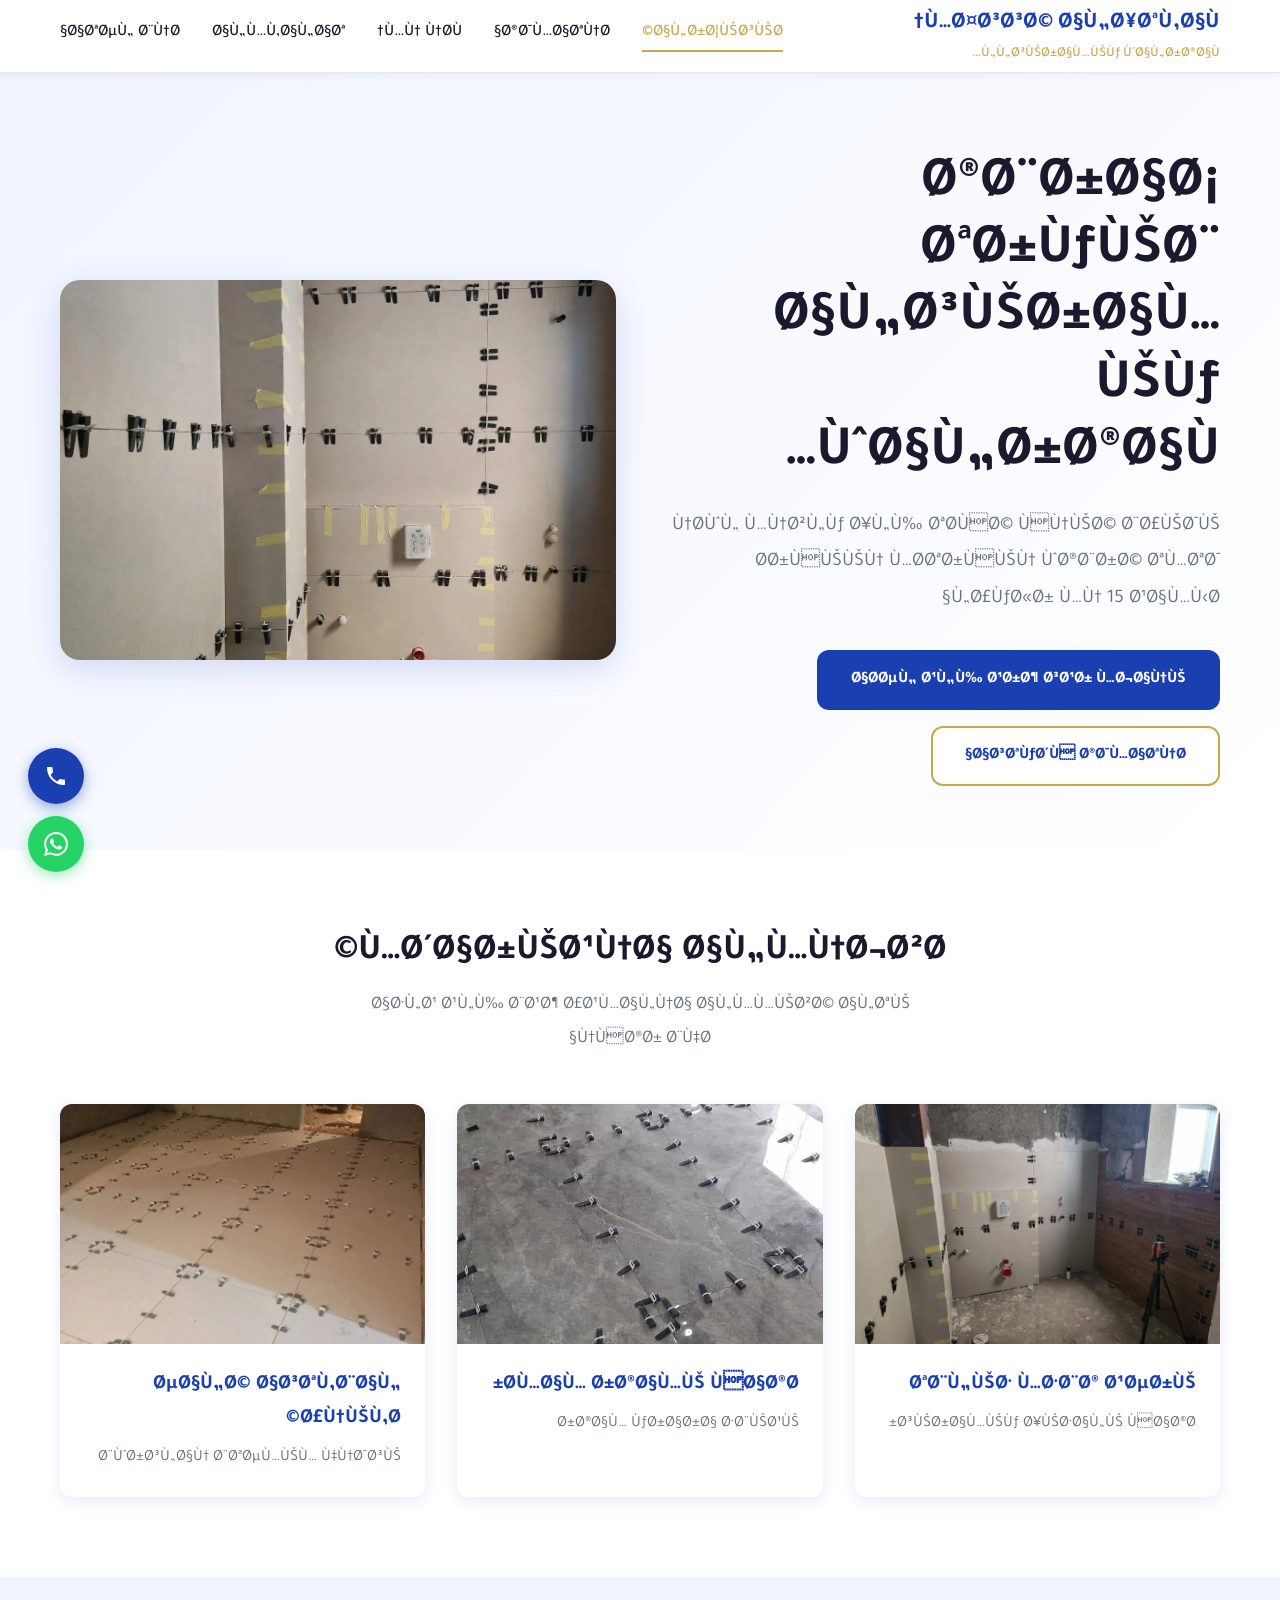
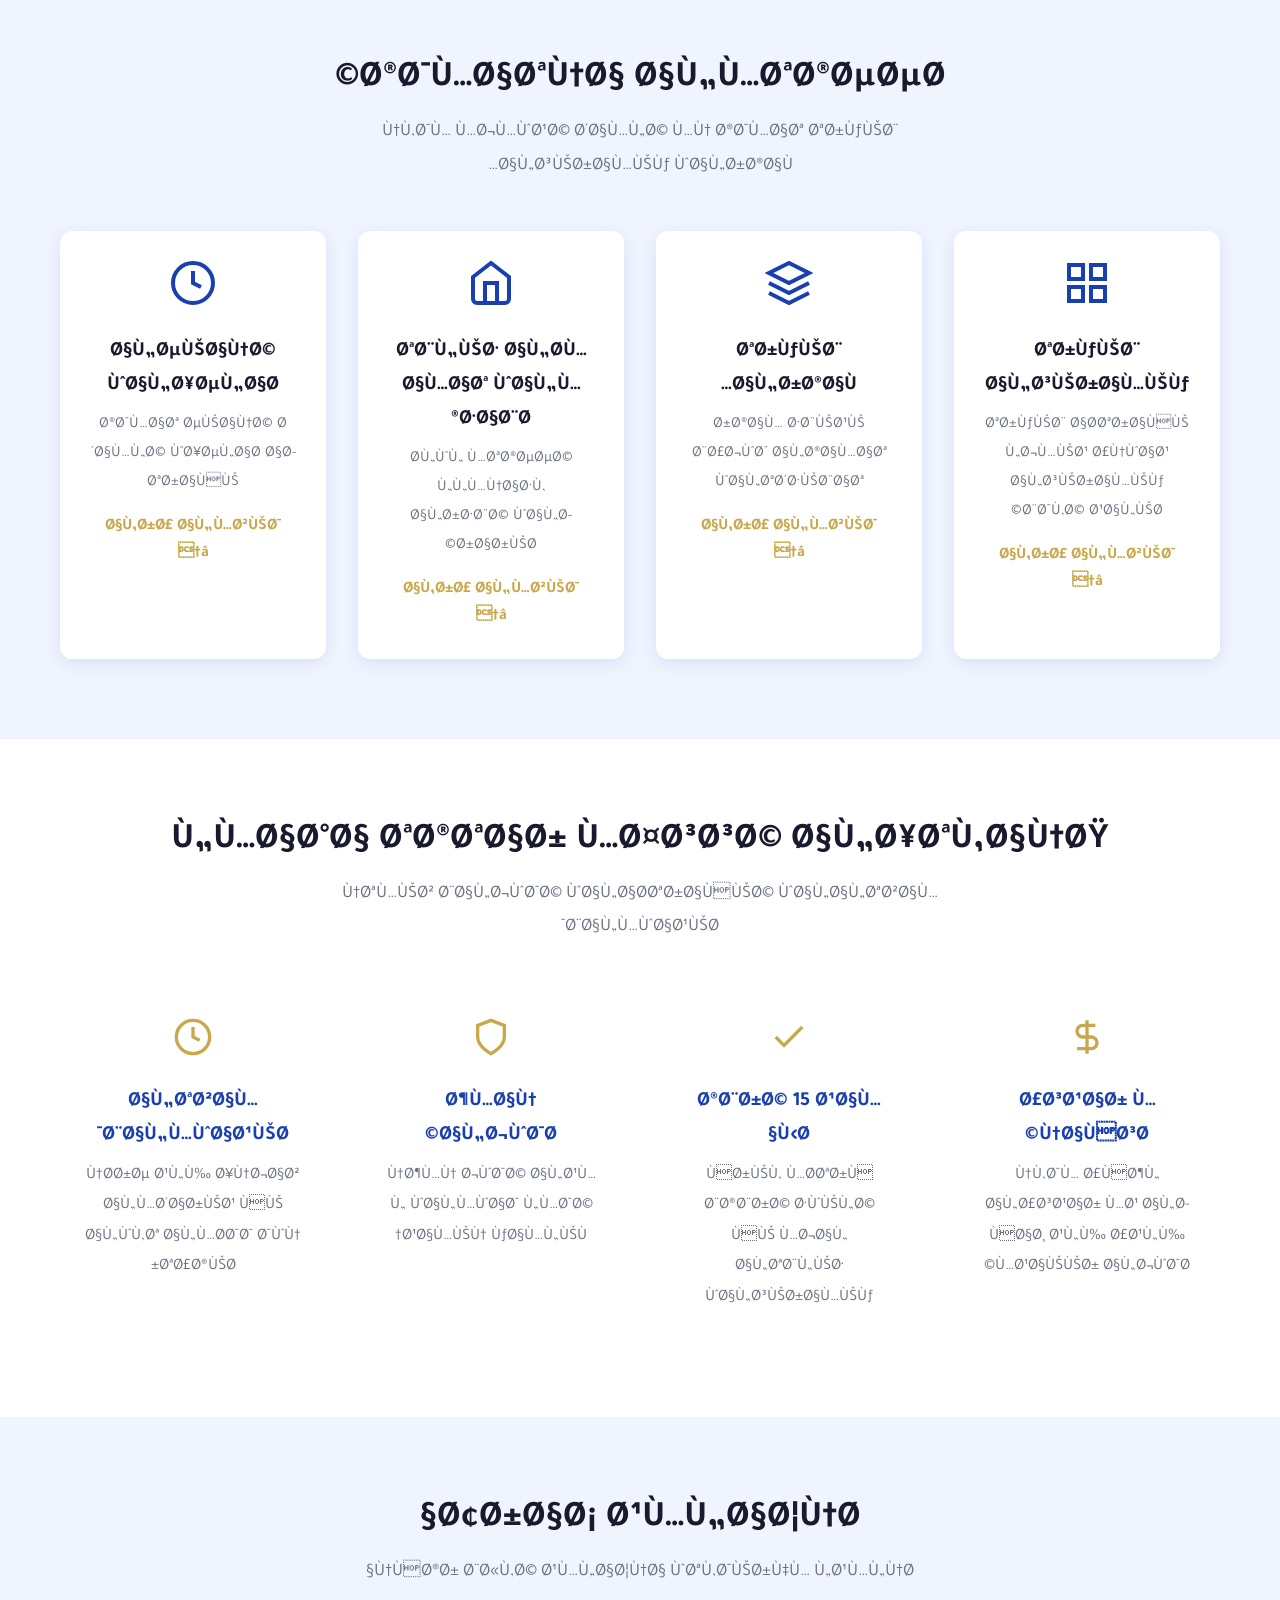
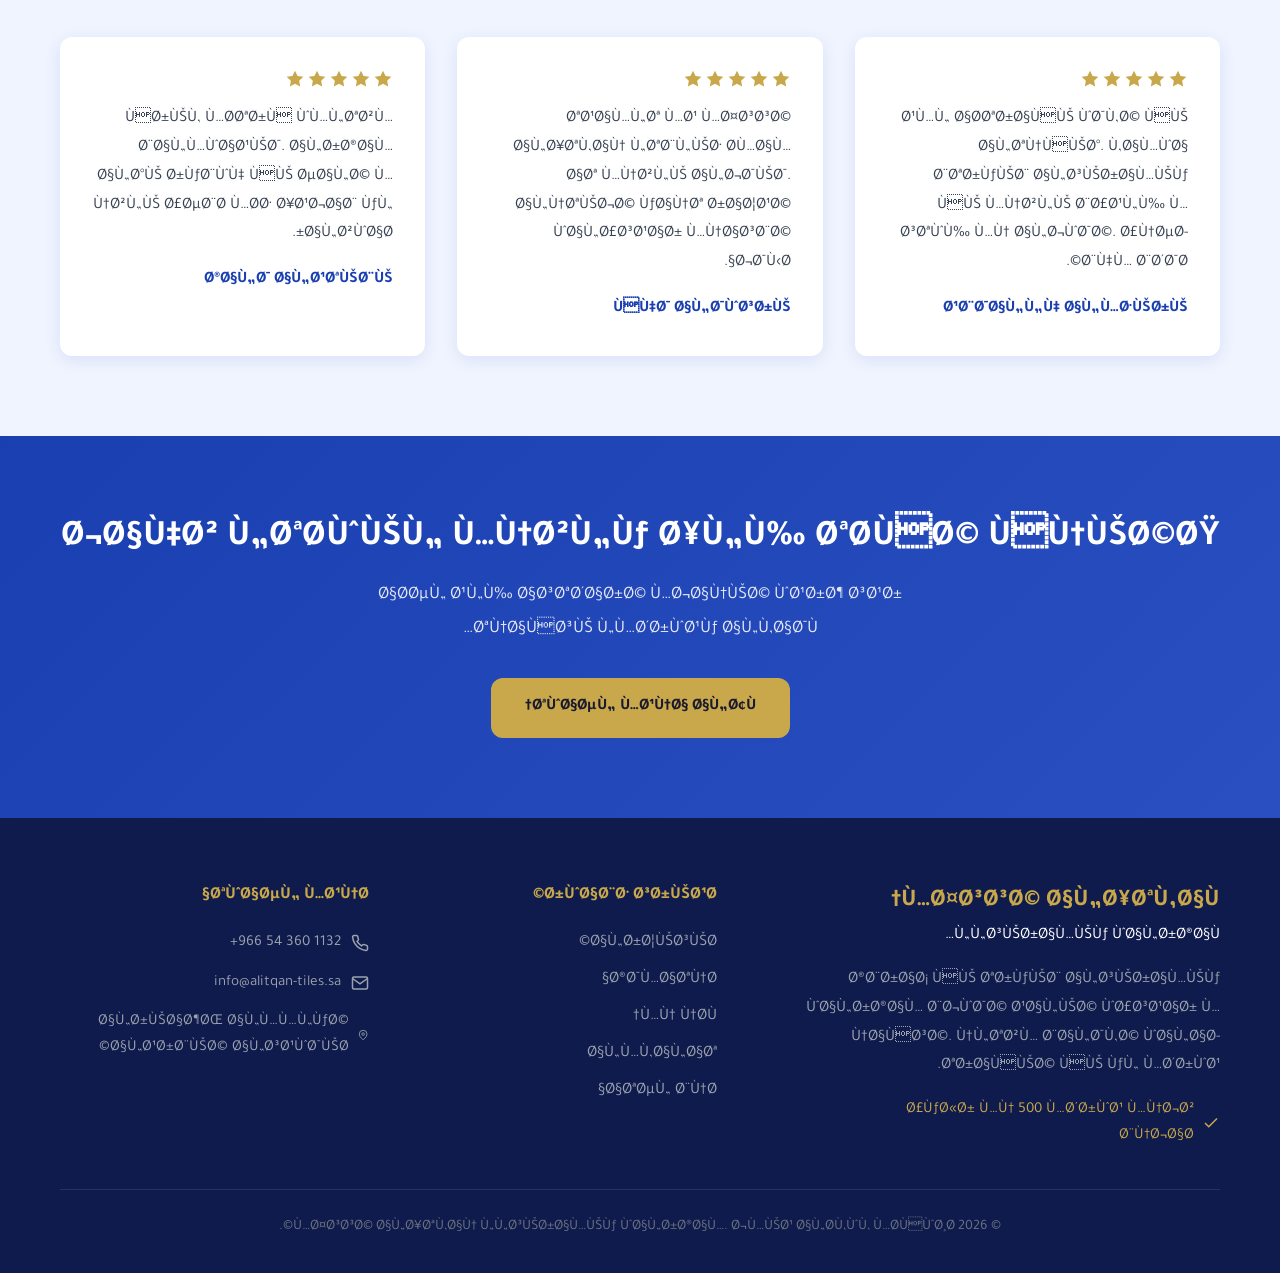
<file: index.html>
<!DOCTYPE html>
<html lang="ar" dir="rtl">
<head>

<!-- Event snippet for جهة اتصال conversion page --> <script> gtag('event', 'conversion', {'send_to': 'AW-18478538257/k-K9COHB1IodEJG8oOtE'}); </script>

<!-- Google tag (gtag.js) --> <script async src="https://www.googletagmanager.com/gtag/js?id=AW-18478538257"></script> <script> window.dataLayer = window.dataLayer || []; function gtag(){dataLayer.push(arguments);} gtag('js', new Date()); 
  <meta charset="UTF-8" />
  <meta name="viewport" content="width=device-width, initial-scale=1.0" />

  <!-- SEO Meta -->
  <title>مؤسسة الإتقان للسيراميك والرخام | خبراء تركيب السيراميك والرخام</title>
  <meta name="description" content="مؤسسة الإتقان للسيراميك والرخام - خبراء في تركيب السيراميك والرخام والموزاييك بجودة عالية وأسعار منافسة. خدماتنا تشمل تبليط الحمامات والمطابخ والمناطق الخارجية." />
  <meta name="keywords" content="تركيب سيراميك، تركيب رخام، تبليط، معلم سيراميك، مؤسسة الإتقان، سيراميك الرياض، رخام" />
  <link rel="canonical" href="https://alitqan-tiles.sa/" />

  <!-- Open Graph -->
  <meta property="og:type"        content="website" />
  <meta property="og:url"         content="https://alitqan-tiles.sa/" />
  <meta property="og:title"       content="مؤسسة الإتقان للسيراميك والرخام | خبراء تركيب السيراميك والرخام" />
  <meta property="og:description" content="خبراء في تركيب السيراميك والرخام والموزاييك بجودة عالية وأسعار منافسة." />
  <meta property="og:image"       content="https://alitqan-tiles.sa/images/hero-banner.webp" />

  <!-- Favicon -->
  <link rel="icon" href="images/favicon.ico" />

  <!-- Schema: LocalBusiness -->
  <script type="application/ld+json">
  {
    "@context": "https://schema.org",
    "@type": "LocalBusiness",
    "name": "مؤسسة الإتقان للسيراميك والرخام",
    "description": "خبراء في تركيب السيراميك والرخام والموزاييك",
    "address": {
      "@type": "PostalAddress",
      "addressLocality": "الرياض",
      "addressCountry": "SA"
    },
    "telephone": "+966543601132",
    "url": "https://alitqan-tiles.sa",
    "openingHours": "Sa-Th 08:00-18:00"
  }
  </script>

  <link rel="stylesheet" href="style.css" />
</head>
<body>
<!-- Google Tag Manager (noscript) -->
<noscript><iframe src="https://www.googletagmanager.com/ns.html?id=GTM-NZC9VNGM"
height="0" width="0" style="display:none;visibility:hidden"></iframe></noscript>
<!-- End Google Tag Manager (noscript) -->
<!-- ===== HEADER ===== -->
<header class="header">
  <div class="container">
    <div class="header-inner">
      <div class="logo">
        <a href="index.html">
          <span class="logo-main">مؤسسة الإتقان</span>
          <span class="logo-sub">للسيراميك والرخام</span>
        </a>
      </div>
      <nav class="nav">
        <a href="index.html"    class="active">الرئيسية</a>
        <a href="services.html">خدماتنا</a>
        <a href="about.html">من نحن</a>
        <a href="blog.html">المقالات</a>
        <a href="contact.html">اتصل بنا</a>
      </nav>
      <button class="hamburger" id="hamburger" aria-label="القائمة" aria-expanded="false">
        <svg xmlns="http://www.w3.org/2000/svg" width="26" height="26" fill="none" stroke="#1A3FB0" stroke-width="2" stroke-linecap="round" viewBox="0 0 24 24">
          <line x1="3" y1="6"  x2="21" y2="6" />
          <line x1="3" y1="12" x2="21" y2="12" />
          <line x1="3" y1="18" x2="21" y2="18" />
        </svg>
      </button>
    </div>
    <nav class="mobile-menu" id="mobile-menu">
      <a href="index.html">الرئيسية</a>
      <a href="services.html">خدماتنا</a>
      <a href="about.html">من نحن</a>
      <a href="blog.html">المقالات</a>
      <a href="contact.html">اتصل بنا</a>
    </nav>
  </div>
</header>

<!-- ===== HERO ===== -->
<section class="hero">
  <div class="container">
    <div class="hero-grid">
      <div class="hero-content fade-in">
        <h1>خبراء تركيب السيراميك والرخام</h1>
        <p>نحول منزلك إلى تحفة فنية بأيدي حرفيين محترفين وخبرة تمتد لأكثر من 15 عامًا</p>
        <div class="hero-btns">
          <a href="contact.html" class="btn btn-primary">احصل على عرض سعر مجاني</a>
          <a href="services.html" class="btn btn-outline">استكشف خدماتنا</a>
        </div>
      </div>
      <div class="hero-img fade-in">
        <img src="images/hero-banner.webp" alt="تركيب السيراميك والرخام الاحترافي" width="1200" height="600" loading="eager" />
      </div>
    </div>
  </div>
</section>

<!-- ===== PROJECTS ===== -->
<section class="section bg-white">
  <div class="container">
    <div class="section-header fade-in">
      <h2>مشاريعنا المنجزة</h2>
      <p>اطلع على بعض أعمالنا المميزة التي نفخر بها</p>
    </div>
    <div class="grid-3">
      <div class="card fade-in">
        <img class="card-img" src="images/project-kitchen.webp" alt="تبليط مطبخ عصري" width="600" height="400" loading="lazy" />
        <div class="card-body">
          <h3 class="card-title">تبليط مطبخ عصري</h3>
          <p class="card-text">سيراميك إيطالي فاخر</p>
        </div>
      </div>
      <div class="card fade-in">
        <img class="card-img" src="images/project-bathroom.webp" alt="حمام رخامي فاخر" width="600" height="400" loading="lazy" />
        <div class="card-body">
          <h3 class="card-title">حمام رخامي فاخر</h3>
          <p class="card-text">رخام كرارا طبيعي</p>
        </div>
      </div>
      <div class="card fade-in">
        <img class="card-img" src="images/project-living-room.webp" alt="صالة استقبال أنيقة" width="600" height="400" loading="lazy" />
        <div class="card-body">
          <h3 class="card-title">صالة استقبال أنيقة</h3>
          <p class="card-text">بورسلان بتصميم هندسي</p>
        </div>
      </div>
    </div>
  </div>
</section>

<!-- ===== SERVICES OVERVIEW ===== -->
<section class="section section-alt">
  <div class="container">
    <div class="section-header fade-in">
      <h2>خدماتنا المتخصصة</h2>
      <p>نقدم مجموعة شاملة من خدمات تركيب السيراميك والرخام</p>
    </div>
    <div class="grid-4">
      <div class="card fade-in" style="padding:1.75rem;text-align:center;">
        <svg xmlns="http://www.w3.org/2000/svg" width="48" height="48" fill="none" stroke="#1A3FB0" stroke-width="2" viewBox="0 0 24 24" style="margin:0 auto 1rem;"><rect x="3" y="3" width="7" height="7"/><rect x="14" y="3" width="7" height="7"/><rect x="14" y="14" width="7" height="7"/><rect x="3" y="14" width="7" height="7"/></svg>
        <h3 style="color:#1a1a2e;margin-bottom:.5rem;">تركيب السيراميك</h3>
        <p style="color:#6b7280;font-size:.95rem;margin-bottom:1rem;">تركيب احترافي لجميع أنواع السيراميك بدقة عالية</p>
        <a href="services.html" style="color:#C9A84C;font-weight:700;">اقرأ المزيد ←</a>
      </div>
      <div class="card fade-in" style="padding:1.75rem;text-align:center;">
        <svg xmlns="http://www.w3.org/2000/svg" width="48" height="48" fill="none" stroke="#1A3FB0" stroke-width="2" viewBox="0 0 24 24" style="margin:0 auto 1rem;"><path d="M12 2L2 7l10 5 10-5-10-5z"/><path d="M2 17l10 5 10-5"/><path d="M2 12l10 5 10-5"/></svg>
        <h3 style="color:#1a1a2e;margin-bottom:.5rem;">تركيب الرخام</h3>
        <p style="color:#6b7280;font-size:.95rem;margin-bottom:1rem;">رخام طبيعي بأجود الخامات والتشطيبات</p>
        <a href="services.html" style="color:#C9A84C;font-weight:700;">اقرأ المزيد ←</a>
      </div>
      <div class="card fade-in" style="padding:1.75rem;text-align:center;">
        <svg xmlns="http://www.w3.org/2000/svg" width="48" height="48" fill="none" stroke="#1A3FB0" stroke-width="2" viewBox="0 0 24 24" style="margin:0 auto 1rem;"><path d="M3 9l9-7 9 7v11a2 2 0 0 1-2 2H5a2 2 0 0 1-2-2z"/><polyline points="9 22 9 12 15 12 15 22"/></svg>
        <h3 style="color:#1a1a2e;margin-bottom:.5rem;">تبليط الحمامات والمطابخ</h3>
        <p style="color:#6b7280;font-size:.95rem;margin-bottom:1rem;">حلول متخصصة للمناطق الرطبة والحرارية</p>
        <a href="services.html" style="color:#C9A84C;font-weight:700;">اقرأ المزيد ←</a>
      </div>
      <div class="card fade-in" style="padding:1.75rem;text-align:center;">
        <svg xmlns="http://www.w3.org/2000/svg" width="48" height="48" fill="none" stroke="#1A3FB0" stroke-width="2" viewBox="0 0 24 24" style="margin:0 auto 1rem;"><circle cx="12" cy="12" r="10"/><polyline points="12 6 12 12 16 14"/></svg>
        <h3 style="color:#1a1a2e;margin-bottom:.5rem;">الصيانة والإصلاح</h3>
        <p style="color:#6b7280;font-size:.95rem;margin-bottom:1rem;">خدمات صيانة شاملة وإصلاح احترافي</p>
        <a href="services.html" style="color:#C9A84C;font-weight:700;">اقرأ المزيد ←</a>
      </div>
    </div>
  </div>
</section>

<!-- ===== WHY US ===== -->
<section class="section bg-white">
  <div class="container">
    <div class="section-header fade-in">
      <h2>لماذا تختار مؤسسة الإتقان؟</h2>
      <p>نتميز بالجودة والاحترافية والالتزام بالمواعيد</p>
    </div>
    <div class="grid-4">
      <div class="why-card fade-in">
        <svg xmlns="http://www.w3.org/2000/svg" width="40" height="40" fill="none" stroke="#C9A84C" stroke-width="2" viewBox="0 0 24 24"><path d="M12 2v20M17 5H9.5a3.5 3.5 0 0 0 0 7h5a3.5 3.5 0 0 1 0 7H6"/></svg>
        <h3>أسعار منافسة</h3>
        <p>نقدم أفضل الأسعار مع الحفاظ على أعلى معايير الجودة</p>
      </div>
      <div class="why-card fade-in">
        <svg xmlns="http://www.w3.org/2000/svg" width="40" height="40" fill="none" stroke="#C9A84C" stroke-width="2" viewBox="0 0 24 24"><polyline points="20 6 9 17 4 12"/></svg>
        <h3>خبرة 15 عامًا</h3>
        <p>فريق محترف بخبرة طويلة في مجال التبليط والسيراميك</p>
      </div>
      <div class="why-card fade-in">
        <svg xmlns="http://www.w3.org/2000/svg" width="40" height="40" fill="none" stroke="#C9A84C" stroke-width="2" viewBox="0 0 24 24"><path d="M12 22s8-4 8-10V5l-8-3-8 3v7c0 6 8 10 8 10z"/></svg>
        <h3>ضمان الجودة</h3>
        <p>نضمن جودة العمل والمواد لمدة عامين كاملين</p>
      </div>
      <div class="why-card fade-in">
        <svg xmlns="http://www.w3.org/2000/svg" width="40" height="40" fill="none" stroke="#C9A84C" stroke-width="2" viewBox="0 0 24 24"><circle cx="12" cy="12" r="10"/><polyline points="12 6 12 12 16 14"/></svg>
        <h3>التزام بالمواعيد</h3>
        <p>نحرص على إنجاز المشاريع في الوقت المحدد دون تأخير</p>
      </div>
    </div>
  </div>
</section>

<!-- ===== TESTIMONIALS ===== -->
<section class="section section-alt">
  <div class="container">
    <div class="section-header fade-in">
      <h2>آراء عملائنا</h2>
      <p>نفخر بثقة عملائنا وتقديرهم لعملنا</p>
    </div>
    <div class="grid-3">
      <div class="testimonial-card fade-in">
        <div class="stars">
          <svg xmlns="http://www.w3.org/2000/svg" width="20" height="20" fill="#C9A84C" viewBox="0 0 24 24"><polygon points="12 2 15.09 8.26 22 9.27 17 14.14 18.18 21.02 12 17.77 5.82 21.02 7 14.14 2 9.27 8.91 8.26 12 2"/></svg>
          <svg xmlns="http://www.w3.org/2000/svg" width="20" height="20" fill="#C9A84C" viewBox="0 0 24 24"><polygon points="12 2 15.09 8.26 22 9.27 17 14.14 18.18 21.02 12 17.77 5.82 21.02 7 14.14 2 9.27 8.91 8.26 12 2"/></svg>
          <svg xmlns="http://www.w3.org/2000/svg" width="20" height="20" fill="#C9A84C" viewBox="0 0 24 24"><polygon points="12 2 15.09 8.26 22 9.27 17 14.14 18.18 21.02 12 17.77 5.82 21.02 7 14.14 2 9.27 8.91 8.26 12 2"/></svg>
          <svg xmlns="http://www.w3.org/2000/svg" width="20" height="20" fill="#C9A84C" viewBox="0 0 24 24"><polygon points="12 2 15.09 8.26 22 9.27 17 14.14 18.18 21.02 12 17.77 5.82 21.02 7 14.14 2 9.27 8.91 8.26 12 2"/></svg>
          <svg xmlns="http://www.w3.org/2000/svg" width="20" height="20" fill="#C9A84C" viewBox="0 0 24 24"><polygon points="12 2 15.09 8.26 22 9.27 17 14.14 18.18 21.02 12 17.77 5.82 21.02 7 14.14 2 9.27 8.91 8.26 12 2"/></svg>
        </div>
        <p class="testimonial-text">عمل احترافي ودقة في التنفيذ. قاموا بتركيب السيراميك في منزلي بأعلى مستوى من الجودة. أنصح بهم بشدة.</p>
        <p class="testimonial-name">عبدالله المطيري</p>
      </div>
      <div class="testimonial-card fade-in">
        <div class="stars">
          <svg xmlns="http://www.w3.org/2000/svg" width="20" height="20" fill="#C9A84C" viewBox="0 0 24 24"><polygon points="12 2 15.09 8.26 22 9.27 17 14.14 18.18 21.02 12 17.77 5.82 21.02 7 14.14 2 9.27 8.91 8.26 12 2"/></svg>
          <svg xmlns="http://www.w3.org/2000/svg" width="20" height="20" fill="#C9A84C" viewBox="0 0 24 24"><polygon points="12 2 15.09 8.26 22 9.27 17 14.14 18.18 21.02 12 17.77 5.82 21.02 7 14.14 2 9.27 8.91 8.26 12 2"/></svg>
          <svg xmlns="http://www.w3.org/2000/svg" width="20" height="20" fill="#C9A84C" viewBox="0 0 24 24"><polygon points="12 2 15.09 8.26 22 9.27 17 14.14 18.18 21.02 12 17.77 5.82 21.02 7 14.14 2 9.27 8.91 8.26 12 2"/></svg>
          <svg xmlns="http://www.w3.org/2000/svg" width="20" height="20" fill="#C9A84C" viewBox="0 0 24 24"><polygon points="12 2 15.09 8.26 22 9.27 17 14.14 18.18 21.02 12 17.77 5.82 21.02 7 14.14 2 9.27 8.91 8.26 12 2"/></svg>
          <svg xmlns="http://www.w3.org/2000/svg" width="20" height="20" fill="#C9A84C" viewBox="0 0 24 24"><polygon points="12 2 15.09 8.26 22 9.27 17 14.14 18.18 21.02 12 17.77 5.82 21.02 7 14.14 2 9.27 8.91 8.26 12 2"/></svg>
        </div>
        <p class="testimonial-text">تعاملت مع مؤسسة الإتقان لتبليط حمامات منزلي الجديد. النتيجة كانت رائعة والأسعار مناسبة جدًا.</p>
        <p class="testimonial-name">فهد الدوسري</p>
      </div>
      <div class="testimonial-card fade-in">
        <div class="stars">
          <svg xmlns="http://www.w3.org/2000/svg" width="20" height="20" fill="#C9A84C" viewBox="0 0 24 24"><polygon points="12 2 15.09 8.26 22 9.27 17 14.14 18.18 21.02 12 17.77 5.82 21.02 7 14.14 2 9.27 8.91 8.26 12 2"/></svg>
          <svg xmlns="http://www.w3.org/2000/svg" width="20" height="20" fill="#C9A84C" viewBox="0 0 24 24"><polygon points="12 2 15.09 8.26 22 9.27 17 14.14 18.18 21.02 12 17.77 5.82 21.02 7 14.14 2 9.27 8.91 8.26 12 2"/></svg>
          <svg xmlns="http://www.w3.org/2000/svg" width="20" height="20" fill="#C9A84C" viewBox="0 0 24 24"><polygon points="12 2 15.09 8.26 22 9.27 17 14.14 18.18 21.02 12 17.77 5.82 21.02 7 14.14 2 9.27 8.91 8.26 12 2"/></svg>
          <svg xmlns="http://www.w3.org/2000/svg" width="20" height="20" fill="#C9A84C" viewBox="0 0 24 24"><polygon points="12 2 15.09 8.26 22 9.27 17 14.14 18.18 21.02 12 17.77 5.82 21.02 7 14.14 2 9.27 8.91 8.26 12 2"/></svg>
          <svg xmlns="http://www.w3.org/2000/svg" width="20" height="20" fill="#C9A84C" viewBox="0 0 24 24"><polygon points="12 2 15.09 8.26 22 9.27 17 14.14 18.18 21.02 12 17.77 5.82 21.02 7 14.14 2 9.27 8.91 8.26 12 2"/></svg>
        </div>
        <p class="testimonial-text">فريق محترف وملتزم بالمواعيد. الرخام الذي ركبوه في صالة منزلي أصبح محط إعجاب كل الزوار.</p>
        <p class="testimonial-name">خالد العتيبي</p>
      </div>
    </div>
  </div>
</section>

<!-- ===== CTA BANNER ===== -->
<section class="cta-banner">
  <div class="container">
    <h2>جاهز لتحويل منزلك إلى تحفة فنية؟</h2>
    <p>احصل على استشارة مجانية وعرض سعر تنافسي لمشروعك القادم</p>
    <a href="contact.html" class="btn btn-gold">تواصل معنا الآن</a>
  </div>
</section>

<!-- ===== FOOTER ===== -->
<footer class="footer">
  <div class="container">
    <div class="footer-grid">
      <div>
        <div class="footer-logo-main">مؤسسة الإتقان</div>
        <div class="footer-logo-sub">للسيراميك والرخام</div>
        <p class="footer-desc">خبراء في تركيب السيراميك والرخام بجودة عالية وأسعار منافسة. نلتزم بالدقة والاحترافية في كل مشروع.</p>
        <div class="footer-proof">
          <svg xmlns="http://www.w3.org/2000/svg" width="18" height="18" fill="none" stroke="currentColor" stroke-width="2" viewBox="0 0 24 24"><polyline points="20 6 9 17 4 12"/></svg>
          <span>أكثر من 500 مشروع منجز بنجاح</span>
        </div>
      </div>
      <div class="footer-col">
        <h3>روابط سريعة</h3>
        <ul class="footer-links">
          <li><a href="index.html">الرئيسية</a></li>
          <li><a href="services.html">خدماتنا</a></li>
          <li><a href="about.html">من نحن</a></li>
          <li><a href="blog.html">المقالات</a></li>
          <li><a href="contact.html">اتصل بنا</a></li>
        </ul>
      </div>
      <div class="footer-col">
        <h3>تواصل معنا</h3>
        <ul class="footer-contact-list">
          <li>
            <svg xmlns="http://www.w3.org/2000/svg" width="18" height="18" fill="none" stroke="currentColor" stroke-width="2" viewBox="0 0 24 24"><path d="M22 16.92v3a2 2 0 0 1-2.18 2 19.79 19.79 0 0 1-8.63-3.07 19.5 19.5 0 0 1-6-6 19.79 19.79 0 0 1-3.07-8.67A2 2 0 0 1 4.11 2h3a2 2 0 0 1 2 1.72c.12.94.34 1.86.7 2.81a2 2 0 0 1-.45 2.11L8.09 9.91a16 16 0 0 0 6 6l1.27-1.27a2 2 0 0 1 2.11-.45 12.84 12.84 0 0 0 2.81.7A2 2 0 0 1 22 16.92z"/></svg>
            <a href="tel:+966543601132" dir="ltr">+966 54 360 1132</a>
          </li>
          <li>
            <svg xmlns="http://www.w3.org/2000/svg" width="18" height="18" fill="none" stroke="currentColor" stroke-width="2" viewBox="0 0 24 24"><path d="M4 4h16c1.1 0 2 .9 2 2v12c0 1.1-.9 2-2 2H4c-1.1 0-2-.9-2-2V6c0-1.1.9-2 2-2z"/><polyline points="22,6 12,13 2,6"/></svg>
            <a href="mailto:info@alitqan-tiles.sa">info@alitqan-tiles.sa</a>
          </li>
          <li>
            <svg xmlns="http://www.w3.org/2000/svg" width="18" height="18" fill="none" stroke="currentColor" stroke-width="2" viewBox="0 0 24 24"><path d="M21 10c0 7-9 13-9 13s-9-6-9-13a9 9 0 0 1 18 0z"/><circle cx="12" cy="10" r="3"/></svg>
            <span>الرياض، المملكة العربية السعودية</span>
          </li>
        </ul>
      </div>
    </div>
    <div class="footer-bottom">
      <p>&copy; <span id="year"></span> مؤسسة الإتقان للسيراميك والرخام. جميع الحقوق محفوظة.</p>
    </div>
  </div>
</footer>

<!-- ===== FLOATING BUTTONS ===== -->
<div class="floating-btns">
  <a href="tel:+966543601132" class="float-btn float-phone" aria-label="اتصل بنا">
    <svg xmlns="http://www.w3.org/2000/svg" width="24" height="24" fill="none" viewBox="0 0 24 24"><path fill="#fff" d="M6.6 10.8c1.4 2.8 3.8 5.1 6.6 6.6l2.2-2.2c.3-.3.7-.4 1-.2 1.1.4 2.3.6 3.6.6.6 0 1 .4 1 1V20c0 .6-.4 1-1 1C10.6 21 3 13.4 3 4c0-.6.4-1 1-1h3.5c.6 0 1 .4 1 1 0 1.3.2 2.5.6 3.6.1.3 0 .7-.2 1L6.6 10.8z"/></svg>
  </a>
  <a href="https://wa.me/966543601132" target="_blank" rel="noopener noreferrer" class="float-btn float-wa" aria-label="واتساب">
    <svg xmlns="http://www.w3.org/2000/svg" width="24" height="24" viewBox="0 0 24 24" fill="#fff"><path d="M17.472 14.382c-.297-.149-1.758-.867-2.03-.967-.273-.099-.471-.148-.67.15-.197.297-.767.966-.94 1.164-.173.199-.347.223-.644.075-.297-.15-1.255-.463-2.39-1.475-.883-.788-1.48-1.761-1.653-2.059-.173-.297-.018-.458.13-.606.134-.133.298-.347.446-.52.149-.174.198-.298.298-.497.099-.198.05-.371-.025-.52-.075-.149-.669-1.612-.916-2.207-.242-.579-.487-.5-.669-.51-.173-.008-.371-.01-.57-.01-.198 0-.52.074-.792.372-.272.297-1.04 1.016-1.04 2.479 0 1.462 1.065 2.875 1.213 3.074.149.198 2.096 3.2 5.077 4.487.709.306 1.262.489 1.694.625.712.227 1.36.195 1.871.118.571-.085 1.758-.719 2.006-1.413.248-.694.248-1.289.173-1.413-.074-.124-.272-.198-.57-.347m-5.421 7.403h-.004a9.87 9.87 0 01-5.031-1.378l-.361-.214-3.741.982.998-3.648-.235-.374a9.86 9.86 0 01-1.51-5.26c.001-5.45 4.436-9.884 9.888-9.884 2.64 0 5.122 1.03 6.988 2.898a9.825 9.825 0 012.893 6.994c-.003 5.45-4.437 9.884-9.885 9.884m8.413-18.297A11.815 11.815 0 0012.05 0C5.495 0 .16 5.335.157 11.892c0 2.096.547 4.142 1.588 5.945L.057 24l6.305-1.654a11.882 11.882 0 005.683 1.448h.005c6.554 0 11.89-5.335 11.893-11.893a11.821 11.821 0 00-3.48-8.413z"/></svg>
  </a>
</div>

<script>document.getElementById('year').textContent = new Date().getFullYear();</script>
<script src="script.js"></script>
</body>
</html>
</file>
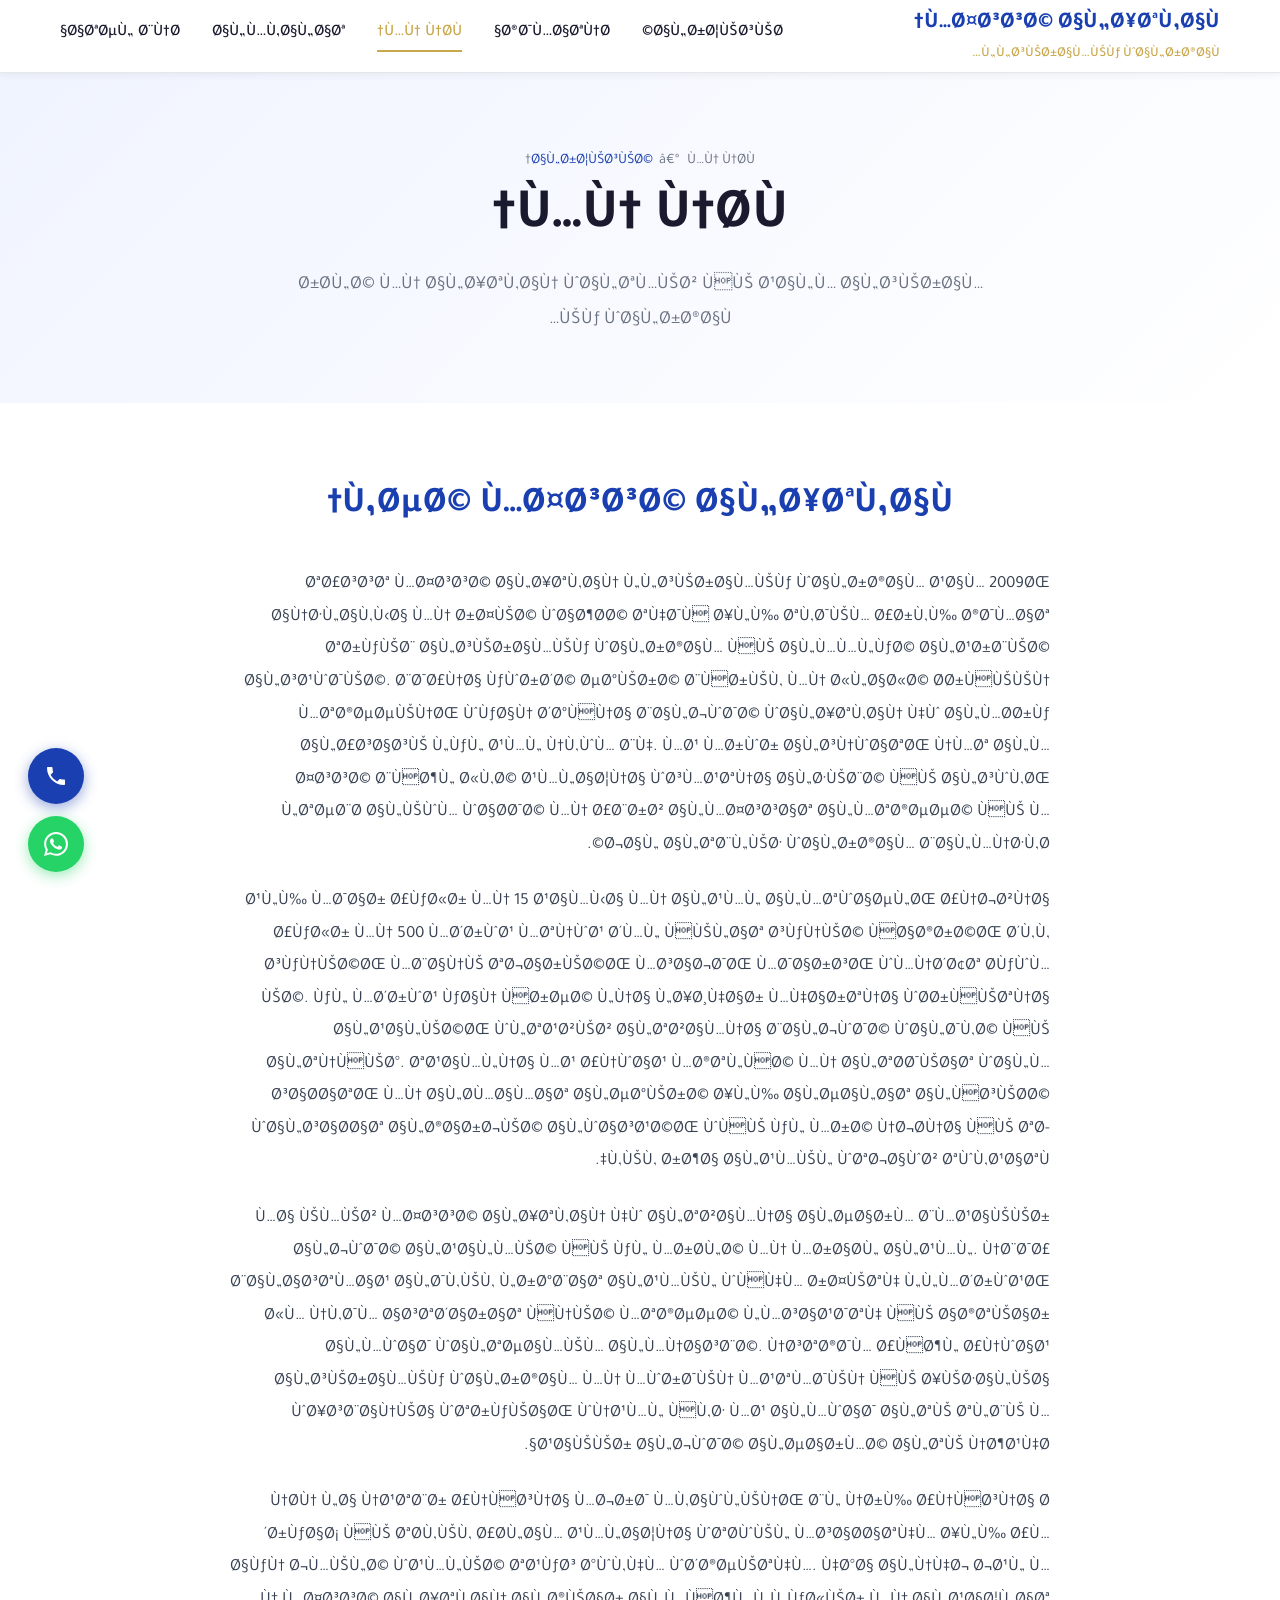
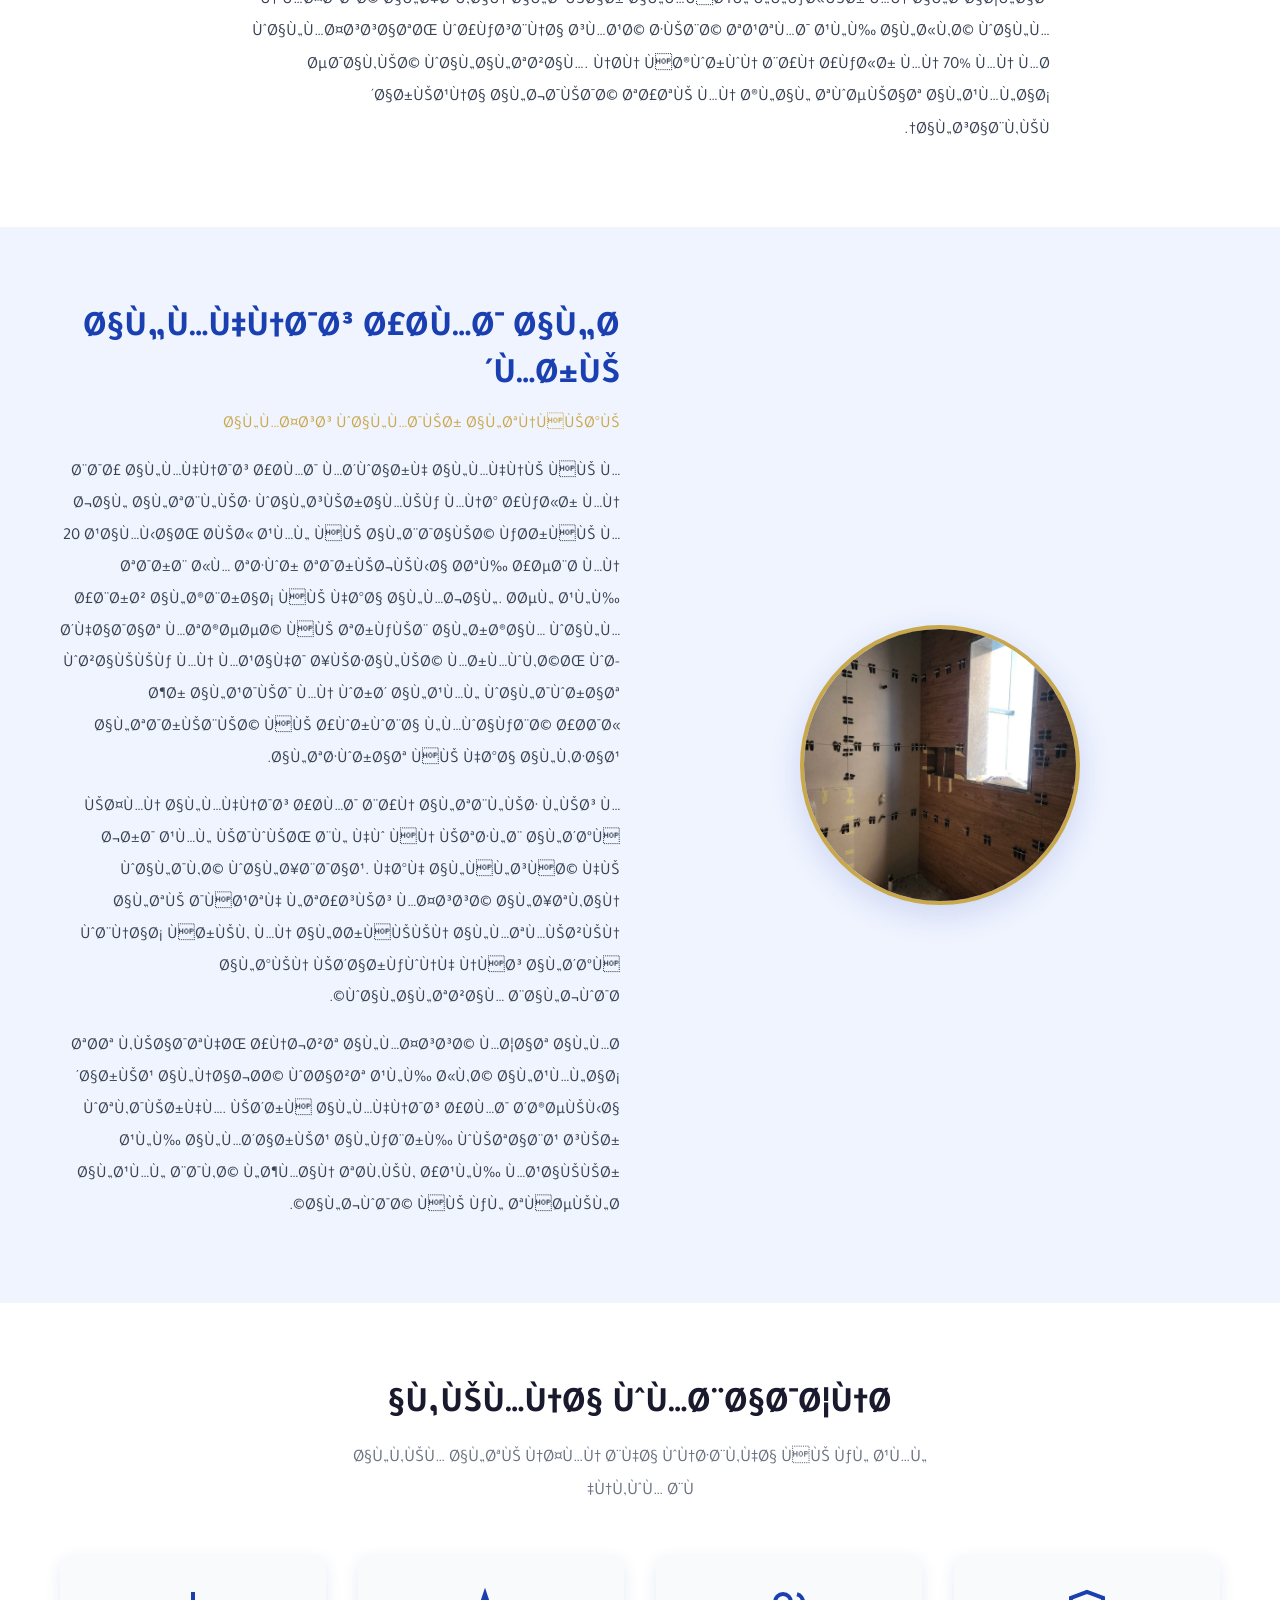
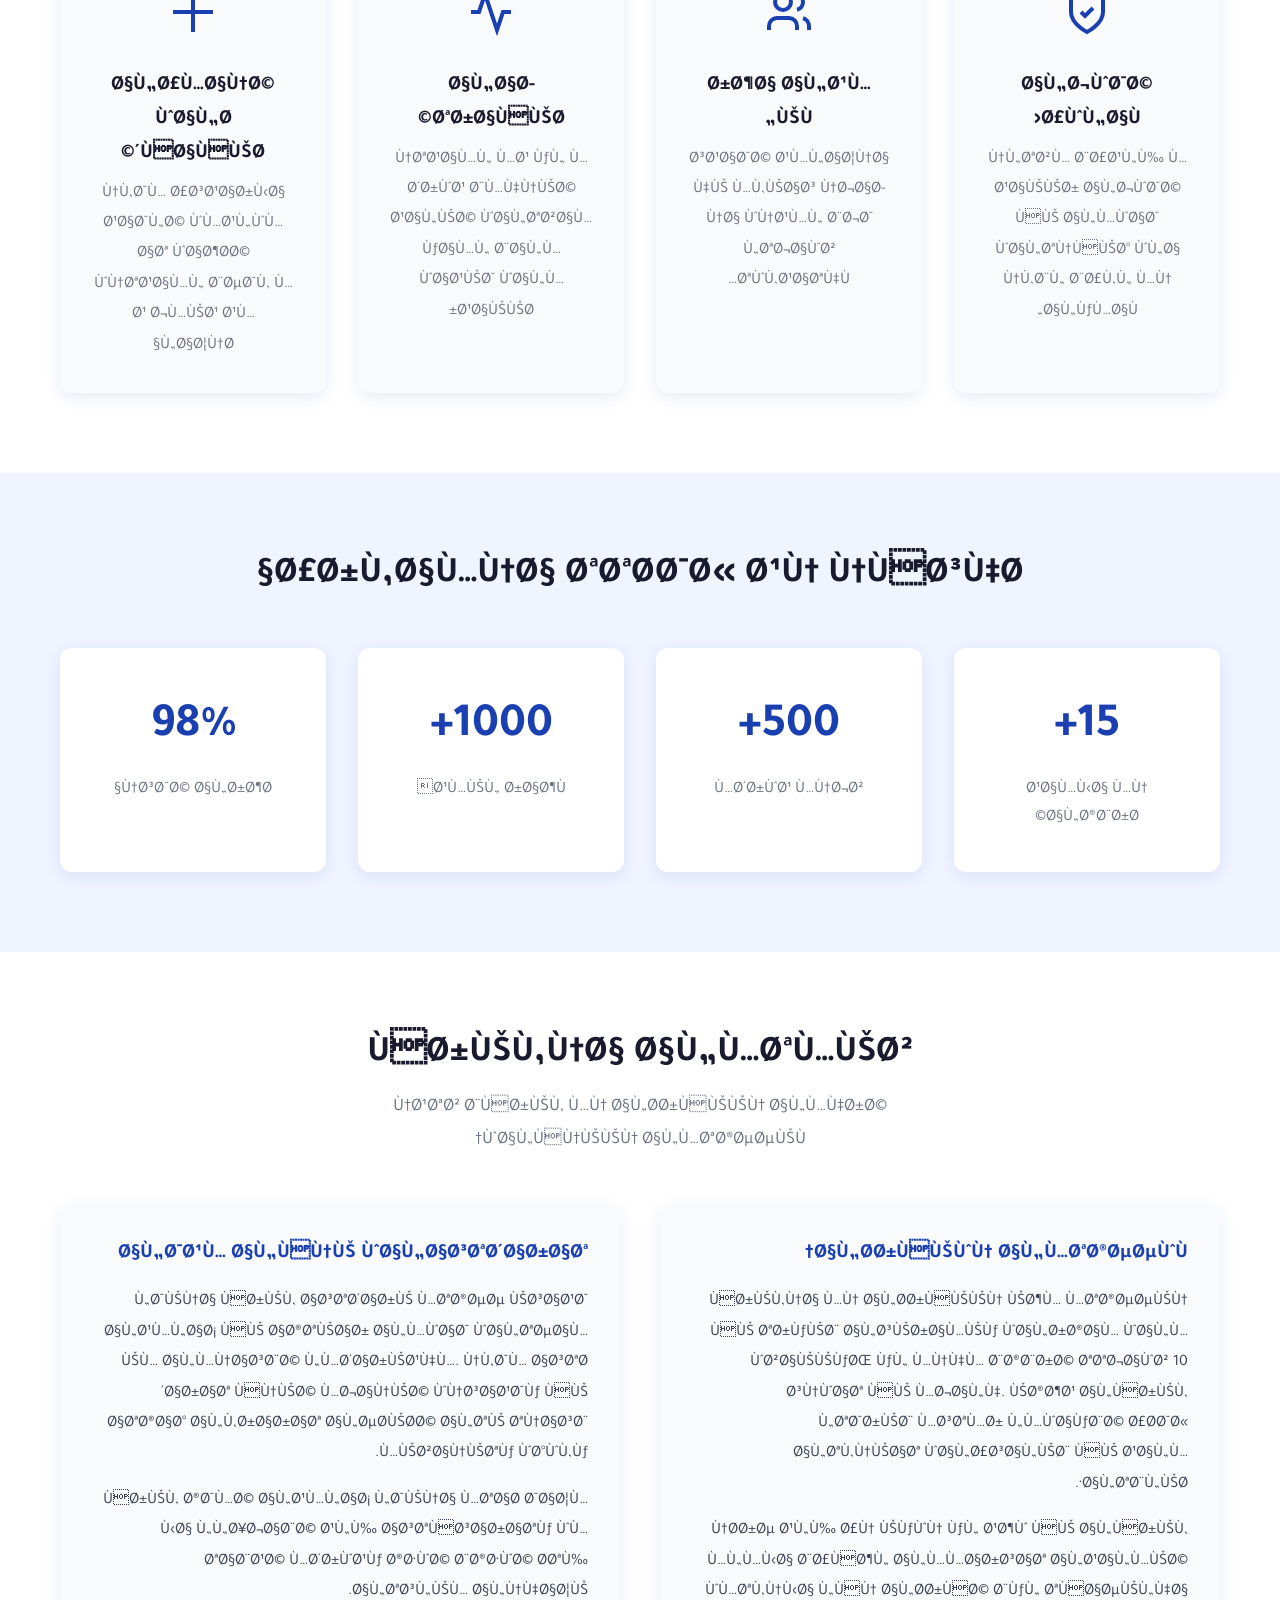
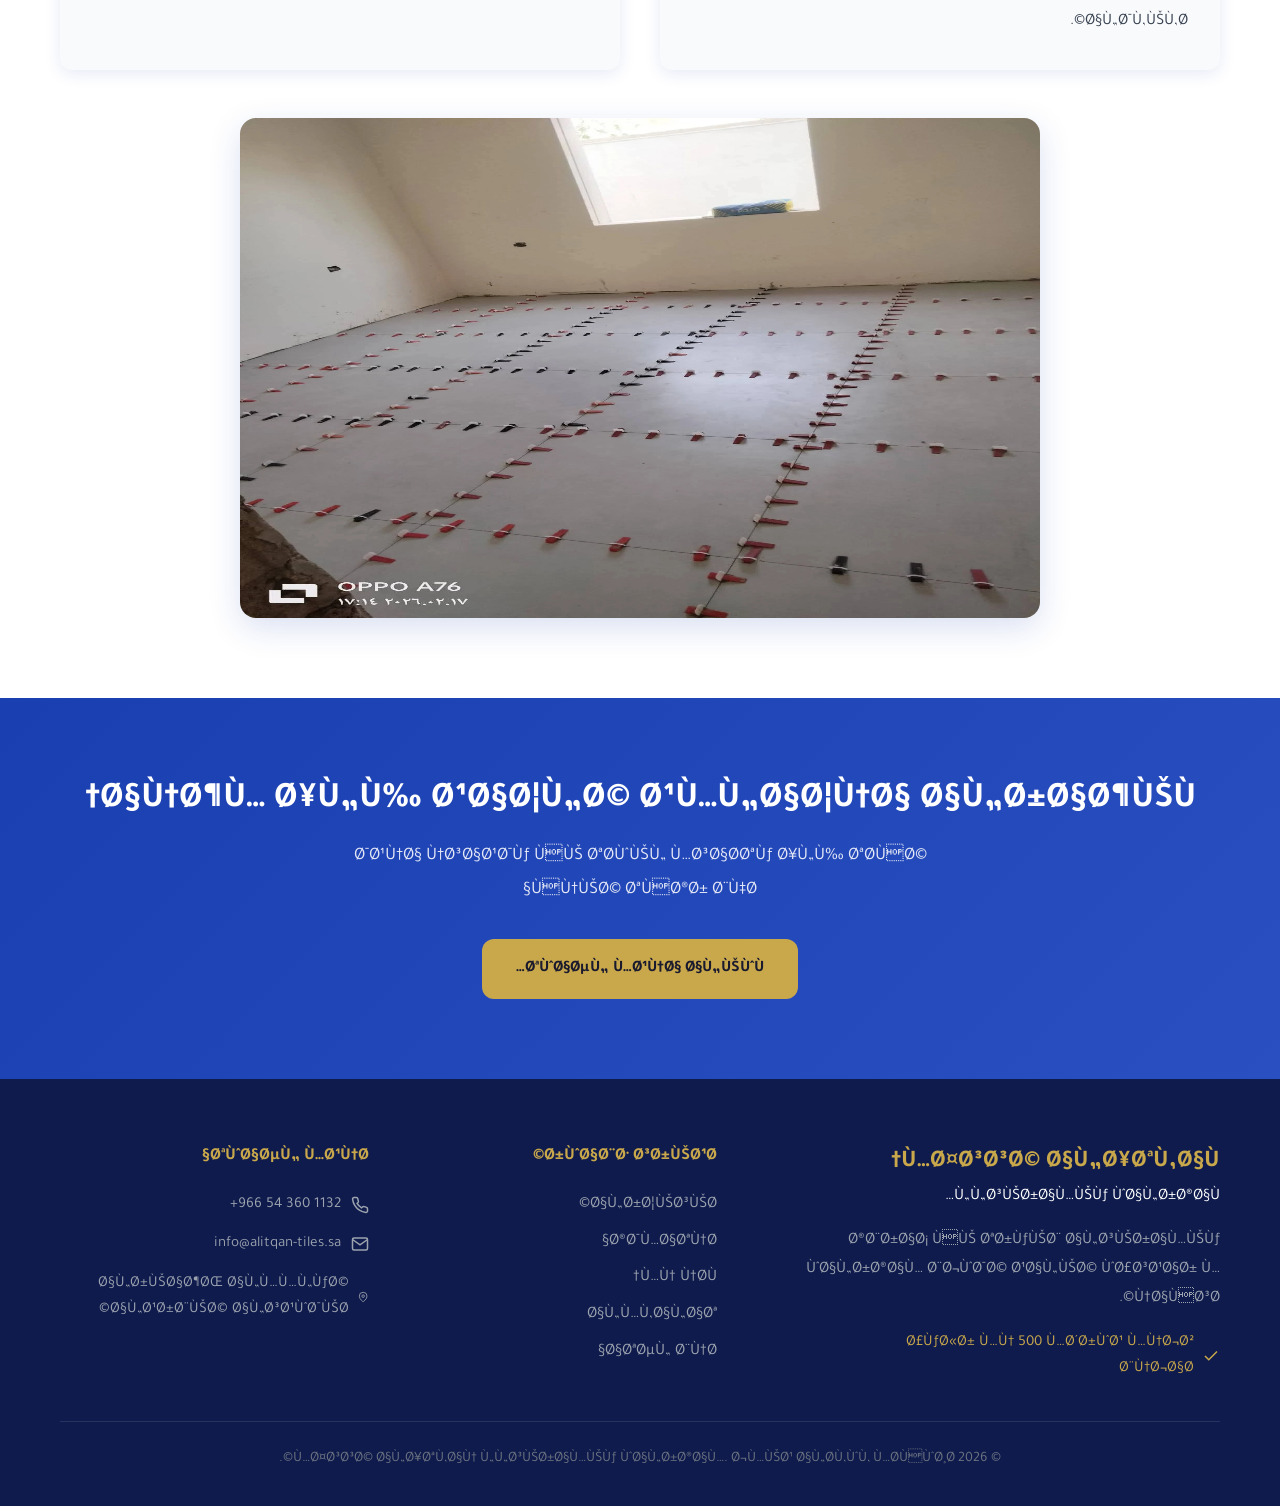
<file: about.html>
<!DOCTYPE html>
<html lang="ar" dir="rtl">
<head>

<!-- Google tag (gtag.js) --> <script async src="https://www.googletagmanager.com/gtag/js?id=AW-18478538257"></script> <script> window.dataLayer = window.dataLayer || []; function gtag(){dataLayer.push(arguments);} gtag('js', new Date()); 
  
  <meta charset="UTF-8" />
  <meta name="viewport" content="width=device-width, initial-scale=1.0" />
  <title>من نحن | مؤسسة الإتقان للسيراميك والرخام</title>
  <meta name="description" content="تعرف على مؤسسة الإتقان للسيراميك والرخام، خبرة 15 عاماً في مجال التبليط والسيراميك والرخام. نلتزم بالجودة والدقة في كل مشروع." />
  <meta name="keywords" content="من نحن، مؤسسة الإتقان، سيراميك، رخام، خبرة، جودة، الرياض" />
  <link rel="canonical" href="https://alitqan-tiles.sa/about.html" />
  <meta property="og:type"        content="website" />
  <meta property="og:url"         content="https://alitqan-tiles.sa/about.html" />
  <meta property="og:title"       content="من نحن | مؤسسة الإتقان للسيراميك والرخام" />
  <meta property="og:description" content="تعرف على مؤسسة الإتقان للسيراميك والرخام، خبرة 15 عاماً في مجال التبليط." />
  <meta property="og:image"       content="https://alitqan-tiles.sa/images/about-team.webp" />
  <link rel="icon" href="images/favicon.ico" />
  <script type="application/ld+json">
  {
    "@context": "https://schema.org",
    "@type": "BreadcrumbList",
    "itemListElement": [
      { "@type": "ListItem", "position": 1, "name": "الرئيسية", "item": "https://alitqan-tiles.sa/" },
      { "@type": "ListItem", "position": 2, "name": "من نحن",   "item": "https://alitqan-tiles.sa/about.html" }
    ]
  }
  </script>
  <link rel="stylesheet" href="style.css" />
</head>
<body>
  <!-- Google Tag Manager (noscript) -->
<noscript><iframe src="https://www.googletagmanager.com/ns.html?id=GTM-NZC9VNGM"
height="0" width="0" style="display:none;visibility:hidden"></iframe></noscript>
<!-- End Google Tag Manager (noscript) -->

<!-- HEADER -->
<header class="header">
  <div class="container">
    <div class="header-inner">
      <div class="logo"><a href="index.html"><span class="logo-main">مؤسسة الإتقان</span><span class="logo-sub">للسيراميك والرخام</span></a></div>
      <nav class="nav">
        <a href="index.html">الرئيسية</a>
        <a href="services.html">خدماتنا</a>
        <a href="about.html" class="active">من نحن</a>
        <a href="blog.html">المقالات</a>
        <a href="contact.html">اتصل بنا</a>
      </nav>
      <button class="hamburger" id="hamburger" aria-label="القائمة" aria-expanded="false">
        <svg xmlns="http://www.w3.org/2000/svg" width="26" height="26" fill="none" stroke="#1A3FB0" stroke-width="2" stroke-linecap="round" viewBox="0 0 24 24"><line x1="3" y1="6" x2="21" y2="6"/><line x1="3" y1="12" x2="21" y2="12"/><line x1="3" y1="18" x2="21" y2="18"/></svg>
      </button>
    </div>
    <nav class="mobile-menu" id="mobile-menu">
      <a href="index.html">الرئيسية</a>
      <a href="services.html">خدماتنا</a>
      <a href="about.html">من نحن</a>
      <a href="blog.html">المقالات</a>
      <a href="contact.html">اتصل بنا</a>
    </nav>
  </div>
</header>

<!-- PAGE HERO -->
<section class="page-hero">
  <div class="container">
    <nav class="breadcrumb"><a href="index.html">الرئيسية</a><span>›</span> من نحن</nav>
    <h1 class="fade-in">من نحن</h1>
    <p class="fade-in">رحلة من الإتقان والتميز في عالم السيراميك والرخام</p>
  </div>
</section>

<!-- COMPANY STORY -->
<section class="section bg-white">
  <div class="container" style="max-width:860px;">
    <div class="fade-in">
      <h2 style="color:#1A3FB0;text-align:center;margin-bottom:2.5rem;">قصة مؤسسة الإتقان</h2>
      <p style="color:#374151;font-size:1.07rem;margin-bottom:1.5rem;">تأسست مؤسسة الإتقان للسيراميك والرخام عام 2009، انطلاقًا من رؤية واضحة تهدف إلى تقديم أرقى خدمات تركيب السيراميك والرخام في المملكة العربية السعودية. بدأنا كورشة صغيرة بفريق من ثلاثة حرفيين متخصصين، وكان شغفنا بالجودة والإتقان هو المحرك الأساسي لكل عمل نقوم به. مع مرور السنوات، نمت المؤسسة بفضل ثقة عملائنا وسمعتنا الطيبة في السوق، لتصبح اليوم واحدة من أبرز المؤسسات المتخصصة في مجال التبليط والرخام بالمنطقة.</p>
      <p style="color:#374151;font-size:1.07rem;margin-bottom:1.5rem;">على مدار أكثر من 15 عامًا من العمل المتواصل، أنجزنا أكثر من 500 مشروع متنوع شمل فيلات سكنية فاخرة، شقق سكنية، مباني تجارية، مساجد، مدارس، ومنشآت حكومية. كل مشروع كان فرصة لنا لإظهار مهارتنا وحرفيتنا العالية، ولتعزيز التزامنا بالجودة والدقة في التنفيذ. تعاملنا مع أنواع مختلفة من التحديات والمساحات، من الحمامات الصغيرة إلى الصالات الفسيحة والساحات الخارجية الواسعة، وفي كل مرة نجحنا في تحقيق رضا العميل وتجاوز توقعاته.</p>
      <p style="color:#374151;font-size:1.07rem;margin-bottom:1.5rem;">ما يميز مؤسسة الإتقان هو التزامنا الصارم بمعايير الجودة العالمية في كل مرحلة من مراحل العمل. نبدأ بالاستماع الدقيق لرغبات العميل وفهم رؤيته للمشروع، ثم نقدم استشارات فنية متخصصة لمساعدته في اختيار المواد والتصاميم المناسبة. نستخدم أفضل أنواع السيراميك والرخام من موردين معتمدين في إيطاليا وإسبانيا وتركيا، ونعمل فقط مع المواد التي تلبي معايير الجودة الصارمة التي نضعها.</p>
      <p style="color:#374151;font-size:1.07rem;">نحن لا نعتبر أنفسنا مجرد مقاولين، بل نرى أنفسنا شركاء في تحقيق أحلام عملائنا وتحويل مساحاتهم إلى أماكن جميلة وعملية تعكس ذوقهم وشخصيتهم. هذا النهج جعل من مؤسسة الإتقان الخيار المفضل للكثير من العائلات والمؤسسات، وأكسبنا سمعة طيبة تعتمد على الثقة والمصداقية والالتزام. نحن فخورون بأن أكثر من 70% من مشاريعنا الجديدة تأتي من خلال توصيات العملاء السابقين.</p>
    </div>
  </div>
</section>

<!-- OWNER PROFILE -->
<section class="section section-alt">
  <div class="container">
    <div class="grid-2 fade-in" style="align-items:center;">
      <div style="text-align:center;">
        <img class="owner-img" src="images/profile.webp" alt="المهندس أحمد الشمري - مؤسس مؤسسة الإتقان" width="300" height="300" loading="lazy" />
      </div>
      <div>
        <h2 style="color:#1A3FB0;margin-bottom:.5rem;">المهندس أحمد الشمري</h2>
        <p class="owner-title">المؤسس والمدير التنفيذي</p>
        <p style="color:#374151;font-size:1.05rem;margin-bottom:1rem;">بدأ المهندس أحمد مشواره المهني في مجال التبليط والسيراميك منذ أكثر من 20 عامًا، حيث عمل في البداية كحرفي متدرب ثم تطور تدريجيًا حتى أصبح من أبرز الخبراء في هذا المجال. حصل على شهادات متخصصة في تركيب الرخام والموزاييك من معاهد إيطالية مرموقة، وحضر العديد من ورش العمل والدورات التدريبية في أوروبا لمواكبة أحدث التطورات في هذا القطاع.</p>
        <p style="color:#374151;font-size:1.05rem;margin-bottom:1rem;">يؤمن المهندس أحمد بأن التبليط ليس مجرد عمل يدوي، بل هو فن يتطلب الشغف والدقة والإبداع. هذه الفلسفة هي التي دفعته لتأسيس مؤسسة الإتقان وبناء فريق من الحرفيين المتميزين الذين يشاركونه نفس الشغف والالتزام بالجودة.</p>
        <p style="color:#374151;font-size:1.05rem;">تحت قيادته، أنجزت المؤسسة مئات المشاريع الناجحة وحازت على ثقة العملاء وتقديرهم. يشرف المهندس أحمد شخصيًا على المشاريع الكبرى ويتابع سير العمل بدقة لضمان تحقيق أعلى معايير الجودة في كل تفصيلة.</p>
      </div>
    </div>
  </div>
</section>

<!-- OUR VALUES -->
<section class="section bg-white">
  <div class="container">
    <div class="section-header fade-in">
      <h2>قيمنا ومبادئنا</h2>
      <p>القيم التي نؤمن بها ونطبقها في كل عمل نقوم به</p>
    </div>
    <div class="grid-4">
      <div class="value-card fade-in">
        <svg xmlns="http://www.w3.org/2000/svg" width="48" height="48" fill="none" stroke="#1A3FB0" stroke-width="2" viewBox="0 0 24 24"><path d="M12 22s8-4 8-10V5l-8-3-8 3v7c0 6 8 10 8 10z"/><path d="M9 12l2 2 4-4"/></svg>
        <h3>الجودة أولاً</h3>
        <p>نلتزم بأعلى معايير الجودة في المواد والتنفيذ ولا نقبل بأقل من الكمال</p>
      </div>
      <div class="value-card fade-in">
        <svg xmlns="http://www.w3.org/2000/svg" width="48" height="48" fill="none" stroke="#1A3FB0" stroke-width="2" viewBox="0 0 24 24"><path d="M16 21v-2a4 4 0 0 0-4-4H6a4 4 0 0 0-4 4v2"/><circle cx="9" cy="7" r="4"/><path d="M22 21v-2a4 4 0 0 0-3-3.87"/><path d="M16 3.13a4 4 0 0 1 0 7.75"/></svg>
        <h3>رضا العميل</h3>
        <p>سعادة عملائنا هي مقياس نجاحنا ونعمل بجد لتجاوز توقعاتهم</p>
      </div>
      <div class="value-card fade-in">
        <svg xmlns="http://www.w3.org/2000/svg" width="48" height="48" fill="none" stroke="#1A3FB0" stroke-width="2" viewBox="0 0 24 24"><polyline points="22 12 18 12 15 21 9 3 6 12 2 12"/></svg>
        <h3>الاحترافية</h3>
        <p>نتعامل مع كل مشروع بمهنية عالية والتزام كامل بالمواعيد والمعايير</p>
      </div>
      <div class="value-card fade-in">
        <svg xmlns="http://www.w3.org/2000/svg" width="48" height="48" fill="none" stroke="#1A3FB0" stroke-width="2" viewBox="0 0 24 24"><path d="M12 2v20M2 12h20"/></svg>
        <h3>الأمانة والشفافية</h3>
        <p>نقدم أسعارًا عادلة ومعلومات واضحة ونتعامل بصدق مع جميع عملائنا</p>
      </div>
    </div>
  </div>
</section>

<!-- STATS -->
<section class="section section-alt">
  <div class="container">
    <div class="section-header fade-in">
      <h2>أرقامنا تتحدث عن نفسها</h2>
    </div>
    <div class="grid-4">
      <div class="stat-card fade-in">
        <div class="stat-number">15+</div>
        <div class="stat-label">عامًا من الخبرة</div>
      </div>
      <div class="stat-card fade-in">
        <div class="stat-number">500+</div>
        <div class="stat-label">مشروع منجز</div>
      </div>
      <div class="stat-card fade-in">
        <div class="stat-number">1000+</div>
        <div class="stat-label">عميل راضٍ</div>
      </div>
      <div class="stat-card fade-in">
        <div class="stat-number">98%</div>
        <div class="stat-label">نسبة الرضا</div>
      </div>
    </div>
  </div>
</section>

<!-- TEAM -->
<section class="section bg-white">
  <div class="container">
    <div class="section-header fade-in">
      <h2>فريقنا المتميز</h2>
      <p>نعتز بفريق من الحرفيين المهرة والفنيين المتخصصين</p>
    </div>
    <div class="grid-2">
      <div class="team-card fade-in">
        <h3>الحرفيون المتخصصون</h3>
        <p style="color:#374151;margin-bottom:1rem;">فريقنا من الحرفيين يضم متخصصين في تركيب السيراميك والرخام والموزاييك، كل منهم بخبرة تتجاوز 10 سنوات في مجاله. يخضع الفريق لتدريب مستمر لمواكبة أحدث التقنيات والأساليب في عالم التبليط.</p>
        <p style="color:#374151;">نحرص على أن يكون كل عضو في الفريق ملمًا بأفضل الممارسات العالمية ومتقنًا لفن الحرفة بكل تفاصيلها الدقيقة.</p>
      </div>
      <div class="team-card fade-in">
        <h3>الدعم الفني والاستشارات</h3>
        <p style="color:#374151;margin-bottom:1rem;">لدينا فريق استشاري متخصص يساعد العملاء في اختيار المواد والتصاميم المناسبة لمشاريعهم. نقدم استشارات فنية مجانية ونساعدك في اتخاذ القرارات الصحيحة التي تناسب ميزانيتك وذوقك.</p>
        <p style="color:#374151;">فريق خدمة العملاء لدينا متاح دائمًا للإجابة على استفساراتك ومتابعة مشروعك خطوة بخطوة حتى التسليم النهائي.</p>
      </div>
    </div>
    <div style="text-align:center;margin-top:3rem;">
      <img src="images/about-team.webp" alt="فريق عمل مؤسسة الإتقان" width="800" height="500" loading="lazy" style="border-radius:1rem;box-shadow:0 10px 32px rgba(26,63,176,0.16);max-width:100%;margin:0 auto;" />
    </div>
  </div>
</section>

<!-- CTA -->
<section class="cta-banner">
  <div class="container">
    <h2>انضم إلى عائلة عملائنا الراضين</h2>
    <p>دعنا نساعدك في تحويل مساحتك إلى تحفة فنية تفخر بها</p>
    <a href="contact.html" class="btn btn-gold">تواصل معنا اليوم</a>
  </div>
</section>

<!-- FOOTER -->
<footer class="footer">
  <div class="container">
    <div class="footer-grid">
      <div>
        <div class="footer-logo-main">مؤسسة الإتقان</div>
        <div class="footer-logo-sub">للسيراميك والرخام</div>
        <p class="footer-desc">خبراء في تركيب السيراميك والرخام بجودة عالية وأسعار منافسة.</p>
        <div class="footer-proof"><svg xmlns="http://www.w3.org/2000/svg" width="18" height="18" fill="none" stroke="currentColor" stroke-width="2" viewBox="0 0 24 24"><polyline points="20 6 9 17 4 12"/></svg><span>أكثر من 500 مشروع منجز بنجاح</span></div>
      </div>
      <div class="footer-col">
        <h3>روابط سريعة</h3>
        <ul class="footer-links">
          <li><a href="index.html">الرئيسية</a></li>
          <li><a href="services.html">خدماتنا</a></li>
          <li><a href="about.html">من نحن</a></li>
          <li><a href="blog.html">المقالات</a></li>
          <li><a href="contact.html">اتصل بنا</a></li>
        </ul>
      </div>
      <div class="footer-col">
        <h3>تواصل معنا</h3>
        <ul class="footer-contact-list">
          <li><svg xmlns="http://www.w3.org/2000/svg" width="18" height="18" fill="none" stroke="currentColor" stroke-width="2" viewBox="0 0 24 24"><path d="M22 16.92v3a2 2 0 0 1-2.18 2 19.79 19.79 0 0 1-8.63-3.07 19.5 19.5 0 0 1-6-6 19.79 19.79 0 0 1-3.07-8.67A2 2 0 0 1 4.11 2h3a2 2 0 0 1 2 1.72c.12.94.34 1.86.7 2.81a2 2 0 0 1-.45 2.11L8.09 9.91a16 16 0 0 0 6 6l1.27-1.27a2 2 0 0 1 2.11-.45 12.84 12.84 0 0 0 2.81.7A2 2 0 0 1 22 16.92z"/></svg><a href="tel:+966543601132" dir="ltr">+966 54 360 1132</a></li>
          <li><svg xmlns="http://www.w3.org/2000/svg" width="18" height="18" fill="none" stroke="currentColor" stroke-width="2" viewBox="0 0 24 24"><path d="M4 4h16c1.1 0 2 .9 2 2v12c0 1.1-.9 2-2 2H4c-1.1 0-2-.9-2-2V6c0-1.1.9-2 2-2z"/><polyline points="22,6 12,13 2,6"/></svg><a href="mailto:info@alitqan-tiles.sa">info@alitqan-tiles.sa</a></li>
          <li><svg xmlns="http://www.w3.org/2000/svg" width="18" height="18" fill="none" stroke="currentColor" stroke-width="2" viewBox="0 0 24 24"><path d="M21 10c0 7-9 13-9 13s-9-6-9-13a9 9 0 0 1 18 0z"/><circle cx="12" cy="10" r="3"/></svg><span>الرياض، المملكة العربية السعودية</span></li>
        </ul>
      </div>
    </div>
    <div class="footer-bottom"><p>&copy; <span id="year"></span> مؤسسة الإتقان للسيراميك والرخام. جميع الحقوق محفوظة.</p></div>
  </div>
</footer>

<!-- FLOATING BUTTONS -->
<div class="floating-btns">
  <a href="tel:+966543601132" class="float-btn float-phone" aria-label="اتصل بنا"><svg xmlns="http://www.w3.org/2000/svg" width="24" height="24" fill="none" viewBox="0 0 24 24"><path fill="#fff" d="M6.6 10.8c1.4 2.8 3.8 5.1 6.6 6.6l2.2-2.2c.3-.3.7-.4 1-.2 1.1.4 2.3.6 3.6.6.6 0 1 .4 1 1V20c0 .6-.4 1-1 1C10.6 21 3 13.4 3 4c0-.6.4-1 1-1h3.5c.6 0 1 .4 1 1 0 1.3.2 2.5.6 3.6.1.3 0 .7-.2 1L6.6 10.8z"/></svg></a>
  <a href="https://wa.me/966548521851" target="_blank" rel="noopener noreferrer" class="float-btn float-wa" aria-label="واتساب"><svg xmlns="http://www.w3.org/2000/svg" width="24" height="24" viewBox="0 0 24 24" fill="#fff"><path d="M17.472 14.382c-.297-.149-1.758-.867-2.03-.967-.273-.099-.471-.148-.67.15-.197.297-.767.966-.94 1.164-.173.199-.347.223-.644.075-.297-.15-1.255-.463-2.39-1.475-.883-.788-1.48-1.761-1.653-2.059-.173-.297-.018-.458.13-.606.134-.133.298-.347.446-.52.149-.174.198-.298.298-.497.099-.198.05-.371-.025-.52-.075-.149-.669-1.612-.916-2.207-.242-.579-.487-.5-.669-.51-.173-.008-.371-.01-.57-.01-.198 0-.52.074-.792.372-.272.297-1.04 1.016-1.04 2.479 0 1.462 1.065 2.875 1.213 3.074.149.198 2.096 3.2 5.077 4.487.709.306 1.262.489 1.694.625.712.227 1.36.195 1.871.118.571-.085 1.758-.719 2.006-1.413.248-.694.248-1.289.173-1.413-.074-.124-.272-.198-.57-.347m-5.421 7.403h-.004a9.87 9.87 0 01-5.031-1.378l-.361-.214-3.741.982.998-3.648-.235-.374a9.86 9.86 0 01-1.51-5.26c.001-5.45 4.436-9.884 9.888-9.884 2.64 0 5.122 1.03 6.988 2.898a9.825 9.825 0 012.893 6.994c-.003 5.45-4.437 9.884-9.885 9.884m8.413-18.297A11.815 11.815 0 0012.05 0C5.495 0 .16 5.335.157 11.892c0 2.096.547 4.142 1.588 5.945L.057 24l6.305-1.654a11.882 11.882 0 005.683 1.448h.005c6.554 0 11.89-5.335 11.893-11.893a11.821 11.821 0 00-3.48-8.413z"/></svg></a>
</div>

<script>document.getElementById('year').textContent = new Date().getFullYear();</script>
<script src="script.js"></script>
</body>
</html>
</file>
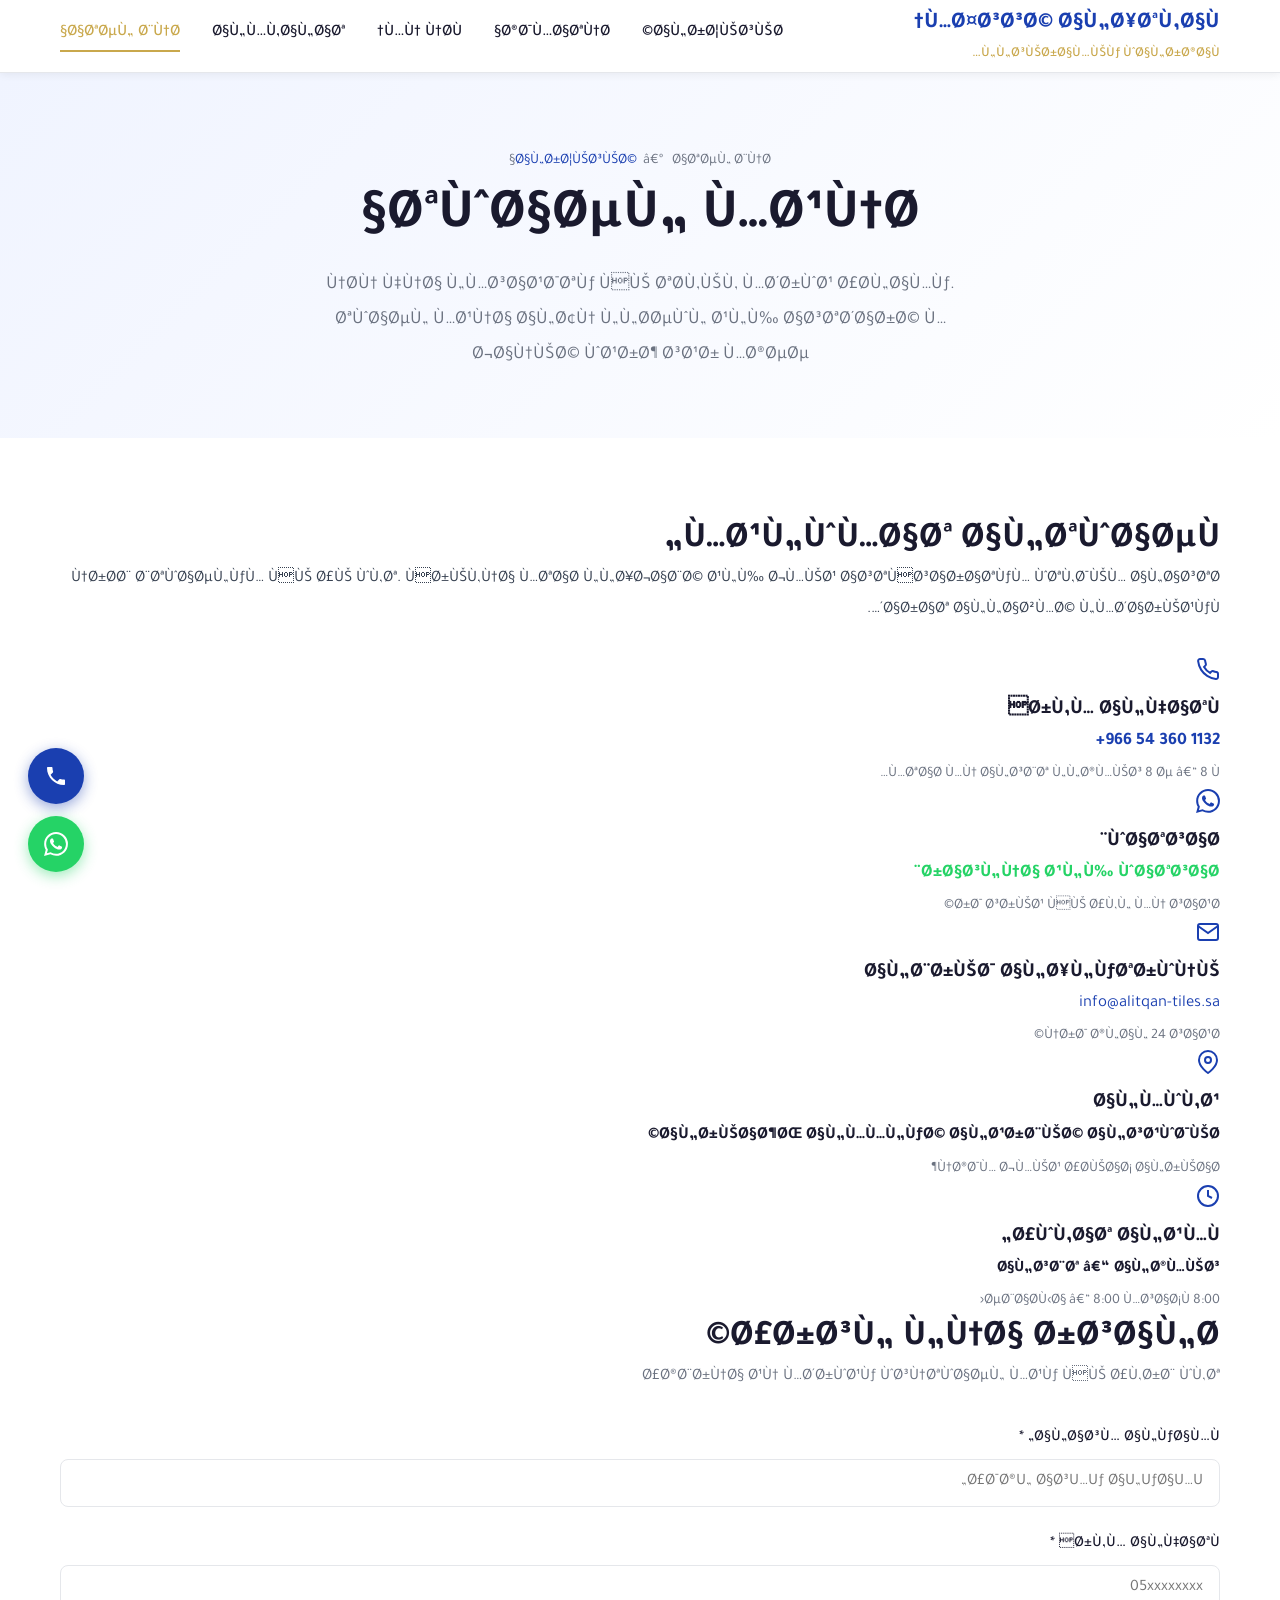
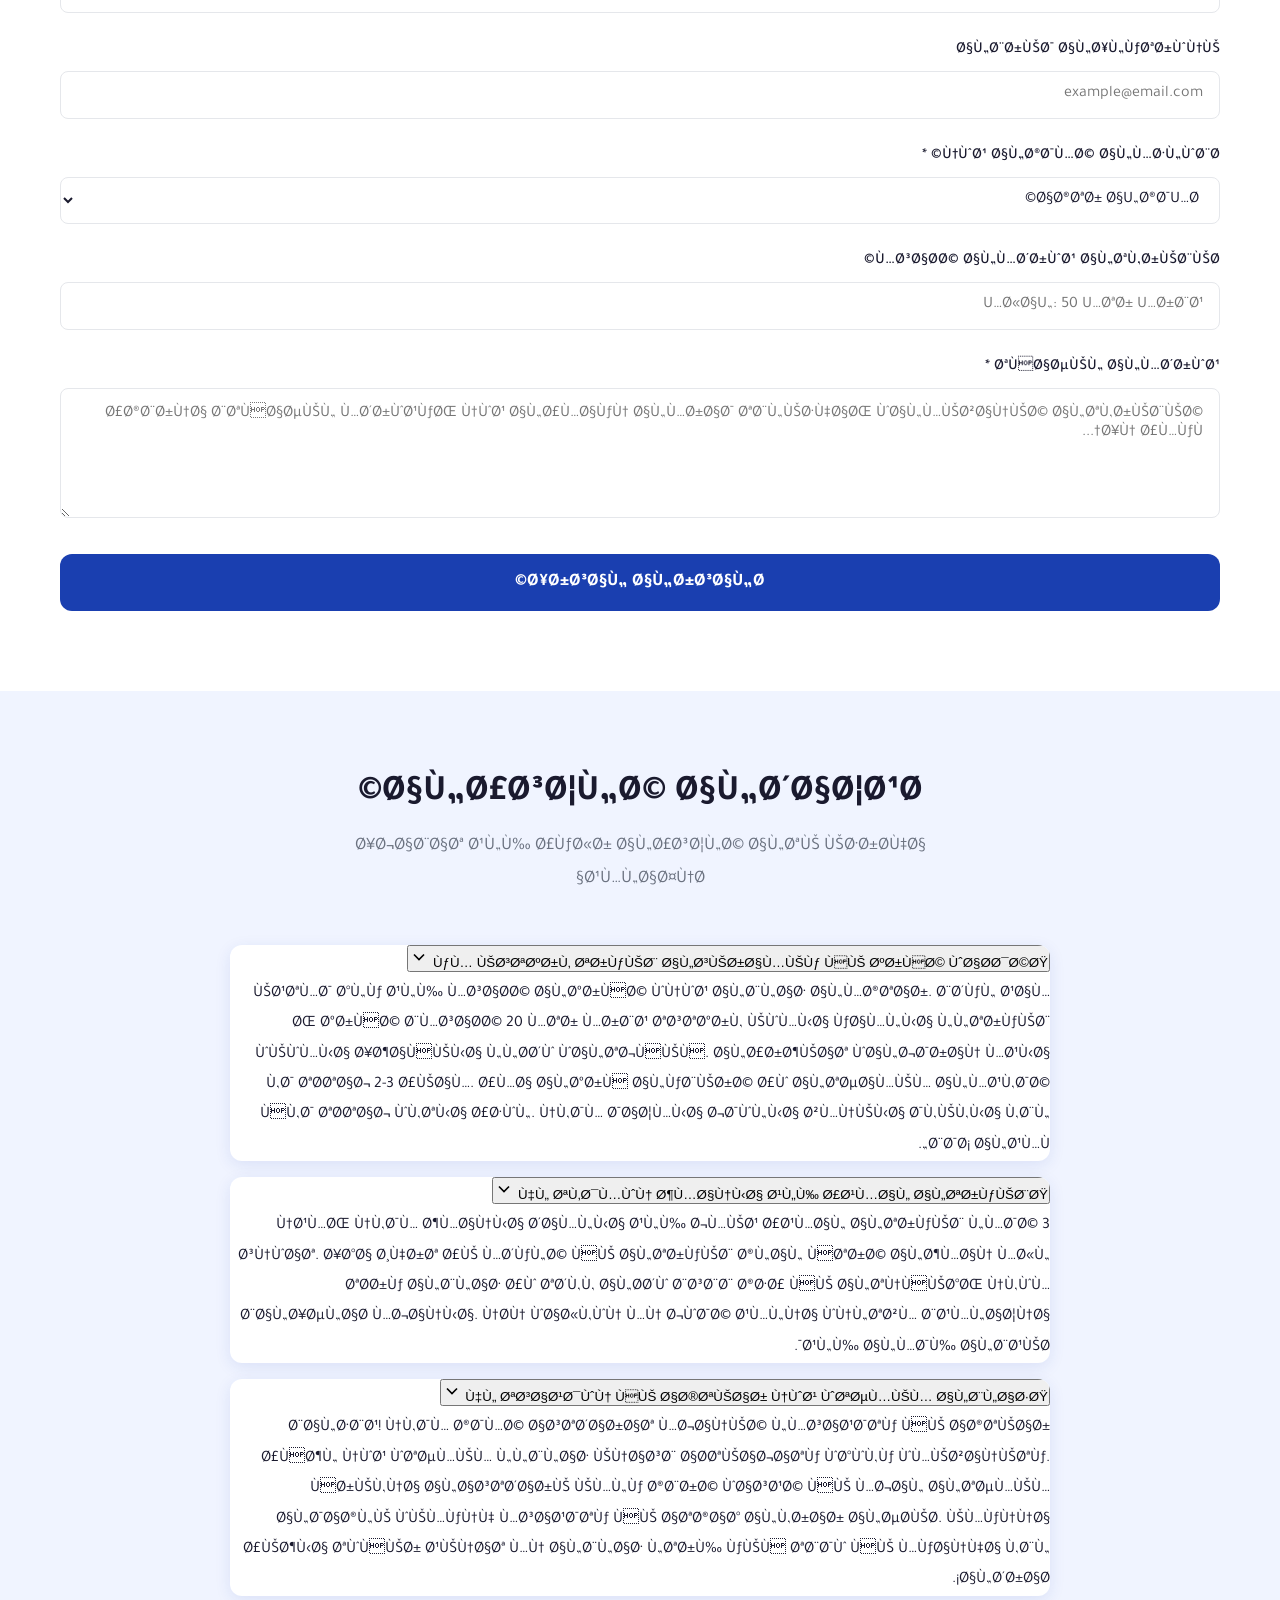
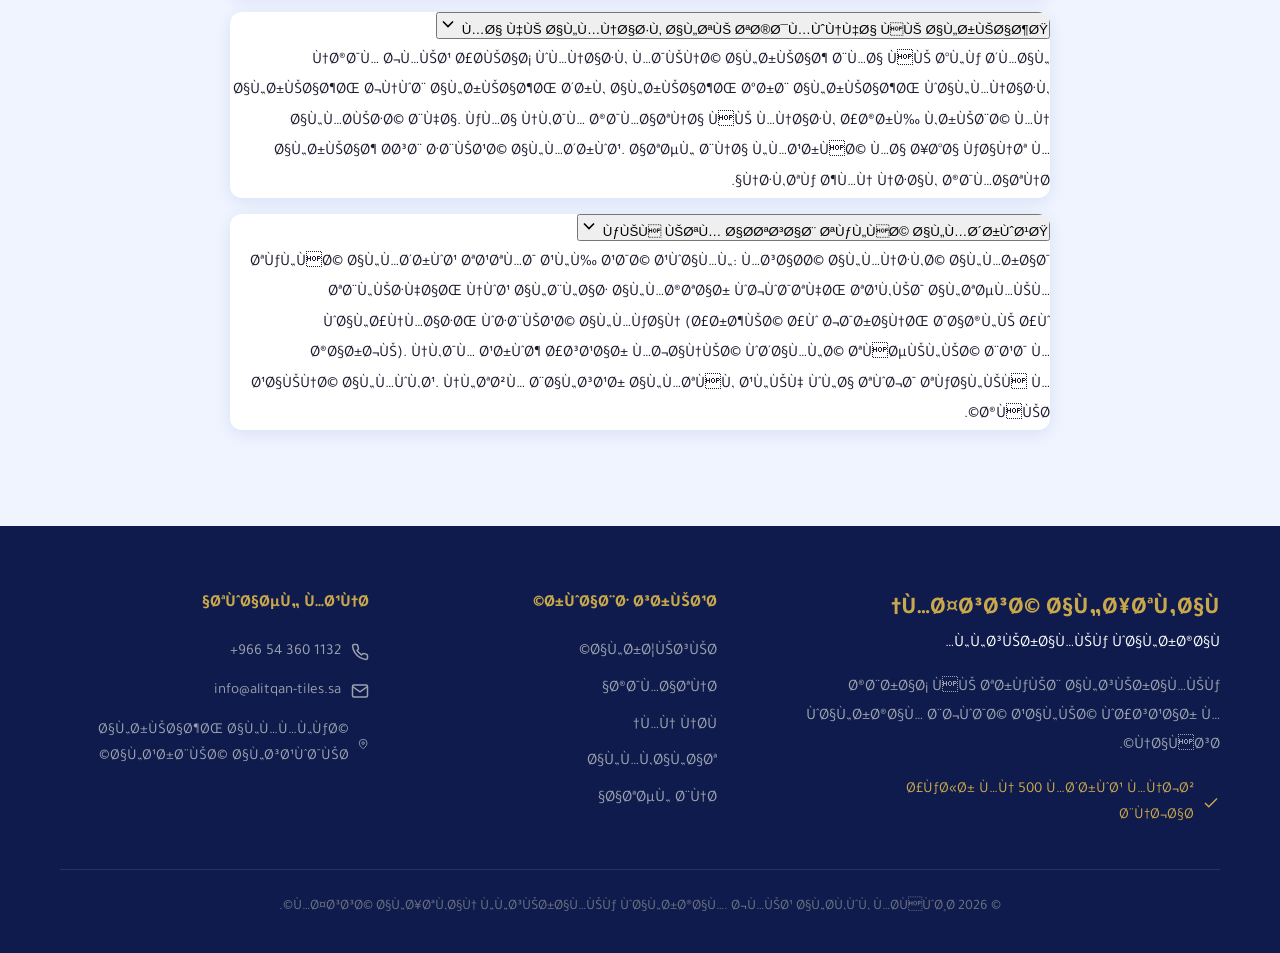
<file: contact.html>
<!DOCTYPE html>
<html lang="ar" dir="rtl">
<head>

<!-- Google tag (gtag.js) --> <script async src="https://www.googletagmanager.com/gtag/js?id=AW-18478538257"></script> <script> window.dataLayer = window.dataLayer || []; function gtag(){dataLayer.push(arguments);} gtag('js', new Date()); 
  <meta charset="UTF-8" />
  <meta name="viewport" content="width=device-width, initial-scale=1.0" />
  <title>اتصل بنا | مؤسسة الإتقان للسيراميك والرخام</title>
  <meta name="description" content="تواصل مع مؤسسة الإتقان للسيراميك والرخام للحصول على استشارة مجانية وعرض سعر. اتصل بنا على +966 54 360 1132 أو أرسل رسالة عبر الواتساب." />
  <meta name="keywords" content="اتصل بنا، استشارة مجانية، عرض سعر، سيراميك، رخام، الرياض" />
  <link rel="canonical" href="https://alitqan-tiles.sa/contact.html" />
  <meta property="og:type"        content="website" />
  <meta property="og:url"         content="https://alitqan-tiles.sa/contact.html" />
  <meta property="og:title"       content="اتصل بنا | مؤسسة الإتقان للسيراميك والرخام" />
  <meta property="og:description" content="تواصل معنا للحصول على استشارة مجانية وعرض سعر مخصص لمشروعك." />
  <meta property="og:image"       content="https://alitqan-tiles.sa/images/hero-banner.webp" />
  <link rel="icon" href="images/favicon.ico" />
  <script type="application/ld+json">
  {
    "@context": "https://schema.org",
    "@type": "LocalBusiness",
    "name": "مؤسسة الإتقان للسيراميك والرخام",
    "image": "https://alitqan-tiles.sa/images/hero-banner.webp",
    "url": "https://alitqan-tiles.sa",
    "telephone": "+966543601132",
    "email": "info@alitqan-tiles.sa",
    "address": {
      "@type": "PostalAddress",
      "addressLocality": "الرياض",
      "addressCountry": "SA"
    },
    "openingHoursSpecification": [
      {
        "@type": "OpeningHoursSpecification",
        "dayOfWeek": ["Sunday","Monday","Tuesday","Wednesday","Thursday"],
        "opens": "08:00",
        "closes": "18:00"
      }
    ]
  }
  </script>
  <link rel="stylesheet" href="style.css" />
</head>
<body>
<!-- Google Tag Manager (noscript) -->
<noscript><iframe src="https://www.googletagmanager.com/ns.html?id=GTM-NZC9VNGM"
height="0" width="0" style="display:none;visibility:hidden"></iframe></noscript>
<!-- End Google Tag Manager (noscript) -->
<!-- HEADER -->
<header class="header">
  <div class="container">
    <div class="header-inner">
      <div class="logo"><a href="index.html"><span class="logo-main">مؤسسة الإتقان</span><span class="logo-sub">للسيراميك والرخام</span></a></div>
      <nav class="nav">
        <a href="index.html">الرئيسية</a>
        <a href="services.html">خدماتنا</a>
        <a href="about.html">من نحن</a>
        <a href="blog.html">المقالات</a>
        <a href="contact.html" class="active">اتصل بنا</a>
      </nav>
      <button class="hamburger" id="hamburger" aria-label="القائمة" aria-expanded="false">
        <svg xmlns="http://www.w3.org/2000/svg" width="26" height="26" fill="none" stroke="#1A3FB0" stroke-width="2" stroke-linecap="round" viewBox="0 0 24 24"><line x1="3" y1="6" x2="21" y2="6"/><line x1="3" y1="12" x2="21" y2="12"/><line x1="3" y1="18" x2="21" y2="18"/></svg>
      </button>
    </div>
    <nav class="mobile-menu" id="mobile-menu">
      <a href="index.html">الرئيسية</a>
      <a href="services.html">خدماتنا</a>
      <a href="about.html">من نحن</a>
      <a href="blog.html">المقالات</a>
      <a href="contact.html">اتصل بنا</a>
    </nav>
  </div>
</header>

<!-- PAGE HERO -->
<section class="page-hero">
  <div class="container">
    <nav class="breadcrumb"><a href="index.html">الرئيسية</a><span>›</span> اتصل بنا</nav>
    <h1 class="fade-in">تواصل معنا</h1>
    <p class="fade-in">نحن هنا لمساعدتك في تحقيق مشروع أحلامك. تواصل معنا الآن للحصول على استشارة مجانية وعرض سعر مخصص</p>
  </div>
</section>

<!-- CONTACT SECTION -->
<section class="section bg-white">
  <div class="container">
    <div class="contact-grid">

      <!-- Contact Info -->
      <div class="contact-info fade-in">
        <h2>معلومات التواصل</h2>
        <p style="color:#374151;margin-bottom:2rem;">نرحب بتواصلكم في أي وقت. فريقنا متاح للإجابة على جميع استفساراتكم وتقديم الاستشارات اللازمة لمشاريعكم.</p>

        <div class="contact-item">
          <div class="contact-icon">
            <svg xmlns="http://www.w3.org/2000/svg" width="24" height="24" fill="none" stroke="#1A3FB0" stroke-width="2" viewBox="0 0 24 24"><path d="M22 16.92v3a2 2 0 0 1-2.18 2 19.79 19.79 0 0 1-8.63-3.07 19.5 19.5 0 0 1-6-6 19.79 19.79 0 0 1-3.07-8.67A2 2 0 0 1 4.11 2h3a2 2 0 0 1 2 1.72c.12.94.34 1.86.7 2.81a2 2 0 0 1-.45 2.11L8.09 9.91a16 16 0 0 0 6 6l1.27-1.27a2 2 0 0 1 2.11-.45 12.84 12.84 0 0 0 2.81.7A2 2 0 0 1 22 16.92z"/></svg>
          </div>
          <div>
            <h3>رقم الهاتف</h3>
            <a href="tel:+966543601132" dir="ltr" style="color:#1A3FB0;font-size:1.1rem;font-weight:700;">+966 54 360 1132</a>
            <p style="color:#6b7280;font-size:.9rem;margin-top:.25rem;">متاح من السبت للخميس 8 ص – 8 م</p>
          </div>
        </div>

        <div class="contact-item">
          <div class="contact-icon">
            <svg xmlns="http://www.w3.org/2000/svg" width="24" height="24" viewBox="0 0 24 24" fill="#1A3FB0"><path d="M17.472 14.382c-.297-.149-1.758-.867-2.03-.967-.273-.099-.471-.148-.67.15-.197.297-.767.966-.94 1.164-.173.199-.347.223-.644.075-.297-.15-1.255-.463-2.39-1.475-.883-.788-1.48-1.761-1.653-2.059-.173-.297-.018-.458.13-.606.134-.133.298-.347.446-.52.149-.174.198-.298.298-.497.099-.198.05-.371-.025-.52-.075-.149-.669-1.612-.916-2.207-.242-.579-.487-.5-.669-.51-.173-.008-.371-.01-.57-.01-.198 0-.52.074-.792.372-.272.297-1.04 1.016-1.04 2.479 0 1.462 1.065 2.875 1.213 3.074.149.198 2.096 3.2 5.077 4.487.709.306 1.262.489 1.694.625.712.227 1.36.195 1.871.118.571-.085 1.758-.719 2.006-1.413.248-.694.248-1.289.173-1.413-.074-.124-.272-.198-.57-.347m-5.421 7.403h-.004a9.87 9.87 0 01-5.031-1.378l-.361-.214-3.741.982.998-3.648-.235-.374a9.86 9.86 0 01-1.51-5.26c.001-5.45 4.436-9.884 9.888-9.884 2.64 0 5.122 1.03 6.988 2.898a9.825 9.825 0 012.893 6.994c-.003 5.45-4.437 9.884-9.885 9.884m8.413-18.297A11.815 11.815 0 0012.05 0C5.495 0 .16 5.335.157 11.892c0 2.096.547 4.142 1.588 5.945L.057 24l6.305-1.654a11.882 11.882 0 005.683 1.448h.005c6.554 0 11.89-5.335 11.893-11.893a11.821 11.821 0 00-3.48-8.413z"/></svg>
          </div>
          <div>
            <h3>واتساب</h3>
            <a href="https://wa.me/966543601132" target="_blank" rel="noopener noreferrer" style="color:#25D366;font-size:1.1rem;font-weight:700;">راسلنا على واتساب</a>
            <p style="color:#6b7280;font-size:.9rem;margin-top:.25rem;">رد سريع في أقل من ساعة</p>
          </div>
        </div>

        <div class="contact-item">
          <div class="contact-icon">
            <svg xmlns="http://www.w3.org/2000/svg" width="24" height="24" fill="none" stroke="#1A3FB0" stroke-width="2" viewBox="0 0 24 24"><path d="M4 4h16c1.1 0 2 .9 2 2v12c0 1.1-.9 2-2 2H4c-1.1 0-2-.9-2-2V6c0-1.1.9-2 2-2z"/><polyline points="22,6 12,13 2,6"/></svg>
          </div>
          <div>
            <h3>البريد الإلكتروني</h3>
            <a href="mailto:info@alitqan-tiles.sa" style="color:#1A3FB0;font-size:1.05rem;">info@alitqan-tiles.sa</a>
            <p style="color:#6b7280;font-size:.9rem;margin-top:.25rem;">نرد خلال 24 ساعة</p>
          </div>
        </div>

        <div class="contact-item">
          <div class="contact-icon">
            <svg xmlns="http://www.w3.org/2000/svg" width="24" height="24" fill="none" stroke="#1A3FB0" stroke-width="2" viewBox="0 0 24 24"><path d="M21 10c0 7-9 13-9 13s-9-6-9-13a9 9 0 0 1 18 0z"/><circle cx="12" cy="10" r="3"/></svg>
          </div>
          <div>
            <h3>الموقع</h3>
            <p style="color:#1a1a2e;font-size:1.05rem;font-weight:600;">الرياض، المملكة العربية السعودية</p>
            <p style="color:#6b7280;font-size:.9rem;margin-top:.25rem;">نخدم جميع أحياء الرياض</p>
          </div>
        </div>

        <div class="contact-item">
          <div class="contact-icon">
            <svg xmlns="http://www.w3.org/2000/svg" width="24" height="24" fill="none" stroke="#1A3FB0" stroke-width="2" viewBox="0 0 24 24"><circle cx="12" cy="12" r="10"/><polyline points="12 6 12 12 16 14"/></svg>
          </div>
          <div>
            <h3>أوقات العمل</h3>
            <p style="color:#1a1a2e;font-size:1rem;font-weight:600;">السبت – الخميس</p>
            <p style="color:#6b7280;font-size:.9rem;margin-top:.25rem;">8:00 صباحًا – 8:00 مساءً</p>
          </div>
        </div>
      </div>

      <!-- Contact Form -->
      <div class="fade-in">
        <div class="contact-form-card">
          <h2>أرسل لنا رسالة</h2>
          <p style="color:#6b7280;margin-bottom:2rem;">أخبرنا عن مشروعك وسنتواصل معك في أقرب وقت</p>
          <form id="contactForm" novalidate>
            <div class="form-group">
              <label for="name">الاسم الكامل <span class="req">*</span></label>
              <input type="text" id="name" name="name" placeholder="أدخل اسمك الكامل" required />
              <span class="field-error" id="err-name"></span>
            </div>
            <div class="form-row">
              <div class="form-group">
                <label for="phone">رقم الهاتف <span class="req">*</span></label>
                <input type="tel" id="phone" name="phone" placeholder="05xxxxxxxx" required dir="ltr" />
                <span class="field-error" id="err-phone"></span>
              </div>
              <div class="form-group">
                <label for="email">البريد الإلكتروني</label>
                <input type="email" id="email" name="email" placeholder="example@email.com" dir="ltr" />
              </div>
            </div>
            <div class="form-group">
              <label for="service">نوع الخدمة المطلوبة <span class="req">*</span></label>
              <select id="service" name="service" required>
                <option value="" disabled selected>اختر الخدمة</option>
                <option>تركيب سيراميك</option>
                <option>تركيب رخام</option>
                <option>تبليط حمامات ومطابخ</option>
                <option>تبليط خارجي</option>
                <option>ديكور وموزاييك</option>
                <option>صيانة وإصلاح</option>
                <option>أخرى</option>
              </select>
              <span class="field-error" id="err-service"></span>
            </div>
            <div class="form-group">
              <label for="area">مساحة المشروع التقريبية</label>
              <input type="text" id="area" name="area" placeholder="مثال: 50 متر مربع" />
            </div>
            <div class="form-group">
              <label for="message">تفاصيل المشروع <span class="req">*</span></label>
              <textarea id="message" name="message" rows="5" placeholder="أخبرنا بتفاصيل مشروعك، نوع الأماكن المراد تبليطها، والميزانية التقريبية إن أمكن..." required></textarea>
              <span class="field-error" id="err-message"></span>
            </div>
            <button type="submit" class="btn btn-primary" style="width:100%;justify-content:center;font-size:1.1rem;padding:1rem;">
              إرسال الرسالة
            </button>
            <div id="form-success" class="form-success" style="display:none;">
              ✅ شكرًا لتواصلك معنا! سنتصل بك قريبًا.
            </div>
          </form>
        </div>
      </div>
    </div>
  </div>
</section>

<!-- FAQ -->
<section class="section section-alt">
  <div class="container" style="max-width:860px;">
    <div class="section-header fade-in">
      <h2>الأسئلة الشائعة</h2>
      <p>إجابات على أكثر الأسئلة التي يطرحها عملاؤنا</p>
    </div>

    <div class="faq-list fade-in">
      <div class="faq-item">
        <button class="faq-q" aria-expanded="false">
          كم يستغرق تركيب السيراميك في غرفة واحدة؟
          <svg class="faq-icon" xmlns="http://www.w3.org/2000/svg" width="20" height="20" fill="none" stroke="currentColor" stroke-width="2" viewBox="0 0 24 24"><polyline points="6 9 12 15 18 9"/></svg>
        </button>
        <div class="faq-a">
          <p>يعتمد ذلك على مساحة الغرفة ونوع البلاط المختار. بشكل عام، غرفة بمساحة 20 متر مربع تستغرق يومًا كاملًا للتركيب ويومًا إضافيًا للحشو والتجفيف. الأرضيات والجدران معًا قد تحتاج 2-3 أيام. أما الغرف الكبيرة أو التصاميم المعقدة فقد تحتاج وقتًا أطول. نقدم دائمًا جدولًا زمنيًا دقيقًا قبل بدء العمل.</p>
        </div>
      </div>
      <div class="faq-item">
        <button class="faq-q" aria-expanded="false">
          هل تقدمون ضمانًا على أعمال التركيب؟
          <svg class="faq-icon" xmlns="http://www.w3.org/2000/svg" width="20" height="20" fill="none" stroke="currentColor" stroke-width="2" viewBox="0 0 24 24"><polyline points="6 9 12 15 18 9"/></svg>
        </button>
        <div class="faq-a">
          <p>نعم، نقدم ضمانًا شاملًا على جميع أعمال التركيب لمدة 3 سنوات. إذا ظهرت أي مشكلة في التركيب خلال فترة الضمان مثل تحرك البلاط أو تشقق الحشو بسبب خطأ في التنفيذ، نقوم بالإصلاح مجانًا. نحن واثقون من جودة عملنا ونلتزم بعملائنا على المدى البعيد.</p>
        </div>
      </div>
      <div class="faq-item">
        <button class="faq-q" aria-expanded="false">
          هل تساعدون في اختيار نوع وتصميم البلاط؟
          <svg class="faq-icon" xmlns="http://www.w3.org/2000/svg" width="20" height="20" fill="none" stroke="currentColor" stroke-width="2" viewBox="0 0 24 24"><polyline points="6 9 12 15 18 9"/></svg>
        </button>
        <div class="faq-a">
          <p>بالطبع! نقدم خدمة استشارات مجانية لمساعدتك في اختيار أفضل نوع وتصميم للبلاط يناسب احتياجاتك وذوقك وميزانيتك. فريقنا الاستشاري يملك خبرة واسعة في مجال التصميم الداخلي ويمكنه مساعدتك في اتخاذ القرار الصحيح. يمكننا أيضًا توفير عينات من البلاط لترى كيف تبدو في مكانها قبل الشراء.</p>
        </div>
      </div>
      <div class="faq-item">
        <button class="faq-q" aria-expanded="false">
          ما هي المناطق التي تخدمونها في الرياض؟
          <svg class="faq-icon" xmlns="http://www.w3.org/2000/svg" width="20" height="20" fill="none" stroke="currentColor" stroke-width="2" viewBox="0 0 24 24"><polyline points="6 9 12 15 18 9"/></svg>
        </button>
        <div class="faq-a">
          <p>نخدم جميع أحياء ومناطق مدينة الرياض بما في ذلك شمال الرياض، جنوب الرياض، شرق الرياض، غرب الرياض، والمناطق المحيطة بها. كما نقدم خدماتنا في مناطق أخرى قريبة من الرياض حسب طبيعة المشروع. اتصل بنا لمعرفة ما إذا كانت منطقتك ضمن نطاق خدماتنا.</p>
        </div>
      </div>
      <div class="faq-item">
        <button class="faq-q" aria-expanded="false">
          كيف يتم احتساب تكلفة المشروع؟
          <svg class="faq-icon" xmlns="http://www.w3.org/2000/svg" width="20" height="20" fill="none" stroke="currentColor" stroke-width="2" viewBox="0 0 24 24"><polyline points="6 9 12 15 18 9"/></svg>
        </button>
        <div class="faq-a">
          <p>تكلفة المشروع تعتمد على عدة عوامل: مساحة المنطقة المراد تبليطها، نوع البلاط المختار وجودته، تعقيد التصميم والأنماط، وطبيعة المكان (أرضية أو جدران، داخلي أو خارجي). نقدم عروض أسعار مجانية وشاملة تفصيلية بعد معاينة الموقع. نلتزم بالسعر المتفق عليه ولا توجد تكاليف مخفية.</p>
        </div>
      </div>
    </div>
  </div>
</section>

<!-- FOOTER -->
<footer class="footer">
  <div class="container">
    <div class="footer-grid">
      <div>
        <div class="footer-logo-main">مؤسسة الإتقان</div>
        <div class="footer-logo-sub">للسيراميك والرخام</div>
        <p class="footer-desc">خبراء في تركيب السيراميك والرخام بجودة عالية وأسعار منافسة.</p>
        <div class="footer-proof"><svg xmlns="http://www.w3.org/2000/svg" width="18" height="18" fill="none" stroke="currentColor" stroke-width="2" viewBox="0 0 24 24"><polyline points="20 6 9 17 4 12"/></svg><span>أكثر من 500 مشروع منجز بنجاح</span></div>
      </div>
      <div class="footer-col">
        <h3>روابط سريعة</h3>
        <ul class="footer-links">
          <li><a href="index.html">الرئيسية</a></li>
          <li><a href="services.html">خدماتنا</a></li>
          <li><a href="about.html">من نحن</a></li>
          <li><a href="blog.html">المقالات</a></li>
          <li><a href="contact.html">اتصل بنا</a></li>
        </ul>
      </div>
      <div class="footer-col">
        <h3>تواصل معنا</h3>
        <ul class="footer-contact-list">
          <li><svg xmlns="http://www.w3.org/2000/svg" width="18" height="18" fill="none" stroke="currentColor" stroke-width="2" viewBox="0 0 24 24"><path d="M22 16.92v3a2 2 0 0 1-2.18 2 19.79 19.79 0 0 1-8.63-3.07 19.5 19.5 0 0 1-6-6 19.79 19.79 0 0 1-3.07-8.67A2 2 0 0 1 4.11 2h3a2 2 0 0 1 2 1.72c.12.94.34 1.86.7 2.81a2 2 0 0 1-.45 2.11L8.09 9.91a16 16 0 0 0 6 6l1.27-1.27a2 2 0 0 1 2.11-.45 12.84 12.84 0 0 0 2.81.7A2 2 0 0 1 22 16.92z"/></svg><a href="tel:+966543601132" dir="ltr">+966 54 360 1132</a></li>
          <li><svg xmlns="http://www.w3.org/2000/svg" width="18" height="18" fill="none" stroke="currentColor" stroke-width="2" viewBox="0 0 24 24"><path d="M4 4h16c1.1 0 2 .9 2 2v12c0 1.1-.9 2-2 2H4c-1.1 0-2-.9-2-2V6c0-1.1.9-2 2-2z"/><polyline points="22,6 12,13 2,6"/></svg><a href="mailto:info@alitqan-tiles.sa">info@alitqan-tiles.sa</a></li>
          <li><svg xmlns="http://www.w3.org/2000/svg" width="18" height="18" fill="none" stroke="currentColor" stroke-width="2" viewBox="0 0 24 24"><path d="M21 10c0 7-9 13-9 13s-9-6-9-13a9 9 0 0 1 18 0z"/><circle cx="12" cy="10" r="3"/></svg><span>الرياض، المملكة العربية السعودية</span></li>
        </ul>
      </div>
    </div>
    <div class="footer-bottom"><p>&copy; <span id="year"></span> مؤسسة الإتقان للسيراميك والرخام. جميع الحقوق محفوظة.</p></div>
  </div>
</footer>

<!-- FLOATING BUTTONS -->
<div class="floating-btns">
  <a href="tel:+966543601132" class="float-btn float-phone" aria-label="اتصل بنا"><svg xmlns="http://www.w3.org/2000/svg" width="24" height="24" fill="none" viewBox="0 0 24 24"><path fill="#fff" d="M6.6 10.8c1.4 2.8 3.8 5.1 6.6 6.6l2.2-2.2c.3-.3.7-.4 1-.2 1.1.4 2.3.6 3.6.6.6 0 1 .4 1 1V20c0 .6-.4 1-1 1C10.6 21 3 13.4 3 4c0-.6.4-1 1-1h3.5c.6 0 1 .4 1 1 0 1.3.2 2.5.6 3.6.1.3 0 .7-.2 1L6.6 10.8z"/></svg></a>
  <a href="https://wa.me/966543601132" target="_blank" rel="noopener noreferrer" class="float-btn float-wa" aria-label="واتساب"><svg xmlns="http://www.w3.org/2000/svg" width="24" height="24" viewBox="0 0 24 24" fill="#fff"><path d="M17.472 14.382c-.297-.149-1.758-.867-2.03-.967-.273-.099-.471-.148-.67.15-.197.297-.767.966-.94 1.164-.173.199-.347.223-.644.075-.297-.15-1.255-.463-2.39-1.475-.883-.788-1.48-1.761-1.653-2.059-.173-.297-.018-.458.13-.606.134-.133.298-.347.446-.52.149-.174.198-.298.298-.497.099-.198.05-.371-.025-.52-.075-.149-.669-1.612-.916-2.207-.242-.579-.487-.5-.669-.51-.173-.008-.371-.01-.57-.01-.198 0-.52.074-.792.372-.272.297-1.04 1.016-1.04 2.479 0 1.462 1.065 2.875 1.213 3.074.149.198 2.096 3.2 5.077 4.487.709.306 1.262.489 1.694.625.712.227 1.36.195 1.871.118.571-.085 1.758-.719 2.006-1.413.248-.694.248-1.289.173-1.413-.074-.124-.272-.198-.57-.347m-5.421 7.403h-.004a9.87 9.87 0 01-5.031-1.378l-.361-.214-3.741.982.998-3.648-.235-.374a9.86 9.86 0 01-1.51-5.26c.001-5.45 4.436-9.884 9.888-9.884 2.64 0 5.122 1.03 6.988 2.898a9.825 9.825 0 012.893 6.994c-.003 5.45-4.437 9.884-9.885 9.884m8.413-18.297A11.815 11.815 0 0012.05 0C5.495 0 .16 5.335.157 11.892c0 2.096.547 4.142 1.588 5.945L.057 24l6.305-1.654a11.882 11.882 0 005.683 1.448h.005c6.554 0 11.89-5.335 11.893-11.893a11.821 11.821 0 00-3.48-8.413z"/></svg></a>
</div>

<script>
document.getElementById('year').textContent = new Date().getFullYear();

// Form validation & submission
const form = document.getElementById('contactForm');
if (form) {
  form.addEventListener('submit', function(e) {
    e.preventDefault();
    let valid = true;

    const name    = document.getElementById('name');
    const phone   = document.getElementById('phone');
    const service = document.getElementById('service');
    const message = document.getElementById('message');

    [name, phone, service, message].forEach(f => {
      const err = document.getElementById('err-' + f.id);
      if (!f.value.trim()) {
        if (err) err.textContent = 'هذا الحقل مطلوب';
        f.style.borderColor = '#e53e3e';
        valid = false;
      } else {
        if (err) err.textContent = '';
        f.style.borderColor = '#d1d5db';
      }
    });

    if (valid) {
      form.style.display = 'none';
      document.getElementById('form-success').style.display = 'block';
    }
  });
}
</script>
<script src="script.js"></script>
</body>
</html>
</file>
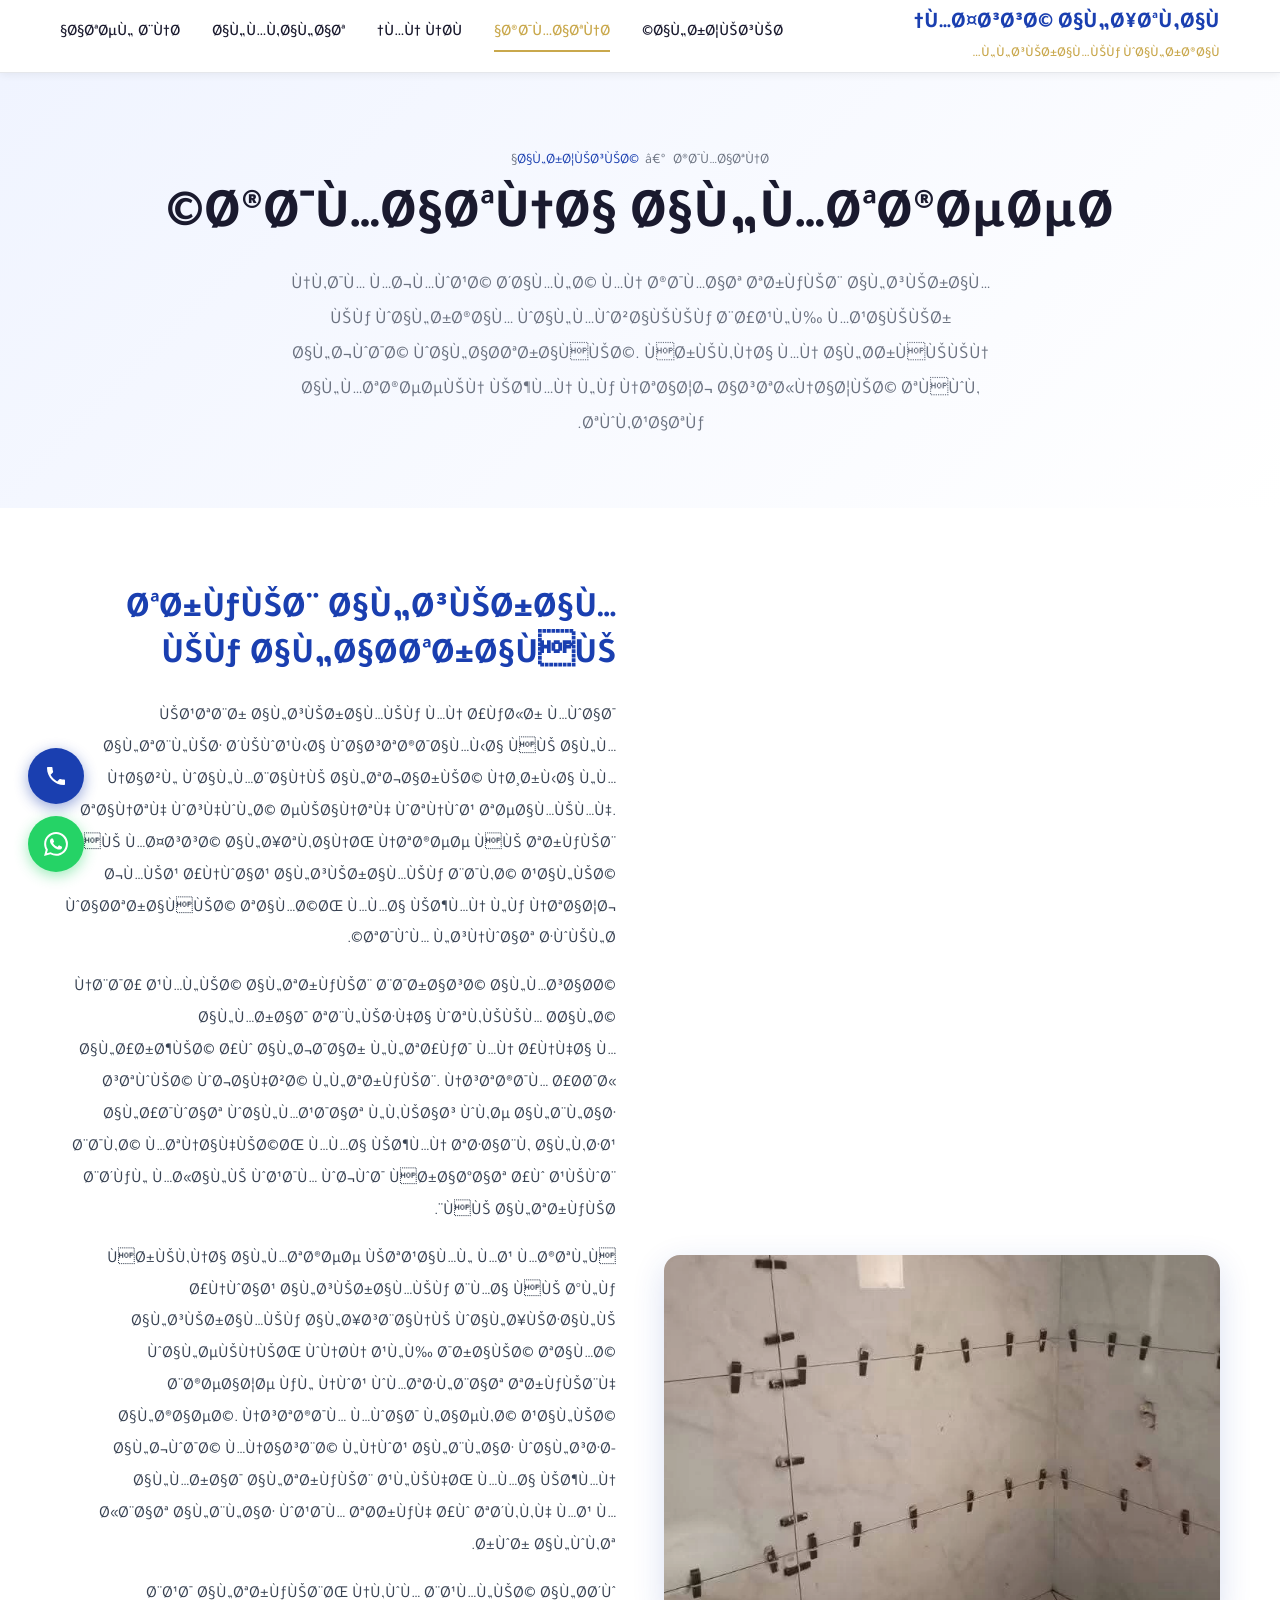
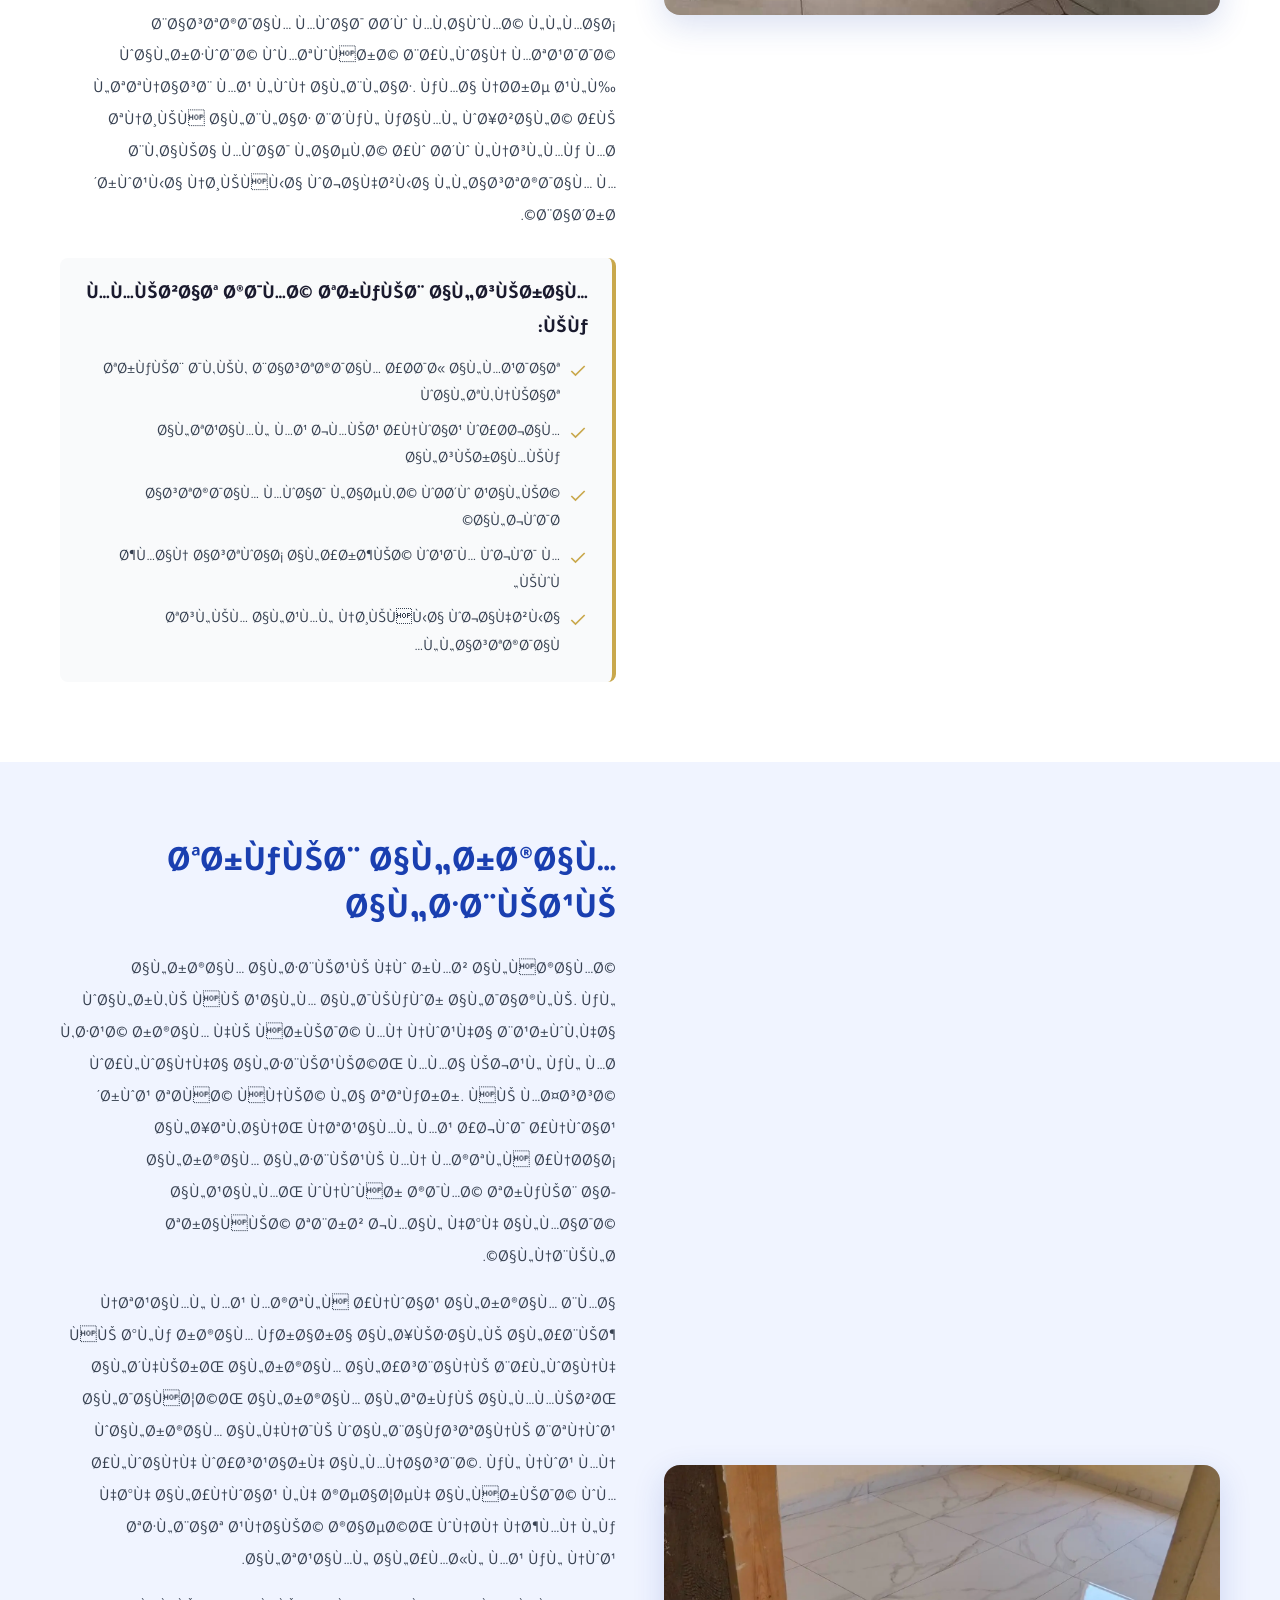
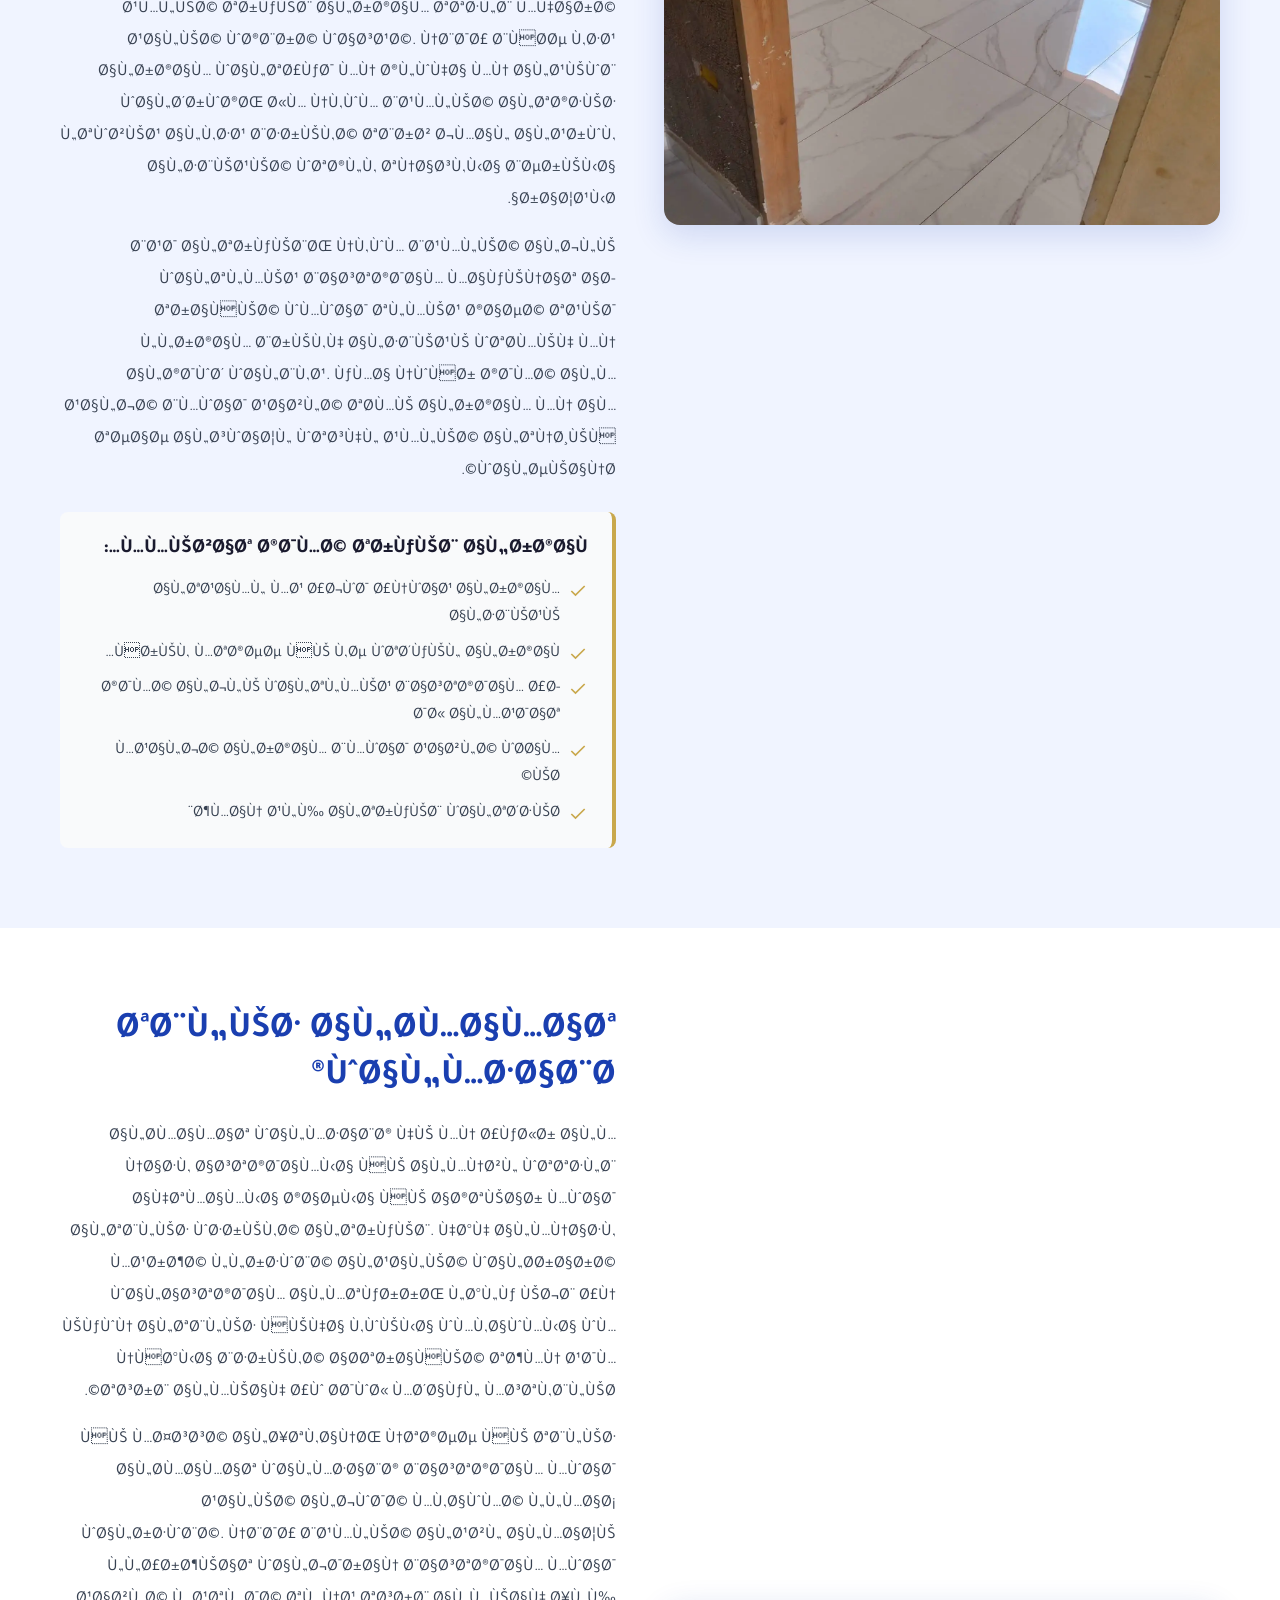
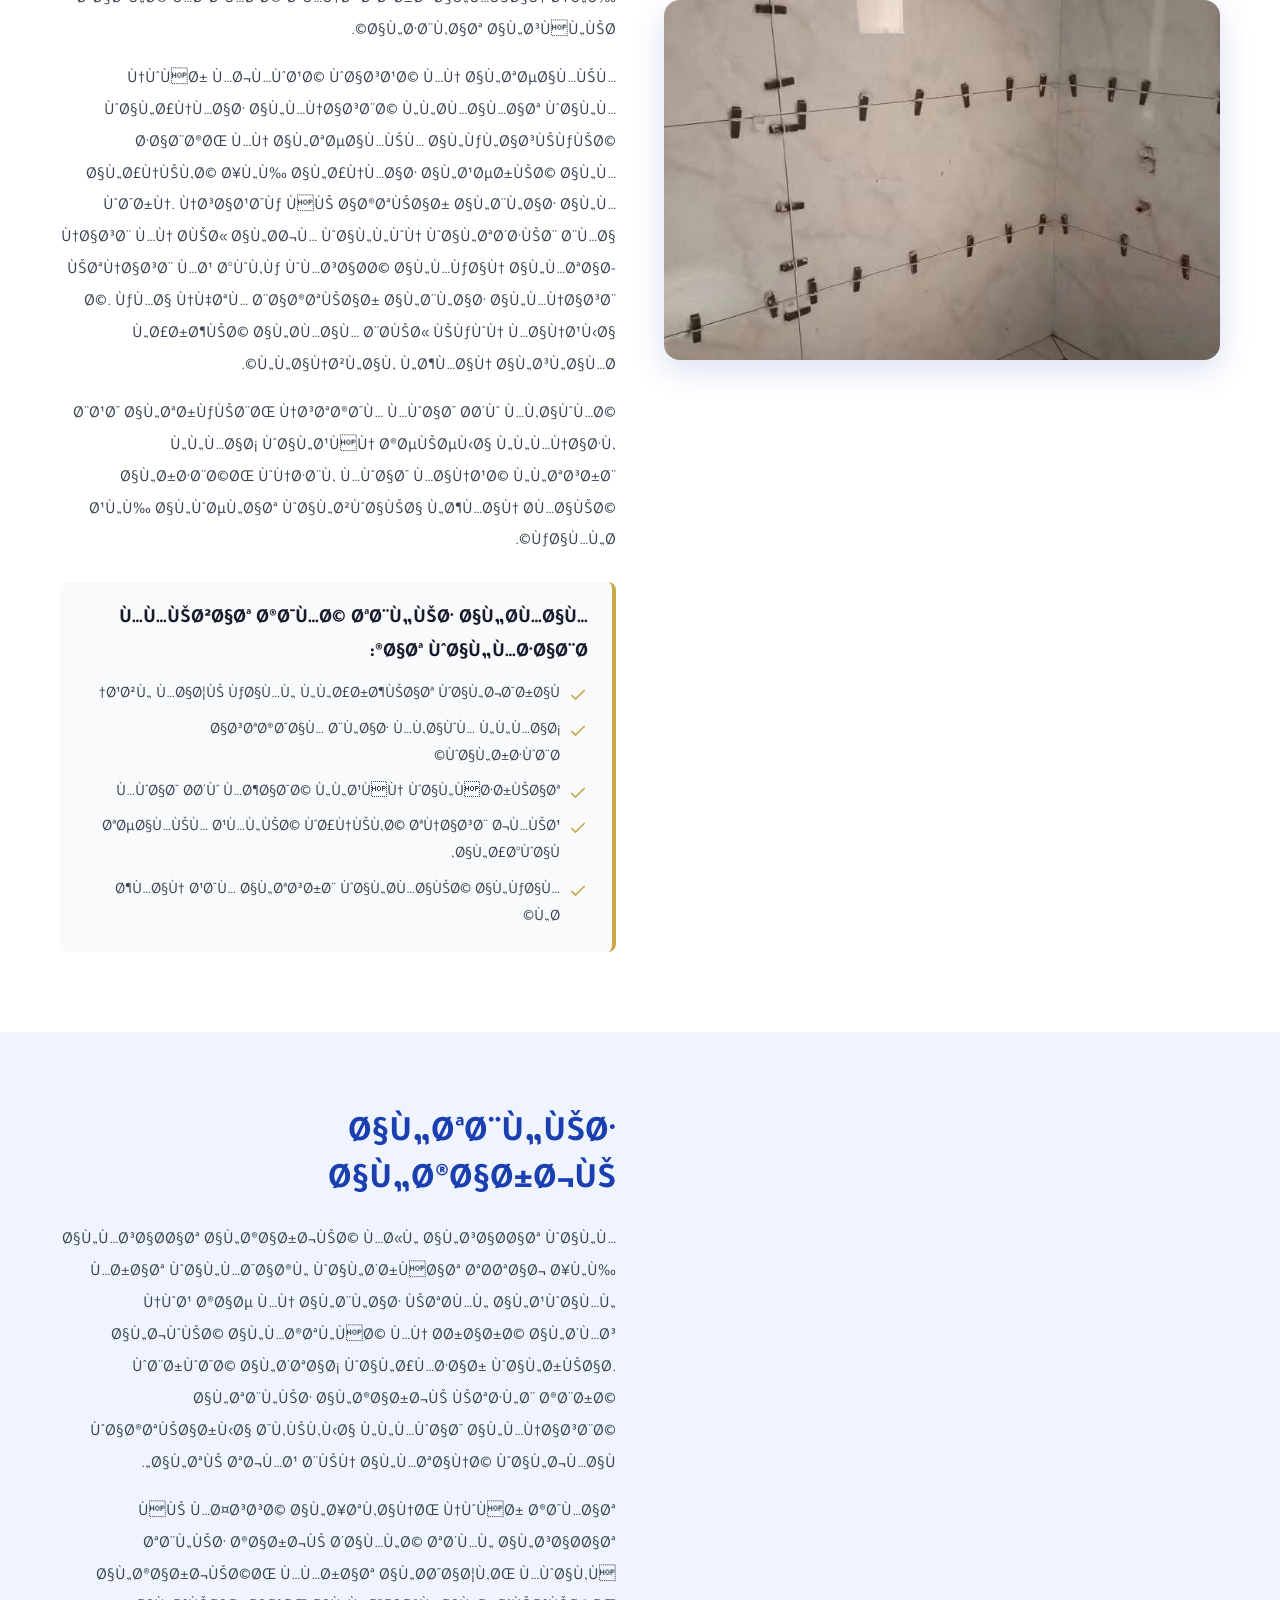
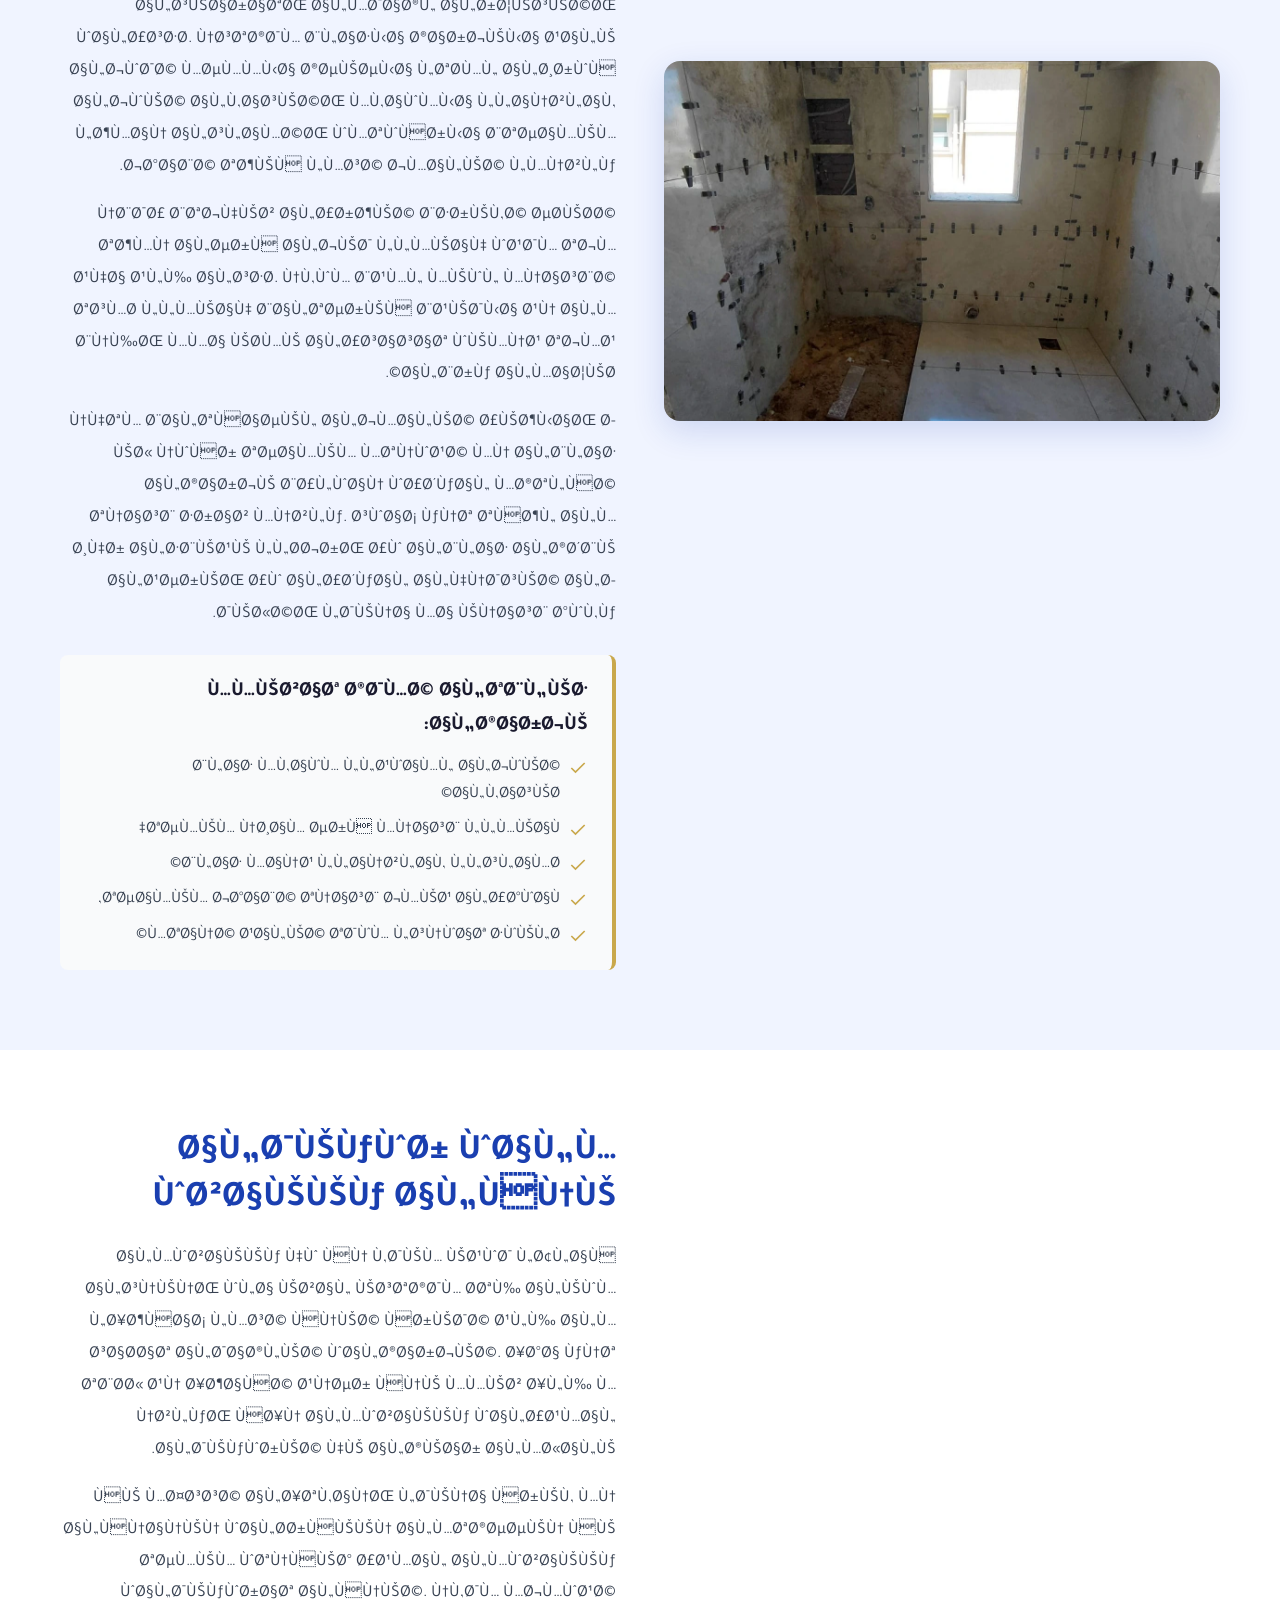
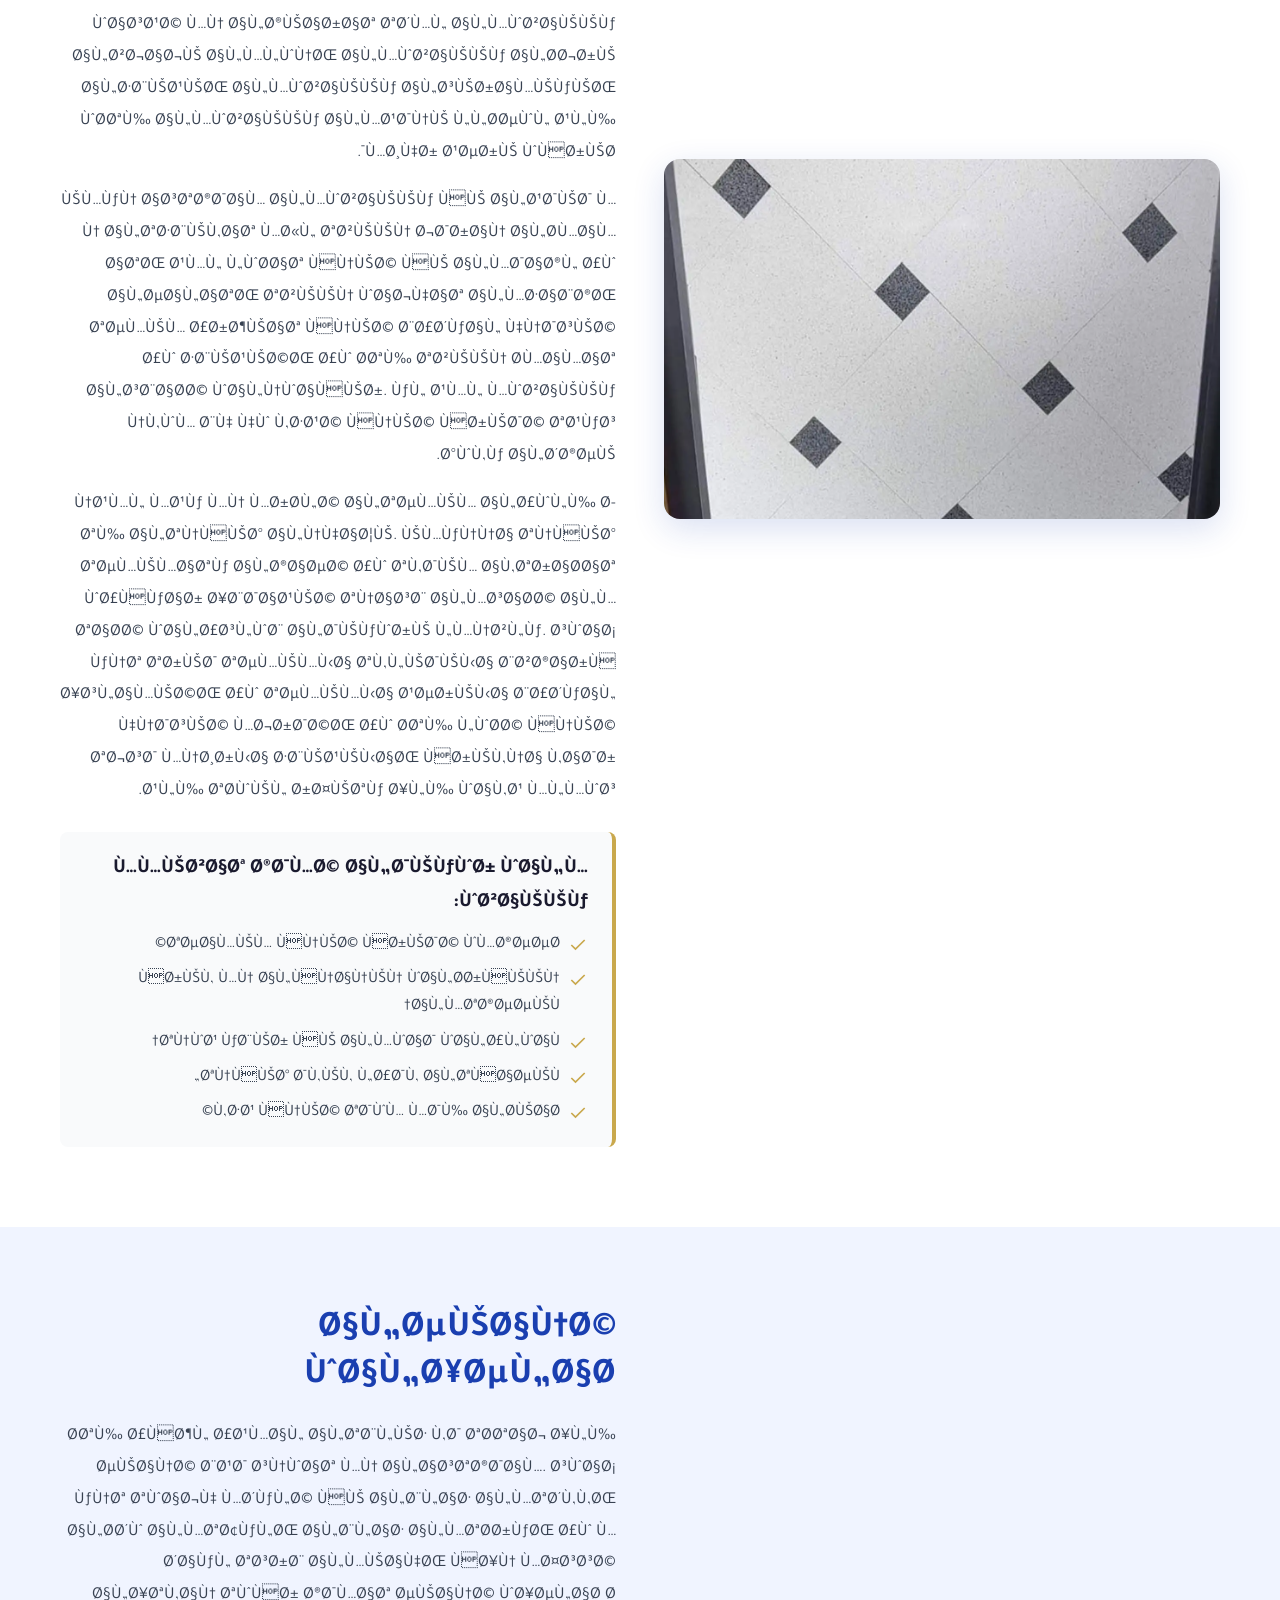
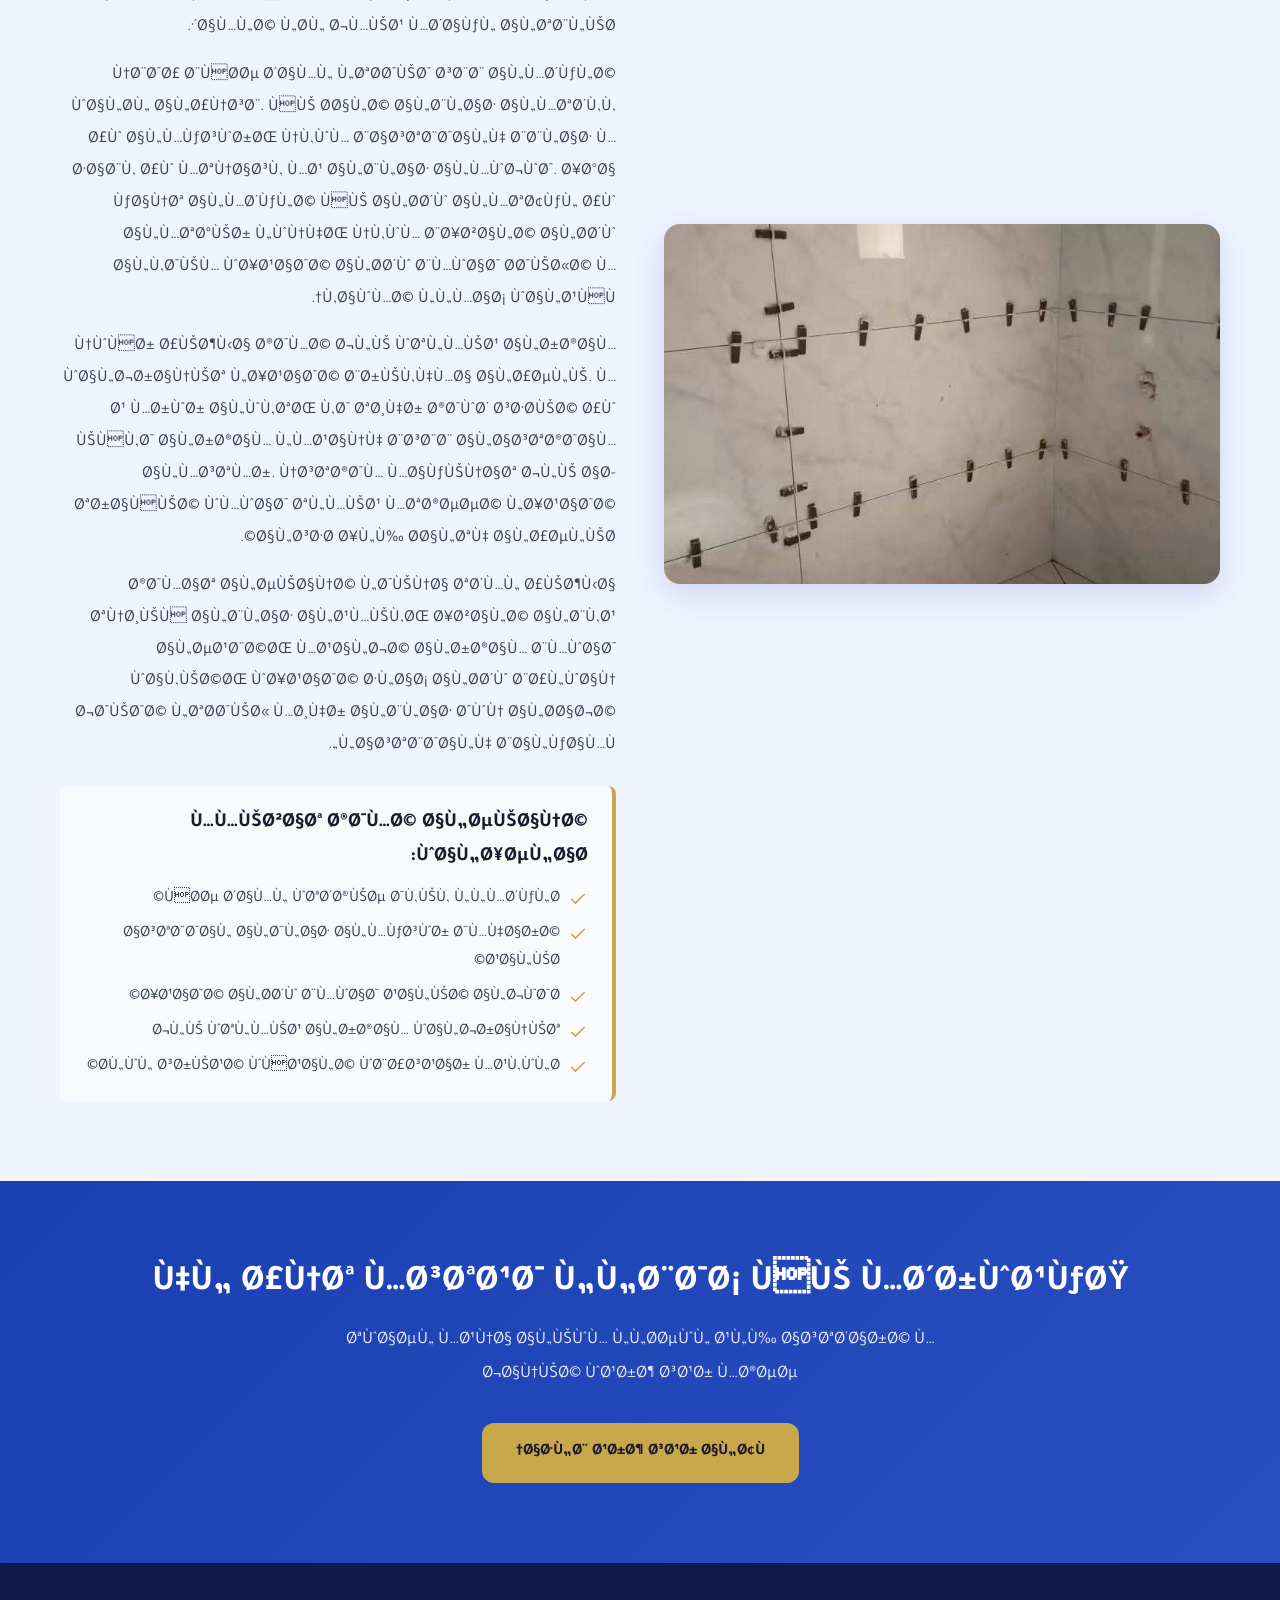
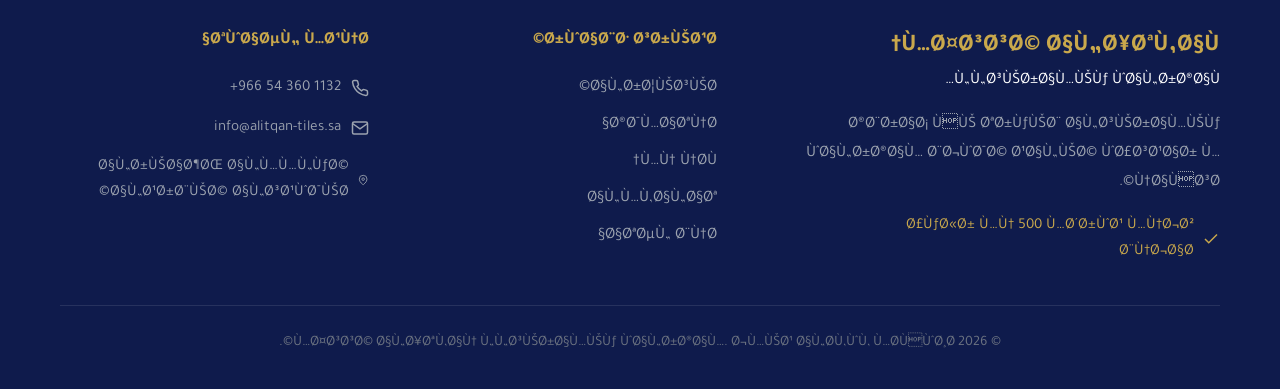
<file: services.html>
<!DOCTYPE html>
<html lang="ar" dir="rtl">
<head>

<!-- Google tag (gtag.js) --> <script async src="https://www.googletagmanager.com/gtag/js?id=AW-18478538257"></script> <script> window.dataLayer = window.dataLayer || []; function gtag(){dataLayer.push(arguments);} gtag('js', new Date()); 
  <meta charset="UTF-8" />
  <meta name="viewport" content="width=device-width, initial-scale=1.0" />
  <title>خدماتنا | تركيب السيراميك والرخام والموزاييك - مؤسسة الإتقان</title>
  <meta name="description" content="نقدم خدمات تركيب السيراميك والرخام والموزاييك والتبليط الخارجي بأيدي حرفيين متخصصين. اكتشف خدماتنا الشاملة لجميع أعمال التبليط." />
  <meta name="keywords" content="خدمات تركيب سيراميك، تركيب رخام، موزاييك، تبليط خارجي، صيانة بلاط، الرياض" />
  <link rel="canonical" href="https://alitqan-tiles.sa/services.html" />
  <meta property="og:type"        content="website" />
  <meta property="og:url"         content="https://alitqan-tiles.sa/services.html" />
  <meta property="og:title"       content="خدماتنا | مؤسسة الإتقان للسيراميك والرخام" />
  <meta property="og:description" content="نقدم خدمات تركيب السيراميك والرخام والموزاييك والتبليط الخارجي بأيدي حرفيين متخصصين." />
  <meta property="og:image"       content="https://alitqan-tiles.sa/images/service-ceramic.webp" />
  <link rel="icon" href="images/favicon.ico" />
  <script type="application/ld+json">
  {
    "@context": "https://schema.org",
    "@type": "BreadcrumbList",
    "itemListElement": [
      { "@type": "ListItem", "position": 1, "name": "الرئيسية", "item": "https://alitqan-tiles.sa/" },
      { "@type": "ListItem", "position": 2, "name": "خدماتنا",  "item": "https://alitqan-tiles.sa/services.html" }
    ]
  }
  </script>
  <link rel="stylesheet" href="style.css" />
</head>
<body>
<!-- Google Tag Manager (noscript) -->
<noscript><iframe src="https://www.googletagmanager.com/ns.html?id=GTM-NZC9VNGM"
height="0" width="0" style="display:none;visibility:hidden"></iframe></noscript>
<!-- End Google Tag Manager (noscript) -->
<!-- HEADER -->
<header class="header">
  <div class="container">
    <div class="header-inner">
      <div class="logo"><a href="index.html"><span class="logo-main">مؤسسة الإتقان</span><span class="logo-sub">للسيراميك والرخام</span></a></div>
      <nav class="nav">
        <a href="index.html">الرئيسية</a>
        <a href="services.html" class="active">خدماتنا</a>
        <a href="about.html">من نحن</a>
        <a href="blog.html">المقالات</a>
        <a href="contact.html">اتصل بنا</a>
      </nav>
      <button class="hamburger" id="hamburger" aria-label="القائمة" aria-expanded="false">
        <svg xmlns="http://www.w3.org/2000/svg" width="26" height="26" fill="none" stroke="#1A3FB0" stroke-width="2" stroke-linecap="round" viewBox="0 0 24 24"><line x1="3" y1="6" x2="21" y2="6"/><line x1="3" y1="12" x2="21" y2="12"/><line x1="3" y1="18" x2="21" y2="18"/></svg>
      </button>
    </div>
    <nav class="mobile-menu" id="mobile-menu">
      <a href="index.html">الرئيسية</a>
      <a href="services.html">خدماتنا</a>
      <a href="about.html">من نحن</a>
      <a href="blog.html">المقالات</a>
      <a href="contact.html">اتصل بنا</a>
    </nav>
  </div>
</header>

<!-- PAGE HERO -->
<section class="page-hero">
  <div class="container">
    <nav class="breadcrumb"><a href="index.html">الرئيسية</a><span>›</span> خدماتنا</nav>
    <h1 class="fade-in">خدماتنا المتخصصة</h1>
    <p class="fade-in">نقدم مجموعة شاملة من خدمات تركيب السيراميك والرخام والموزاييك بأعلى معايير الجودة والاحترافية. فريقنا من الحرفيين المتخصصين يضمن لك نتائج استثنائية تفوق توقعاتك.</p>
  </div>
</section>

<!-- SERVICE 1: تركيب السيراميك -->
<section class="service-section bg-white">
  <div class="container">
    <div class="service-grid">
      <div class="service-img fade-in">
        <img src="images/service-ceramic.webp" alt="تركيب السيراميك الاحترافي" width="600" height="400" loading="lazy" />
      </div>
      <div class="service-content fade-in">
        <h2>تركيب السيراميك الاحترافي</h2>
        <p>يعتبر السيراميك من أكثر مواد التبليط شيوعًا واستخدامًا في المنازل والمباني التجارية نظرًا لمتانته وسهولة صيانته وتنوع تصاميمه. في مؤسسة الإتقان، نتخصص في تركيب جميع أنواع السيراميك بدقة عالية واحترافية تامة، مما يضمن لك نتائج تدوم لسنوات طويلة.</p>
        <p>نبدأ عملية التركيب بدراسة المساحة المراد تبليطها وتقييم حالة الأرضية أو الجدار للتأكد من أنها مستوية وجاهزة للتركيب. نستخدم أحدث الأدوات والمعدات لقياس وقص البلاط بدقة متناهية، مما يضمن تطابق القطع بشكل مثالي وعدم وجود فراغات أو عيوب في التركيب.</p>
        <p>فريقنا المتخصص يتعامل مع مختلف أنواع السيراميك بما في ذلك السيراميك الإسباني والإيطالي والصيني، ونحن على دراية تامة بخصائص كل نوع ومتطلبات تركيبه الخاصة. نستخدم مواد لاصقة عالية الجودة مناسبة لنوع البلاط والسطح المراد التركيب عليه، مما يضمن ثبات البلاط وعدم تحركه أو تشققه مع مرور الوقت.</p>
        <p>بعد التركيب، نقوم بعملية الحشو باستخدام مواد حشو مقاومة للماء والرطوبة ومتوفرة بألوان متعددة لتتناسب مع لون البلاط. كما نحرص على تنظيف البلاط بشكل كامل وإزالة أي بقايا مواد لاصقة أو حشو لنسلمك مشروعًا نظيفًا وجاهزًا للاستخدام مباشرة.</p>
        <div class="feature-box">
          <h3>مميزات خدمة تركيب السيراميك:</h3>
          <ul class="feature-list">
            <li><svg xmlns="http://www.w3.org/2000/svg" width="20" height="20" fill="none" stroke="#C9A84C" stroke-width="2" viewBox="0 0 24 24"><polyline points="20 6 9 17 4 12"/></svg><span>تركيب دقيق باستخدام أحدث المعدات والتقنيات</span></li>
            <li><svg xmlns="http://www.w3.org/2000/svg" width="20" height="20" fill="none" stroke="#C9A84C" stroke-width="2" viewBox="0 0 24 24"><polyline points="20 6 9 17 4 12"/></svg><span>التعامل مع جميع أنواع وأحجام السيراميك</span></li>
            <li><svg xmlns="http://www.w3.org/2000/svg" width="20" height="20" fill="none" stroke="#C9A84C" stroke-width="2" viewBox="0 0 24 24"><polyline points="20 6 9 17 4 12"/></svg><span>استخدام مواد لاصقة وحشو عالية الجودة</span></li>
            <li><svg xmlns="http://www.w3.org/2000/svg" width="20" height="20" fill="none" stroke="#C9A84C" stroke-width="2" viewBox="0 0 24 24"><polyline points="20 6 9 17 4 12"/></svg><span>ضمان استواء الأرضية وعدم وجود ميول</span></li>
            <li><svg xmlns="http://www.w3.org/2000/svg" width="20" height="20" fill="none" stroke="#C9A84C" stroke-width="2" viewBox="0 0 24 24"><polyline points="20 6 9 17 4 12"/></svg><span>تسليم العمل نظيفًا وجاهزًا للاستخدام</span></li>
          </ul>
        </div>
      </div>
    </div>
  </div>
</section>

<!-- SERVICE 2: تركيب الرخام -->
<section class="service-section section-alt">
  <div class="container">
    <div class="service-grid" style="direction:ltr;">
      <div class="service-content fade-in" style="direction:rtl;">
        <h2>تركيب الرخام الطبيعي</h2>
        <p>الرخام الطبيعي هو رمز الفخامة والرقي في عالم الديكور الداخلي. كل قطعة رخام هي فريدة من نوعها بعروقها وألوانها الطبيعية، مما يجعل كل مشروع تحفة فنية لا تتكرر. في مؤسسة الإتقان، نتعامل مع أجود أنواع الرخام الطبيعي من مختلف أنحاء العالم، ونوفر خدمة تركيب احترافية تبرز جمال هذه المادة النبيلة.</p>
        <p>نتعامل مع مختلف أنواع الرخام بما في ذلك رخام كرارا الإيطالي الأبيض الشهير، الرخام الأسباني بألوانه الدافئة، الرخام التركي المميز، والرخام الهندي والباكستاني بتنوع ألوانه وأسعاره المناسبة. كل نوع من هذه الأنواع له خصائصه الفريدة ومتطلبات عناية خاصة، ونحن نضمن لك التعامل الأمثل مع كل نوع.</p>
        <p>عملية تركيب الرخام تتطلب مهارة عالية وخبرة واسعة. نبدأ بفحص قطع الرخام والتأكد من خلوها من العيوب والشروخ، ثم نقوم بعملية التخطيط لتوزيع القطع بطريقة تبرز جمال العروق الطبيعية وتخلق تناسقًا بصريًا رائعًا.</p>
        <p>بعد التركيب، نقوم بعملية الجلي والتلميع باستخدام ماكينات احترافية ومواد تلميع خاصة تعيد للرخام بريقه الطبيعي وتحميه من الخدوش والبقع. كما نوفر خدمة المعالجة بمواد عازلة تحمي الرخام من امتصاص السوائل وتسهل عملية التنظيف والصيانة.</p>
        <div class="feature-box">
          <h3>مميزات خدمة تركيب الرخام:</h3>
          <ul class="feature-list">
            <li><svg xmlns="http://www.w3.org/2000/svg" width="20" height="20" fill="none" stroke="#C9A84C" stroke-width="2" viewBox="0 0 24 24"><polyline points="20 6 9 17 4 12"/></svg><span>التعامل مع أجود أنواع الرخام الطبيعي</span></li>
            <li><svg xmlns="http://www.w3.org/2000/svg" width="20" height="20" fill="none" stroke="#C9A84C" stroke-width="2" viewBox="0 0 24 24"><polyline points="20 6 9 17 4 12"/></svg><span>فريق متخصص في قص وتشكيل الرخام</span></li>
            <li><svg xmlns="http://www.w3.org/2000/svg" width="20" height="20" fill="none" stroke="#C9A84C" stroke-width="2" viewBox="0 0 24 24"><polyline points="20 6 9 17 4 12"/></svg><span>خدمة الجلي والتلميع باستخدام أحدث المعدات</span></li>
            <li><svg xmlns="http://www.w3.org/2000/svg" width="20" height="20" fill="none" stroke="#C9A84C" stroke-width="2" viewBox="0 0 24 24"><polyline points="20 6 9 17 4 12"/></svg><span>معالجة الرخام بمواد عازلة وحامية</span></li>
            <li><svg xmlns="http://www.w3.org/2000/svg" width="20" height="20" fill="none" stroke="#C9A84C" stroke-width="2" viewBox="0 0 24 24"><polyline points="20 6 9 17 4 12"/></svg><span>ضمان على التركيب والتشطيب</span></li>
          </ul>
        </div>
      </div>
      <div class="service-img fade-in" style="direction:rtl;">
        <img src="images/service-marble.webp" alt="تركيب الرخام الطبيعي" width="600" height="400" loading="lazy" />
      </div>
    </div>
  </div>
</section>

<!-- SERVICE 3: الحمامات والمطابخ -->
<section class="service-section bg-white">
  <div class="container">
    <div class="service-grid">
      <div class="service-img fade-in">
        <img src="images/service-ceramic.webp" alt="تبليط الحمامات والمطابخ" width="600" height="400" loading="lazy" />
      </div>
      <div class="service-content fade-in">
        <h2>تبليط الحمامات والمطابخ</h2>
        <p>الحمامات والمطابخ هي من أكثر المناطق استخدامًا في المنزل وتتطلب اهتمامًا خاصًا في اختيار مواد التبليط وطريقة التركيب. هذه المناطق معرضة للرطوبة العالية والحرارة والاستخدام المتكرر، لذلك يجب أن يكون التبليط فيها قويًا ومقاومًا ومنفذًا بطريقة احترافية تضمن عدم تسرب المياه أو حدوث مشاكل مستقبلية.</p>
        <p>في مؤسسة الإتقان، نتخصص في تبليط الحمامات والمطابخ باستخدام مواد عالية الجودة مقاومة للماء والرطوبة. نبدأ بعملية العزل المائي للأرضيات والجدران باستخدام مواد عازلة معتمدة تمنع تسرب المياه إلى الطبقات السفلية.</p>
        <p>نوفر مجموعة واسعة من التصاميم والأنماط المناسبة للحمامات والمطابخ، من التصاميم الكلاسيكية الأنيقة إلى الأنماط العصرية المودرن. نساعدك في اختيار البلاط المناسب من حيث الحجم واللون والتشطيب بما يتناسب مع ذوقك ومساحة المكان المتاحة. كما نهتم باختيار البلاط المناسب لأرضية الحمام بحيث يكون مانعًا للانزلاق لضمان السلامة.</p>
        <p>بعد التركيب، نستخدم مواد حشو مقاومة للماء والعفن خصيصًا للمناطق الرطبة، ونطبق مواد مانعة للتسرب على الوصلات والزوايا لضمان حماية كاملة.</p>
        <div class="feature-box">
          <h3>مميزات خدمة تبليط الحمامات والمطابخ:</h3>
          <ul class="feature-list">
            <li><svg xmlns="http://www.w3.org/2000/svg" width="20" height="20" fill="none" stroke="#C9A84C" stroke-width="2" viewBox="0 0 24 24"><polyline points="20 6 9 17 4 12"/></svg><span>عزل مائي كامل للأرضيات والجدران</span></li>
            <li><svg xmlns="http://www.w3.org/2000/svg" width="20" height="20" fill="none" stroke="#C9A84C" stroke-width="2" viewBox="0 0 24 24"><polyline points="20 6 9 17 4 12"/></svg><span>استخدام بلاط مقاوم للماء والرطوبة</span></li>
            <li><svg xmlns="http://www.w3.org/2000/svg" width="20" height="20" fill="none" stroke="#C9A84C" stroke-width="2" viewBox="0 0 24 24"><polyline points="20 6 9 17 4 12"/></svg><span>مواد حشو مضادة للعفن والفطريات</span></li>
            <li><svg xmlns="http://www.w3.org/2000/svg" width="20" height="20" fill="none" stroke="#C9A84C" stroke-width="2" viewBox="0 0 24 24"><polyline points="20 6 9 17 4 12"/></svg><span>تصاميم عملية وأنيقة تناسب جميع الأذواق</span></li>
            <li><svg xmlns="http://www.w3.org/2000/svg" width="20" height="20" fill="none" stroke="#C9A84C" stroke-width="2" viewBox="0 0 24 24"><polyline points="20 6 9 17 4 12"/></svg><span>ضمان عدم التسرب والحماية الكاملة</span></li>
          </ul>
        </div>
      </div>
    </div>
  </div>
</section>

<!-- SERVICE 4: التبليط الخارجي -->
<section class="service-section section-alt">
  <div class="container">
    <div class="service-grid" style="direction:ltr;">
      <div class="service-content fade-in" style="direction:rtl;">
        <h2>التبليط الخارجي</h2>
        <p>المساحات الخارجية مثل الساحات والممرات والمداخل والشرفات تحتاج إلى نوع خاص من البلاط يتحمل العوامل الجوية المختلفة من حرارة الشمس وبرودة الشتاء والأمطار والرياح. التبليط الخارجي يتطلب خبرة واختيارًا دقيقًا للمواد المناسبة التي تجمع بين المتانة والجمال.</p>
        <p>في مؤسسة الإتقان، نوفر خدمات تبليط خارجي شاملة تشمل الساحات الخارجية، ممرات الحدائق، مواقف السيارات، المداخل الرئيسية، والأسطح. نستخدم بلاطًا خارجيًا عالي الجودة مصممًا خصيصًا لتحمل الظروف الجوية القاسية، مقاومًا للانزلاق لضمان السلامة، ومتوفرًا بتصاميم جذابة تضيف لمسة جمالية لمنزلك.</p>
        <p>نبدأ بتجهيز الأرضية بطريقة صحيحة تضمن الصرف الجيد للمياه وعدم تجمعها على السطح. نقوم بعمل ميول مناسبة تسمح للمياه بالتصريف بعيدًا عن المبنى، مما يحمي الأساسات ويمنع تجمع البرك المائية.</p>
        <p>نهتم بالتفاصيل الجمالية أيضًا، حيث نوفر تصاميم متنوعة من البلاط الخارجي بألوان وأشكال مختلفة تناسب طراز منزلك. سواء كنت تفضل المظهر الطبيعي للحجر، أو البلاط الخشبي العصري، أو الأشكال الهندسية الحديثة، لدينا ما يناسب ذوقك.</p>
        <div class="feature-box">
          <h3>مميزات خدمة التبليط الخارجي:</h3>
          <ul class="feature-list">
            <li><svg xmlns="http://www.w3.org/2000/svg" width="20" height="20" fill="none" stroke="#C9A84C" stroke-width="2" viewBox="0 0 24 24"><polyline points="20 6 9 17 4 12"/></svg><span>بلاط مقاوم للعوامل الجوية القاسية</span></li>
            <li><svg xmlns="http://www.w3.org/2000/svg" width="20" height="20" fill="none" stroke="#C9A84C" stroke-width="2" viewBox="0 0 24 24"><polyline points="20 6 9 17 4 12"/></svg><span>تصميم نظام صرف مناسب للمياه</span></li>
            <li><svg xmlns="http://www.w3.org/2000/svg" width="20" height="20" fill="none" stroke="#C9A84C" stroke-width="2" viewBox="0 0 24 24"><polyline points="20 6 9 17 4 12"/></svg><span>بلاط مانع للانزلاق للسلامة</span></li>
            <li><svg xmlns="http://www.w3.org/2000/svg" width="20" height="20" fill="none" stroke="#C9A84C" stroke-width="2" viewBox="0 0 24 24"><polyline points="20 6 9 17 4 12"/></svg><span>تصاميم جذابة تناسب جميع الأذواق</span></li>
            <li><svg xmlns="http://www.w3.org/2000/svg" width="20" height="20" fill="none" stroke="#C9A84C" stroke-width="2" viewBox="0 0 24 24"><polyline points="20 6 9 17 4 12"/></svg><span>متانة عالية تدوم لسنوات طويلة</span></li>
          </ul>
        </div>
      </div>
      <div class="service-img fade-in" style="direction:rtl;">
        <img src="images/service-outdoor.webp" alt="التبليط الخارجي" width="600" height="400" loading="lazy" />
      </div>
    </div>
  </div>
</section>

<!-- SERVICE 5: الموزاييك -->
<section class="service-section bg-white">
  <div class="container">
    <div class="service-grid">
      <div class="service-img fade-in">
        <img src="images/service-mosaic.webp" alt="الديكور والموزاييك الفني" width="600" height="400" loading="lazy" />
      </div>
      <div class="service-content fade-in">
        <h2>الديكور والموزاييك الفني</h2>
        <p>الموزاييك هو فن قديم يعود لآلاف السنين، ولا يزال يستخدم حتى اليوم لإضفاء لمسة فنية فريدة على المساحات الداخلية والخارجية. إذا كنت تبحث عن إضافة عنصر فني مميز إلى منزلك، فإن الموزاييك والأعمال الديكورية هي الخيار المثالي.</p>
        <p>في مؤسسة الإتقان، لدينا فريق من الفنانين والحرفيين المتخصصين في تصميم وتنفيذ أعمال الموزاييك والديكورات الفنية. نقدم مجموعة واسعة من الخيارات تشمل الموزاييك الزجاجي الملون، الموزاييك الحجري الطبيعي، الموزاييك السيراميكي، وحتى الموزاييك المعدني للحصول على مظهر عصري وفريد.</p>
        <p>يمكن استخدام الموزاييك في العديد من التطبيقات مثل تزيين جدران الحمامات، عمل لوحات فنية في المداخل أو الصالات، تزيين واجهات المطابخ، تصميم أرضيات فنية بأشكال هندسية أو طبيعية، أو حتى تزيين حمامات السباحة والنوافير. كل عمل موزاييك نقوم به هو قطعة فنية فريدة تعكس ذوقك الشخصي.</p>
        <p>نعمل معك من مرحلة التصميم الأولى حتى التنفيذ النهائي. يمكننا تنفيذ تصميماتك الخاصة أو تقديم اقتراحات وأفكار إبداعية تناسب المساحة المتاحة والأسلوب الديكوري لمنزلك. سواء كنت تريد تصميمًا تقليديًا بزخارف إسلامية، أو تصميمًا عصريًا بأشكال هندسية مجردة، أو حتى لوحة فنية تجسد منظرًا طبيعيًا، فريقنا قادر على تحويل رؤيتك إلى واقع ملموس.</p>
        <div class="feature-box">
          <h3>مميزات خدمة الديكور والموزاييك:</h3>
          <ul class="feature-list">
            <li><svg xmlns="http://www.w3.org/2000/svg" width="20" height="20" fill="none" stroke="#C9A84C" stroke-width="2" viewBox="0 0 24 24"><polyline points="20 6 9 17 4 12"/></svg><span>تصاميم فنية فريدة ومخصصة</span></li>
            <li><svg xmlns="http://www.w3.org/2000/svg" width="20" height="20" fill="none" stroke="#C9A84C" stroke-width="2" viewBox="0 0 24 24"><polyline points="20 6 9 17 4 12"/></svg><span>فريق من الفنانين والحرفيين المتخصصين</span></li>
            <li><svg xmlns="http://www.w3.org/2000/svg" width="20" height="20" fill="none" stroke="#C9A84C" stroke-width="2" viewBox="0 0 24 24"><polyline points="20 6 9 17 4 12"/></svg><span>تنوع كبير في المواد والألوان</span></li>
            <li><svg xmlns="http://www.w3.org/2000/svg" width="20" height="20" fill="none" stroke="#C9A84C" stroke-width="2" viewBox="0 0 24 24"><polyline points="20 6 9 17 4 12"/></svg><span>تنفيذ دقيق لأدق التفاصيل</span></li>
            <li><svg xmlns="http://www.w3.org/2000/svg" width="20" height="20" fill="none" stroke="#C9A84C" stroke-width="2" viewBox="0 0 24 24"><polyline points="20 6 9 17 4 12"/></svg><span>قطع فنية تدوم مدى الحياة</span></li>
          </ul>
        </div>
      </div>
    </div>
  </div>
</section>

<!-- SERVICE 6: الصيانة والإصلاح -->
<section class="service-section section-alt">
  <div class="container">
    <div class="service-grid" style="direction:ltr;">
      <div class="service-content fade-in" style="direction:rtl;">
        <h2>الصيانة والإصلاح</h2>
        <p>حتى أفضل أعمال التبليط قد تحتاج إلى صيانة بعد سنوات من الاستخدام. سواء كنت تواجه مشكلة في البلاط المتشقق، الحشو المتآكل، البلاط المتحرك، أو مشاكل تسرب المياه، فإن مؤسسة الإتقان توفر خدمات صيانة وإصلاح شاملة لحل جميع مشاكل التبليط.</p>
        <p>نبدأ بفحص شامل لتحديد سبب المشكلة والحل الأنسب. في حالة البلاط المتشقق أو المكسور، نقوم باستبداله ببلاط مطابق أو متناسق مع البلاط الموجود. إذا كانت المشكلة في الحشو المتآكل أو المتغير لونه، نقوم بإزالة الحشو القديم وإعادة الحشو بمواد حديثة مقاومة للماء والعفن.</p>
        <p>نوفر أيضًا خدمة جلي وتلميع الرخام والجرانيت لإعادة بريقهما الأصلي. مع مرور الوقت، قد تظهر خدوش سطحية أو يفقد الرخام لمعانه بسبب الاستخدام المستمر. نستخدم ماكينات جلي احترافية ومواد تلميع متخصصة لإعادة السطح إلى حالته الأصلية.</p>
        <p>خدمات الصيانة لدينا تشمل أيضًا تنظيف البلاط العميق، إزالة البقع الصعبة، معالجة الرخام بمواد واقية، وإعادة طلاء الحشو بألوان جديدة لتحديث مظهر البلاط دون الحاجة لاستبداله بالكامل.</p>
        <div class="feature-box">
          <h3>مميزات خدمة الصيانة والإصلاح:</h3>
          <ul class="feature-list">
            <li><svg xmlns="http://www.w3.org/2000/svg" width="20" height="20" fill="none" stroke="#C9A84C" stroke-width="2" viewBox="0 0 24 24"><polyline points="20 6 9 17 4 12"/></svg><span>فحص شامل وتشخيص دقيق للمشكلة</span></li>
            <li><svg xmlns="http://www.w3.org/2000/svg" width="20" height="20" fill="none" stroke="#C9A84C" stroke-width="2" viewBox="0 0 24 24"><polyline points="20 6 9 17 4 12"/></svg><span>استبدال البلاط المكسور بمهارة عالية</span></li>
            <li><svg xmlns="http://www.w3.org/2000/svg" width="20" height="20" fill="none" stroke="#C9A84C" stroke-width="2" viewBox="0 0 24 24"><polyline points="20 6 9 17 4 12"/></svg><span>إعادة الحشو بمواد عالية الجودة</span></li>
            <li><svg xmlns="http://www.w3.org/2000/svg" width="20" height="20" fill="none" stroke="#C9A84C" stroke-width="2" viewBox="0 0 24 24"><polyline points="20 6 9 17 4 12"/></svg><span>جلي وتلميع الرخام والجرانيت</span></li>
            <li><svg xmlns="http://www.w3.org/2000/svg" width="20" height="20" fill="none" stroke="#C9A84C" stroke-width="2" viewBox="0 0 24 24"><polyline points="20 6 9 17 4 12"/></svg><span>حلول سريعة وفعالة وبأسعار معقولة</span></li>
          </ul>
        </div>
      </div>
      <div class="service-img fade-in" style="direction:rtl;">
        <img src="images/service-ceramic.webp" alt="الصيانة والإصلاح" width="600" height="400" loading="lazy" />
      </div>
    </div>
  </div>
</section>

<!-- CTA -->
<section class="cta-banner">
  <div class="container">
    <h2>هل أنت مستعد للبدء في مشروعك؟</h2>
    <p>تواصل معنا اليوم للحصول على استشارة مجانية وعرض سعر مخصص</p>
    <a href="contact.html" class="btn btn-gold">اطلب عرض سعر الآن</a>
  </div>
</section>

<!-- FOOTER -->
<footer class="footer">
  <div class="container">
    <div class="footer-grid">
      <div>
        <div class="footer-logo-main">مؤسسة الإتقان</div>
        <div class="footer-logo-sub">للسيراميك والرخام</div>
        <p class="footer-desc">خبراء في تركيب السيراميك والرخام بجودة عالية وأسعار منافسة.</p>
        <div class="footer-proof"><svg xmlns="http://www.w3.org/2000/svg" width="18" height="18" fill="none" stroke="currentColor" stroke-width="2" viewBox="0 0 24 24"><polyline points="20 6 9 17 4 12"/></svg><span>أكثر من 500 مشروع منجز بنجاح</span></div>
      </div>
      <div class="footer-col">
        <h3>روابط سريعة</h3>
        <ul class="footer-links">
          <li><a href="index.html">الرئيسية</a></li>
          <li><a href="services.html">خدماتنا</a></li>
          <li><a href="about.html">من نحن</a></li>
          <li><a href="blog.html">المقالات</a></li>
          <li><a href="contact.html">اتصل بنا</a></li>
        </ul>
      </div>
      <div class="footer-col">
        <h3>تواصل معنا</h3>
        <ul class="footer-contact-list">
          <li><svg xmlns="http://www.w3.org/2000/svg" width="18" height="18" fill="none" stroke="currentColor" stroke-width="2" viewBox="0 0 24 24"><path d="M22 16.92v3a2 2 0 0 1-2.18 2 19.79 19.79 0 0 1-8.63-3.07 19.5 19.5 0 0 1-6-6 19.79 19.79 0 0 1-3.07-8.67A2 2 0 0 1 4.11 2h3a2 2 0 0 1 2 1.72c.12.94.34 1.86.7 2.81a2 2 0 0 1-.45 2.11L8.09 9.91a16 16 0 0 0 6 6l1.27-1.27a2 2 0 0 1 2.11-.45 12.84 12.84 0 0 0 2.81.7A2 2 0 0 1 22 16.92z"/></svg><a href="tel:+966543601132" dir="ltr">+966 54 360 1132</a></li>
          <li><svg xmlns="http://www.w3.org/2000/svg" width="18" height="18" fill="none" stroke="currentColor" stroke-width="2" viewBox="0 0 24 24"><path d="M4 4h16c1.1 0 2 .9 2 2v12c0 1.1-.9 2-2 2H4c-1.1 0-2-.9-2-2V6c0-1.1.9-2 2-2z"/><polyline points="22,6 12,13 2,6"/></svg><a href="mailto:info@alitqan-tiles.sa">info@alitqan-tiles.sa</a></li>
          <li><svg xmlns="http://www.w3.org/2000/svg" width="18" height="18" fill="none" stroke="currentColor" stroke-width="2" viewBox="0 0 24 24"><path d="M21 10c0 7-9 13-9 13s-9-6-9-13a9 9 0 0 1 18 0z"/><circle cx="12" cy="10" r="3"/></svg><span>الرياض، المملكة العربية السعودية</span></li>
        </ul>
      </div>
    </div>
    <div class="footer-bottom"><p>&copy; <span id="year"></span> مؤسسة الإتقان للسيراميك والرخام. جميع الحقوق محفوظة.</p></div>
  </div>
</footer>

<!-- FLOATING BUTTONS -->
<div class="floating-btns">
  <a href="tel:+966543601132" class="float-btn float-phone" aria-label="اتصل بنا"><svg xmlns="http://www.w3.org/2000/svg" width="24" height="24" fill="none" viewBox="0 0 24 24"><path fill="#fff" d="M6.6 10.8c1.4 2.8 3.8 5.1 6.6 6.6l2.2-2.2c.3-.3.7-.4 1-.2 1.1.4 2.3.6 3.6.6.6 0 1 .4 1 1V20c0 .6-.4 1-1 1C10.6 21 3 13.4 3 4c0-.6.4-1 1-1h3.5c.6 0 1 .4 1 1 0 1.3.2 2.5.6 3.6.1.3 0 .7-.2 1L6.6 10.8z"/></svg></a>
  <a href="https://wa.me/966543601132" target="_blank" rel="noopener noreferrer" class="float-btn float-wa" aria-label="واتساب"><svg xmlns="http://www.w3.org/2000/svg" width="24" height="24" viewBox="0 0 24 24" fill="#fff"><path d="M17.472 14.382c-.297-.149-1.758-.867-2.03-.967-.273-.099-.471-.148-.67.15-.197.297-.767.966-.94 1.164-.173.199-.347.223-.644.075-.297-.15-1.255-.463-2.39-1.475-.883-.788-1.48-1.761-1.653-2.059-.173-.297-.018-.458.13-.606.134-.133.298-.347.446-.52.149-.174.198-.298.298-.497.099-.198.05-.371-.025-.52-.075-.149-.669-1.612-.916-2.207-.242-.579-.487-.5-.669-.51-.173-.008-.371-.01-.57-.01-.198 0-.52.074-.792.372-.272.297-1.04 1.016-1.04 2.479 0 1.462 1.065 2.875 1.213 3.074.149.198 2.096 3.2 5.077 4.487.709.306 1.262.489 1.694.625.712.227 1.36.195 1.871.118.571-.085 1.758-.719 2.006-1.413.248-.694.248-1.289.173-1.413-.074-.124-.272-.198-.57-.347m-5.421 7.403h-.004a9.87 9.87 0 01-5.031-1.378l-.361-.214-3.741.982.998-3.648-.235-.374a9.86 9.86 0 01-1.51-5.26c.001-5.45 4.436-9.884 9.888-9.884 2.64 0 5.122 1.03 6.988 2.898a9.825 9.825 0 012.893 6.994c-.003 5.45-4.437 9.884-9.885 9.884m8.413-18.297A11.815 11.815 0 0012.05 0C5.495 0 .16 5.335.157 11.892c0 2.096.547 4.142 1.588 5.945L.057 24l6.305-1.654a11.882 11.882 0 005.683 1.448h.005c6.554 0 11.89-5.335 11.893-11.893a11.821 11.821 0 00-3.48-8.413z"/></svg></a>
</div>

<script>document.getElementById('year').textContent = new Date().getFullYear();</script>
<script src="script.js"></script>
</body>
</html>
</file>
<file: style.css>
/* =============================================
   مؤسسة الإتقان للسيراميك والرخام - style.css
   ============================================= */

@import url('https://fonts.googleapis.com/css2?family=Tajawal:wght@400;500;700&display=swap');

/* ---- Variables ---- */
:root {
  --blue: #1A3FB0;
  --blue-dark: #122d82;
  --gold: #C9A84C;
  --navy: #0f1b4c;
  --text: #1a1a2e;
  --light-bg: #f0f4ff;
  --gray: #6b7280;
  --border: #e5e7eb;
  --white: #ffffff;
  --green-wa: #25D366;
  --radius: 0.75rem;
  --shadow: 0 4px 16px rgba(26,63,176,0.10);
  --shadow-lg: 0 10px 32px rgba(26,63,176,0.16);
}

/* ---- Reset & Base ---- */
*, *::before, *::after { box-sizing: border-box; margin: 0; padding: 0; }

html {
  scroll-behavior: smooth;
  direction: rtl;
  lang: ar;
}

body {
  font-family: 'Tajawal', sans-serif;
  font-size: 1rem;
  color: var(--text);
  background: var(--white);
  direction: rtl;
  line-height: 1.7;
}

img { max-width: 100%; display: block; }

a { text-decoration: none; color: inherit; }

ul { list-style: none; }

/* ---- Typography ---- */
h1 { font-size: clamp(2rem, 5vw, 3.5rem); font-weight: 700; line-height: 1.2; }
h2 { font-size: clamp(1.5rem, 3.5vw, 2.25rem); font-weight: 700; line-height: 1.3; }
h3 { font-size: 1.25rem; font-weight: 700; }
p { line-height: 1.9; }

/* ---- Container ---- */
.container {
  max-width: 1200px;
  margin: 0 auto;
  padding: 0 1.25rem;
}

/* ---- Buttons ---- */
.btn {
  display: inline-block;
  padding: 0.9rem 2rem;
  border-radius: var(--radius);
  font-family: 'Tajawal', sans-serif;
  font-size: 1rem;
  font-weight: 700;
  cursor: pointer;
  transition: transform 0.2s, box-shadow 0.2s;
  border: 2px solid transparent;
}
.btn:hover { transform: scale(1.04); }

.btn-primary {
  background: var(--blue);
  color: var(--white);
}
.btn-primary:hover { background: var(--blue-dark); }

.btn-outline {
  background: var(--white);
  color: var(--blue);
  border-color: var(--gold);
}
.btn-outline:hover { background: var(--light-bg); }

.btn-gold {
  background: var(--gold);
  color: var(--text);
}
.btn-gold:hover { background: #b8922f; }

/* ---- Section Spacing ---- */
.section { padding: 5rem 0; }
.section-alt { background: var(--light-bg); }

/* ---- Section Header ---- */
.section-header { text-align: center; margin-bottom: 3rem; }
.section-header p { color: var(--gray); font-size: 1.1rem; max-width: 600px; margin: 0.75rem auto 0; }

/* ---- Fade-in animation ---- */
.fade-in {
  opacity: 0;
  transform: translateY(24px);
  transition: opacity 0.65s ease, transform 0.65s ease;
}
.fade-in.visible {
  opacity: 1;
  transform: translateY(0);
}

/* =====================
   HEADER / NAV
===================== */
.header {
  position: sticky;
  top: 0;
  z-index: 100;
  background: var(--white);
  border-bottom: 1px solid var(--border);
  box-shadow: 0 2px 8px rgba(0,0,0,0.06);
}
.header-inner {
  display: flex;
  align-items: center;
  justify-content: space-between;
  height: 72px;
}
.logo a { display: flex; flex-direction: column; }
.logo-main { font-size: 1.4rem; font-weight: 700; color: var(--blue); }
.logo-sub  { font-size: 0.85rem; font-weight: 500; color: var(--gold); }

.nav { display: flex; align-items: center; gap: 2rem; }
.nav a {
  font-size: 1rem;
  font-weight: 500;
  color: var(--text);
  position: relative;
  padding-bottom: 4px;
  transition: color 0.2s;
}
.nav a::after {
  content: '';
  position: absolute;
  bottom: 0; right: 0;
  width: 0; height: 2px;
  background: var(--gold);
  transition: width 0.25s;
}
.nav a:hover::after,
.nav a.active::after { width: 100%; }
.nav a.active { color: var(--gold); }

.hamburger {
  display: none;
  background: none;
  border: none;
  cursor: pointer;
  padding: 4px;
}
.mobile-menu {
  display: none;
  flex-direction: column;
  border-top: 1px solid var(--border);
  padding: 0.75rem 0;
}
.mobile-menu a {
  padding: 0.75rem 1.25rem;
  font-size: 1rem;
  font-weight: 500;
  color: var(--text);
  transition: background 0.15s;
}
.mobile-menu a:hover { background: var(--light-bg); }
.mobile-menu a.active { color: var(--gold); }
.mobile-menu.open { display: flex; }

/* =====================
   HERO
===================== */
.hero {
  background: linear-gradient(135deg, var(--light-bg) 0%, var(--white) 100%);
  padding: 5rem 0 4rem;
}
.hero-grid {
  display: grid;
  grid-template-columns: 1fr 1fr;
  gap: 3rem;
  align-items: center;
}
.hero-content h1 { color: var(--text); margin-bottom: 1.25rem; }
.hero-content p  { font-size: 1.2rem; color: var(--gray); margin-bottom: 2rem; }
.hero-btns { display: flex; gap: 1rem; flex-wrap: wrap; }
.hero-img img {
  border-radius: 1.25rem;
  box-shadow: var(--shadow-lg);
  width: 100%; height: 380px;
  object-fit: cover;
  background: #d0d8f0;
}

/* =====================
   PAGE HERO (inner pages)
===================== */
.page-hero {
  background: linear-gradient(135deg, var(--light-bg) 0%, var(--white) 100%);
  padding: 4rem 0;
  text-align: center;
}
.page-hero h1 { color: var(--text); margin-bottom: 1rem; }
.page-hero p  { font-size: 1.15rem; color: var(--gray); max-width: 700px; margin: 0 auto; }

/* =====================
   CARDS
===================== */
.card {
  background: var(--white);
  border-radius: var(--radius);
  box-shadow: var(--shadow);
  overflow: hidden;
  transition: transform 0.25s, box-shadow 0.25s;
}
.card:hover {
  transform: scale(1.025);
  box-shadow: var(--shadow-lg);
}
.card-img { width: 100%; height: 240px; object-fit: cover; background: #d0d8f0; }
.card-body { padding: 1.5rem; }
.card-title { color: var(--blue); margin-bottom: 0.5rem; }
.card-text  { color: var(--gray); font-size: 0.97rem; }

/* ---- Grid Layouts ---- */
.grid-3 { display: grid; grid-template-columns: repeat(3, 1fr); gap: 2rem; }
.grid-4 { display: grid; grid-template-columns: repeat(4, 1fr); gap: 2rem; }
.grid-2 { display: grid; grid-template-columns: 1fr 1fr; gap: 2.5rem; }

/* =====================
   SERVICE SECTIONS (alternating)
===================== */
.service-section { padding: 5rem 0; }
.service-grid {
  display: grid;
  grid-template-columns: 1fr 1fr;
  gap: 3rem;
  align-items: center;
}
.service-img img {
  width: 100%; height: 360px;
  object-fit: cover;
  border-radius: 1rem;
  box-shadow: var(--shadow-lg);
  background: #d0d8f0;
}
.service-content h2 { color: var(--blue); margin-bottom: 1.25rem; }
.service-content p  { color: #374151; margin-bottom: 1rem; font-size: 1.05rem; }

.feature-box {
  background: #f9fafb;
  border-right: 4px solid var(--gold);
  border-radius: 0.5rem;
  padding: 1.25rem 1.5rem;
  margin-top: 1.5rem;
}
.feature-box h3 { color: var(--text); margin-bottom: 0.75rem; }
.feature-list { display: flex; flex-direction: column; gap: 0.5rem; }
.feature-list li { display: flex; align-items: flex-start; gap: 0.5rem; color: #374151; }
.feature-list li svg { flex-shrink: 0; margin-top: 3px; }

/* =====================
   WHY US
===================== */
.why-card { text-align: center; padding: 1.5rem; }
.why-card svg { margin: 0 auto 1rem; }
.why-card h3 { color: var(--blue); margin-bottom: 0.5rem; }
.why-card p  { color: var(--gray); }

/* =====================
   TESTIMONIALS
===================== */
.testimonial-card {
  background: var(--white);
  border-radius: var(--radius);
  box-shadow: var(--shadow);
  padding: 2rem;
  transition: transform 0.25s;
}
.testimonial-card:hover { transform: translateY(-4px); }
.stars { display: flex; gap: 2px; margin-bottom: 1rem; }
.testimonial-text { color: #374151; margin-bottom: 1rem; line-height: 1.8; }
.testimonial-name { font-weight: 700; color: var(--blue); }

/* =====================
   CTA BANNER
===================== */
.cta-banner {
  background: linear-gradient(135deg, var(--blue) 0%, #2a4fc0 100%);
  padding: 5rem 0;
  text-align: center;
}
.cta-banner h2 { color: var(--white); margin-bottom: 1rem; }
.cta-banner p  { color: rgba(255,255,255,0.88); font-size: 1.1rem; max-width: 600px; margin: 0 auto 2rem; }

/* =====================
   STATS
===================== */
.stat-card {
  background: var(--white);
  border-radius: var(--radius);
  box-shadow: var(--shadow);
  padding: 2.5rem 1.5rem;
  text-align: center;
}
.stat-number { font-size: 3rem; font-weight: 700; color: var(--blue); }
.stat-label  { color: var(--gray); margin-top: 0.5rem; }

/* =====================
   ABOUT - OWNER
===================== */
.owner-img {
  width: 280px; height: 280px;
  object-fit: cover;
  border-radius: 50%;
  border: 4px solid var(--gold);
  box-shadow: var(--shadow-lg);
  margin: 0 auto;
  background: #d0d8f0;
  display: block;
}
.owner-title { color: var(--gold); font-size: 1.05rem; margin-bottom: 1rem; }

/* =====================
   TEAM CARDS
===================== */
.team-card {
  background: #f9fafb;
  border-radius: var(--radius);
  box-shadow: var(--shadow);
  padding: 2rem;
}
.team-card h3 { color: var(--blue); margin-bottom: 1rem; }

/* =====================
   VALUE CARDS
===================== */
.value-card {
  background: #f9fafb;
  border-radius: var(--radius);
  box-shadow: var(--shadow);
  padding: 2rem;
  text-align: center;
  transition: transform 0.25s, box-shadow 0.25s;
}
.value-card:hover { transform: scale(1.03); box-shadow: var(--shadow-lg); }
.value-card svg { margin: 0 auto 1.25rem; }
.value-card h3 { color: var(--text); margin-bottom: 0.5rem; }
.value-card p  { color: var(--gray); }

/* =====================
   BLOG
===================== */
.blog-card {
  background: var(--white);
  border-radius: var(--radius);
  box-shadow: var(--shadow);
  overflow: hidden;
  transition: transform 0.25s, box-shadow 0.25s;
  cursor: pointer;
}
.blog-card:hover { transform: scale(1.025); box-shadow: var(--shadow-lg); }
.blog-card-img { width: 100%; height: 220px; object-fit: cover; background: #d0d8f0; }
.blog-card-body { padding: 1.5rem; }
.blog-date { color: var(--gold); font-size: 0.9rem; margin-bottom: 0.5rem; }
.blog-card-title { color: var(--blue); margin-bottom: 0.75rem; font-size: 1.2rem; }
.blog-card-text  { color: var(--gray); font-size: 0.97rem; margin-bottom: 1rem; }
.read-more { color: var(--gold); font-weight: 700; font-size: 0.97rem; }

/* ---- Article Full View ---- */
.article-back {
  display: inline-flex;
  align-items: center;
  gap: 0.5rem;
  color: var(--blue);
  font-weight: 700;
  margin-bottom: 2rem;
  cursor: pointer;
  background: none;
  border: none;
  font-family: 'Tajawal', sans-serif;
  font-size: 1rem;
}
.article-back:hover { text-decoration: underline; }
.article-img {
  width: 100%; border-radius: 1rem;
  box-shadow: var(--shadow-lg);
  margin-bottom: 2.5rem;
  max-height: 420px;
  object-fit: cover;
  background: #d0d8f0;
}
.article-content h2 { color: var(--blue); margin: 2.5rem 0 1rem; }
.article-content p  { color: #374151; font-size: 1.07rem; margin-bottom: 1.25rem; }
.article-summary {
  background: #f9fafb;
  border-right: 4px solid var(--gold);
  border-radius: 0.5rem;
  padding: 1.5rem;
  margin-top: 2rem;
}
.article-summary h3 { color: var(--text); margin-bottom: 1rem; }
#article-view { display: none; }
#article-view.active { display: block; }
#blog-list.hidden { display: none; }

/* =====================
   CONTACT
===================== */
.contact-form-section { padding: 5rem 0; }

.form-group { margin-bottom: 1.5rem; }
.form-group label {
  display: block;
  font-size: 0.95rem;
  font-weight: 500;
  color: var(--text);
  margin-bottom: 0.5rem;
}
.form-group input,
.form-group select,
.form-group textarea {
  width: 100%;
  padding: 0.85rem 1rem;
  border: 1px solid var(--border);
  border-radius: 0.5rem;
  font-family: 'Tajawal', sans-serif;
  font-size: 1rem;
  color: var(--text);
  transition: border-color 0.2s, box-shadow 0.2s;
  background: var(--white);
  direction: rtl;
}
.form-group input[dir="ltr"],
.form-group input[type="email"],
.form-group input[type="tel"] { direction: ltr; text-align: right; }
.form-group input:focus,
.form-group select:focus,
.form-group textarea:focus {
  outline: none;
  border-color: var(--blue);
  box-shadow: 0 0 0 3px rgba(26,63,176,0.12);
}
.form-group textarea { resize: vertical; min-height: 130px; }

.success-msg {
  background: #f0fdf4;
  border: 1px solid #86efac;
  border-radius: var(--radius);
  padding: 2rem;
  text-align: center;
  display: none;
}
.success-msg.show { display: block; }
.success-msg h3 { color: #166534; margin-bottom: 0.5rem; }
.success-msg p  { color: #15803d; }

.contact-info-card {
  display: flex;
  align-items: flex-start;
  gap: 1rem;
  background: #f9fafb;
  border-radius: 0.75rem;
  padding: 1.25rem 1.5rem;
  margin-bottom: 1rem;
}
.contact-info-card h3 { color: var(--text); font-size: 1rem; margin-bottom: 0.25rem; }
.contact-info-card a, .contact-info-card p { color: var(--gray); font-size: 0.97rem; }
.contact-info-card a:hover { color: var(--blue); }

.hours-card {
  background: linear-gradient(135deg, var(--blue), #2a4fc0);
  border-radius: var(--radius);
  padding: 1.5rem;
  color: var(--white);
}
.hours-card h3 { margin-bottom: 1rem; }
.hours-row { display: flex; justify-content: space-between; padding: 0.25rem 0; }
.hours-row span:last-child { font-weight: 700; }

/* =====================
   FAQ
===================== */
.faq-item {
  background: var(--white);
  border-radius: 0.75rem;
  box-shadow: var(--shadow);
  margin-bottom: 1rem;
  overflow: hidden;
}
.faq-question {
  width: 100%;
  background: none;
  border: none;
  padding: 1.25rem 1.5rem;
  text-align: right;
  display: flex;
  justify-content: space-between;
  align-items: center;
  cursor: pointer;
  font-family: 'Tajawal', sans-serif;
  font-size: 1.05rem;
  font-weight: 700;
  color: var(--blue);
  transition: background 0.15s;
}
.faq-question:hover { background: #f9fafb; }
.faq-arrow {
  flex-shrink: 0;
  margin-right: 1rem;
  transition: transform 0.25s;
}
.faq-item.open .faq-arrow { transform: rotate(180deg); }
.faq-answer {
  display: none;
  padding: 0 1.5rem 1.25rem;
  color: #374151;
  line-height: 1.8;
}
.faq-item.open .faq-answer { display: block; }

/* =====================
   FOOTER
===================== */
.footer {
  background: var(--navy);
  color: var(--white);
  padding: 4rem 0 2rem;
}
.footer-grid {
  display: grid;
  grid-template-columns: 1.5fr 1fr 1fr;
  gap: 2.5rem;
  margin-bottom: 2.5rem;
}
.footer-logo-main { font-size: 1.5rem; font-weight: 700; color: var(--gold); }
.footer-logo-sub  { font-size: 1rem; color: var(--white); }
.footer-desc { color: #9ca3af; margin: 1rem 0; line-height: 1.8; }
.footer-proof { display: flex; align-items: center; gap: 0.5rem; color: var(--gold); font-size: 0.95rem; }
.footer-col h3 { color: var(--gold); font-size: 1.05rem; margin-bottom: 1.25rem; }
.footer-links { display: flex; flex-direction: column; gap: 0.6rem; }
.footer-links a { color: #9ca3af; transition: color 0.2s; }
.footer-links a:hover { color: var(--white); }
.footer-contact-list { display: flex; flex-direction: column; gap: 0.85rem; }
.footer-contact-list li { display: flex; align-items: center; gap: 0.6rem; color: #9ca3af; font-size: 0.95rem; }
.footer-contact-list a { color: #9ca3af; }
.footer-bottom {
  border-top: 1px solid rgba(255,255,255,0.1);
  padding-top: 1.5rem;
  text-align: center;
  color: #6b7280;
  font-size: 0.9rem;
}

/* =====================
   FLOATING BUTTONS
===================== */
.floating-btns {
  position: fixed;
  bottom: 28px;
  left: 28px;
  z-index: 9999;
  display: flex;
  flex-direction: column;
  gap: 12px;
}
.float-btn {
  width: 56px; height: 56px;
  border-radius: 50%;
  display: flex;
  align-items: center;
  justify-content: center;
  box-shadow: 0 4px 16px rgba(0,0,0,0.25);
  transition: transform 0.2s;
}
.float-btn:hover { transform: scale(1.12); }
.float-phone { background: var(--blue); box-shadow: 0 4px 14px rgba(26,63,176,0.45); }
.float-wa    { background: var(--green-wa); box-shadow: 0 4px 14px rgba(37,211,102,0.45); }

/* =====================
   IMAGE PLACEHOLDER
===================== */
.img-placeholder {
  background: #dde3f0;
  display: flex;
  align-items: center;
  justify-content: center;
  color: #8899bb;
  font-size: 0.875rem;
  text-align: center;
}

/* =====================
   BREADCRUMB
===================== */
.breadcrumb {
  font-size: 0.9rem;
  color: var(--gray);
  padding: 0.75rem 0;
}
.breadcrumb a { color: var(--blue); }
.breadcrumb span { margin: 0 0.35rem; }

/* =====================
   RESPONSIVE
===================== */
@media (max-width: 900px) {
  .grid-4 { grid-template-columns: 1fr 1fr; }
  .footer-grid { grid-template-columns: 1fr 1fr; }
  .hero-grid { grid-template-columns: 1fr; }
  .hero-img { display: none; }
}

@media (max-width: 768px) {
  .nav { display: none; }
  .hamburger { display: block; }
  .grid-3, .grid-2 { grid-template-columns: 1fr; }
  .service-grid { grid-template-columns: 1fr; }
  .footer-grid { grid-template-columns: 1fr; }
}

@media (max-width: 480px) {
  .grid-4 { grid-template-columns: 1fr; }
  .hero-btns { flex-direction: column; }
  h1 { font-size: 1.75rem; }
}
</file>
